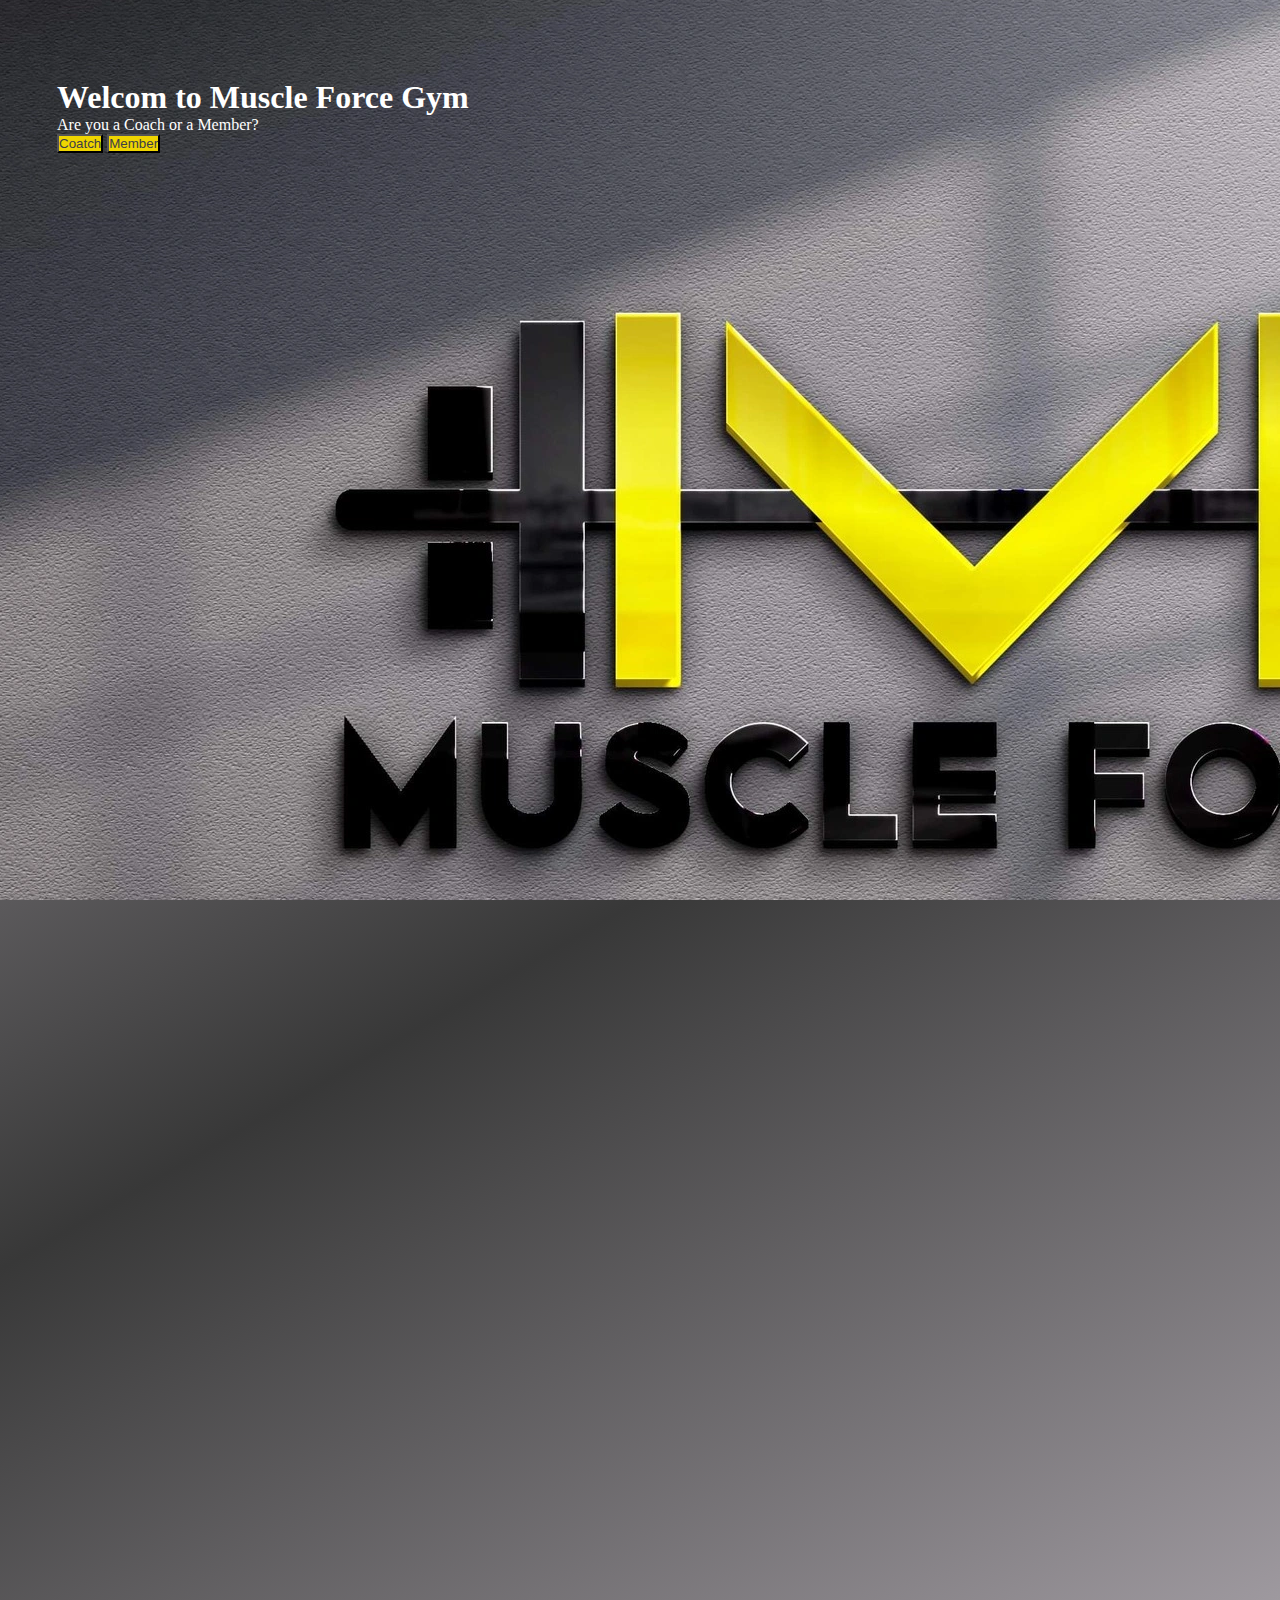
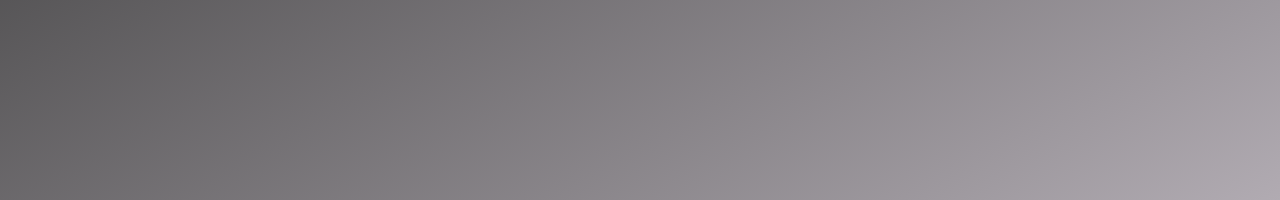
<file: index.html>
<!DOCTYPE html>
<html lang="en">
<head>
    <meta charset="UTF-8">
    <meta name="viewport" content="width=device-width, initial-scale=1.0">
    <title>Home</title>
    <link rel="icon" href="./assets/img/public/logo-nobg.webp" />
    <!-- CSS Bootstrap -->
    <meta charset="utf-8">
    <meta name="viewport" content="width=device-width, initial-scale=1">
    <title>Bootstrap demo</title>
    <link href="https://cdn.jsdelivr.net/npm/bootstrap@5.3.7/dist/css/bootstrap.min.css" rel="stylesheet" integrity="sha384-LN+7fdVzj6u52u30Kp6M/trliBMCMKTyK833zpbD+pXdCLuTusPj697FH4R/5mcr" crossorigin="anonymous">
    <!-- costume CSS -->
    <link rel="stylesheet" href="./assets/main.css"/>
  </head>

  <body>
    <div class="startup-bg">
      </div>
     <section class="startup">
      <div class="container-fluid">
        <div class="startup-content">
          <h1 class="startup-head">Welcom to Muscle Force Gym</h1>
      <p class="lead">Are you a Coach or a Member?</p>
      <button type="button" class="btn btn-light btn-lg mt-3">
          <a href="./Admin.html" class="card-link mainColor">Coatch</a>
        </button>
      <button type="button" class="btn btn-light btn-lg mt-3">
          <a href="./Member.html"   class="card-link mainColor">Member</a>
        </button>
        </div>
    </div>
    </section>

    
 <!-- JS Bootstrap -->
    <script src="https://cdn.jsdelivr.net/npm/bootstrap@5.3.7/dist/js/bootstrap.bundle.min.js" integrity="sha384-ndDqU0Gzau9qJ1lfW4pNLlhNTkCfHzAVBReH9diLvGRem5+R9g2FzA8ZGN954O5Q" crossorigin="anonymous"></script>
  </body>
</html>
</file>
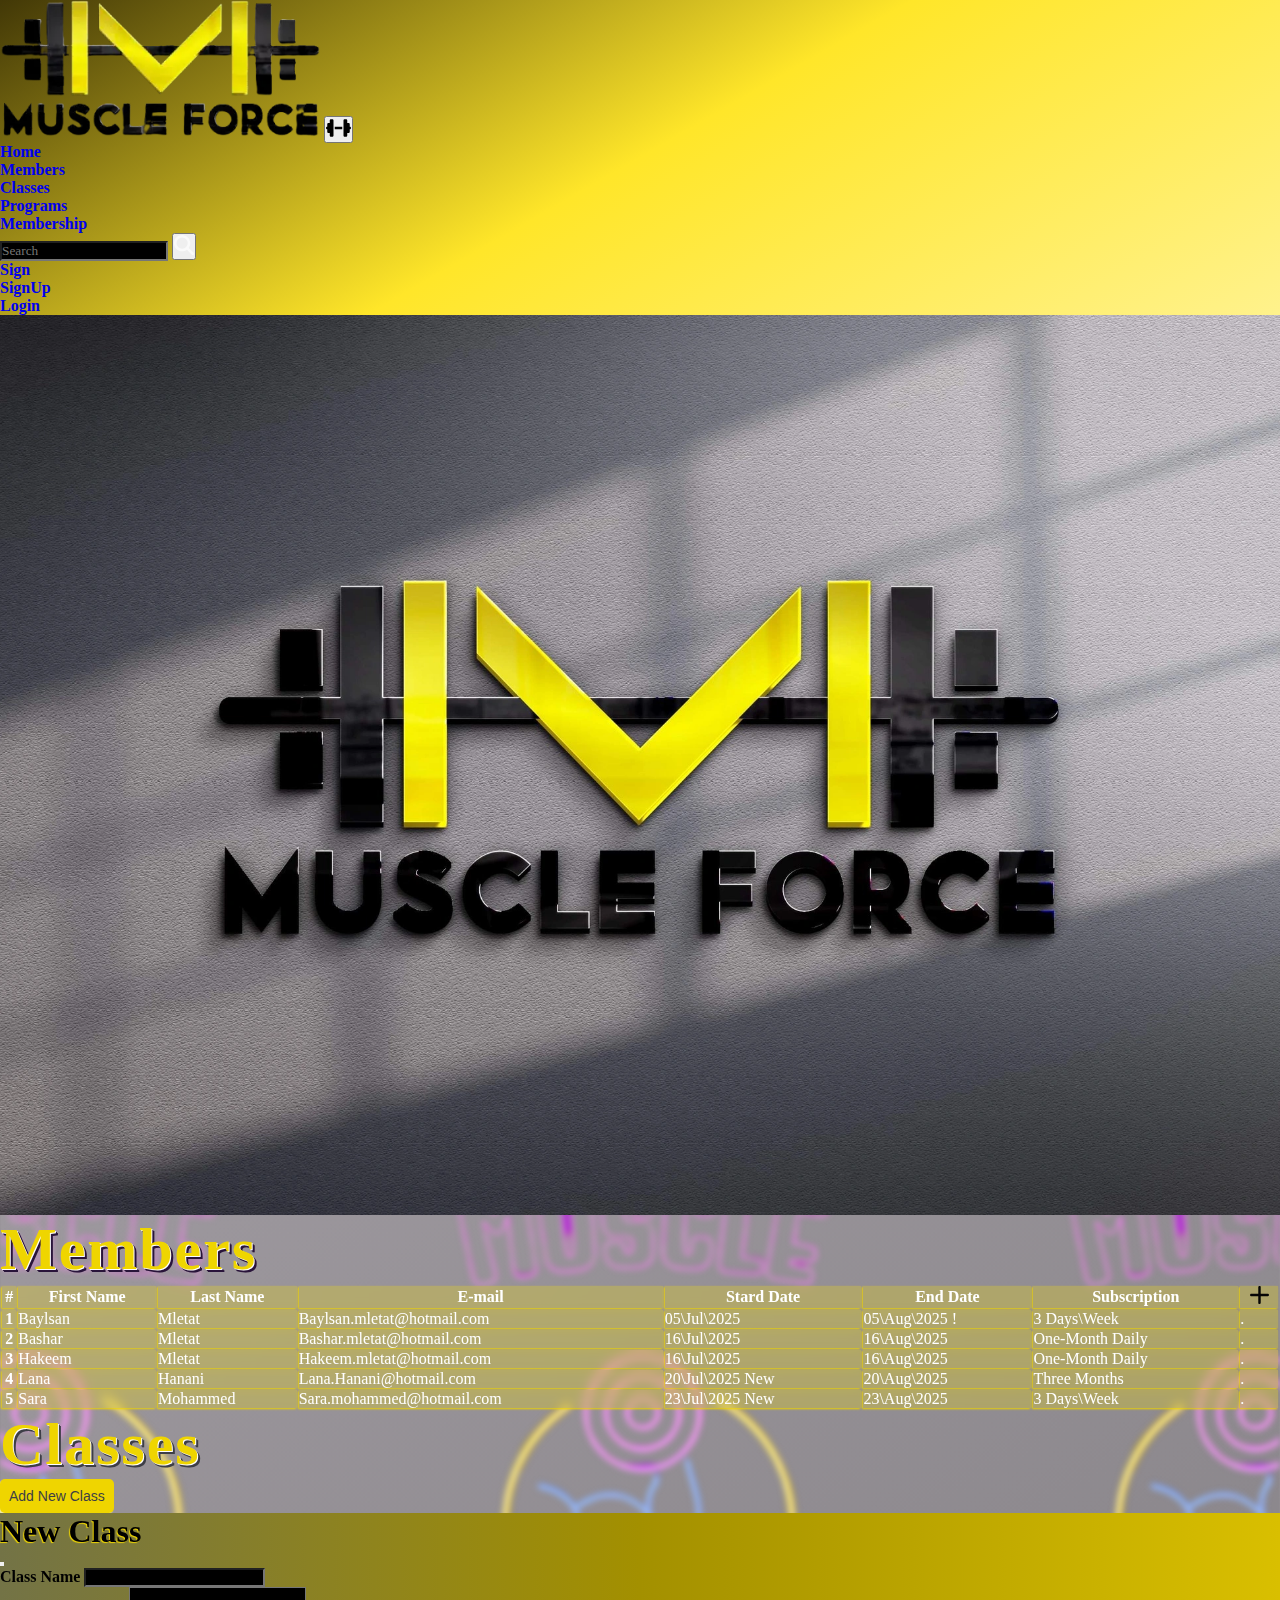
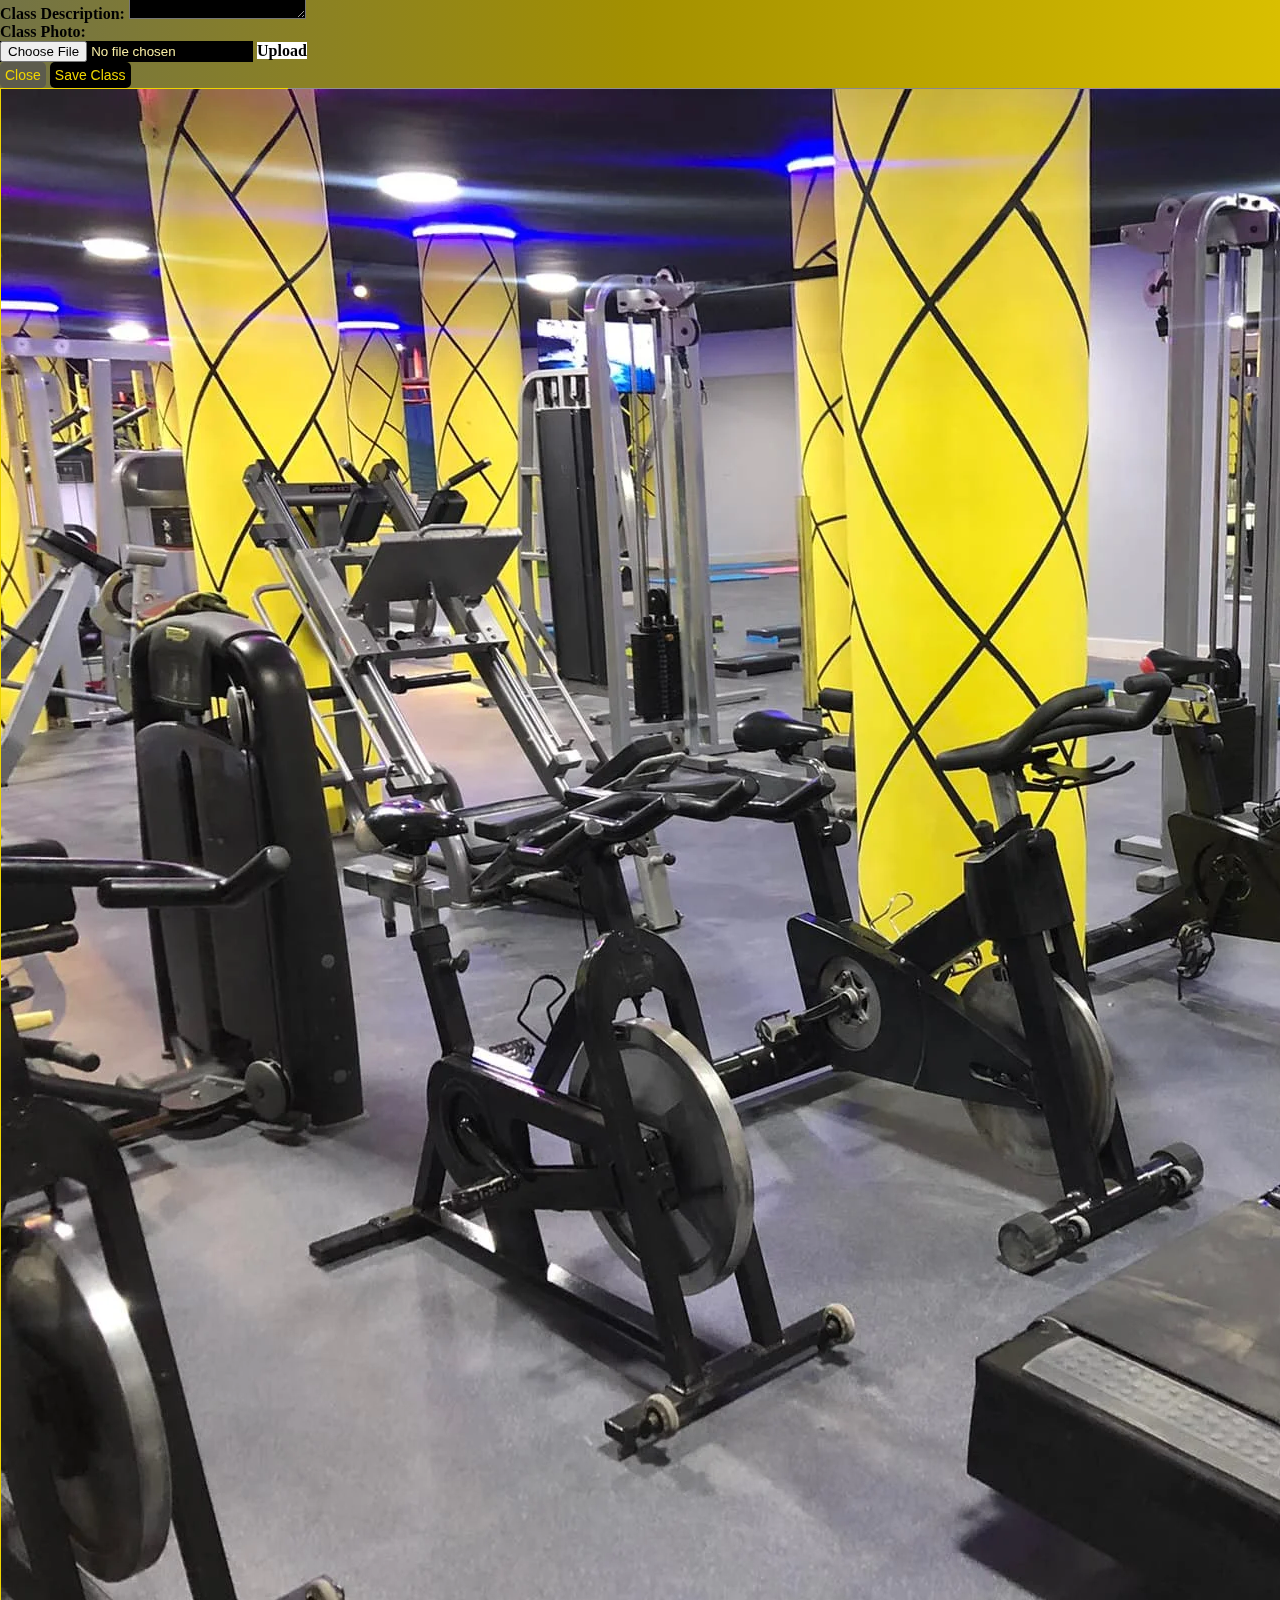
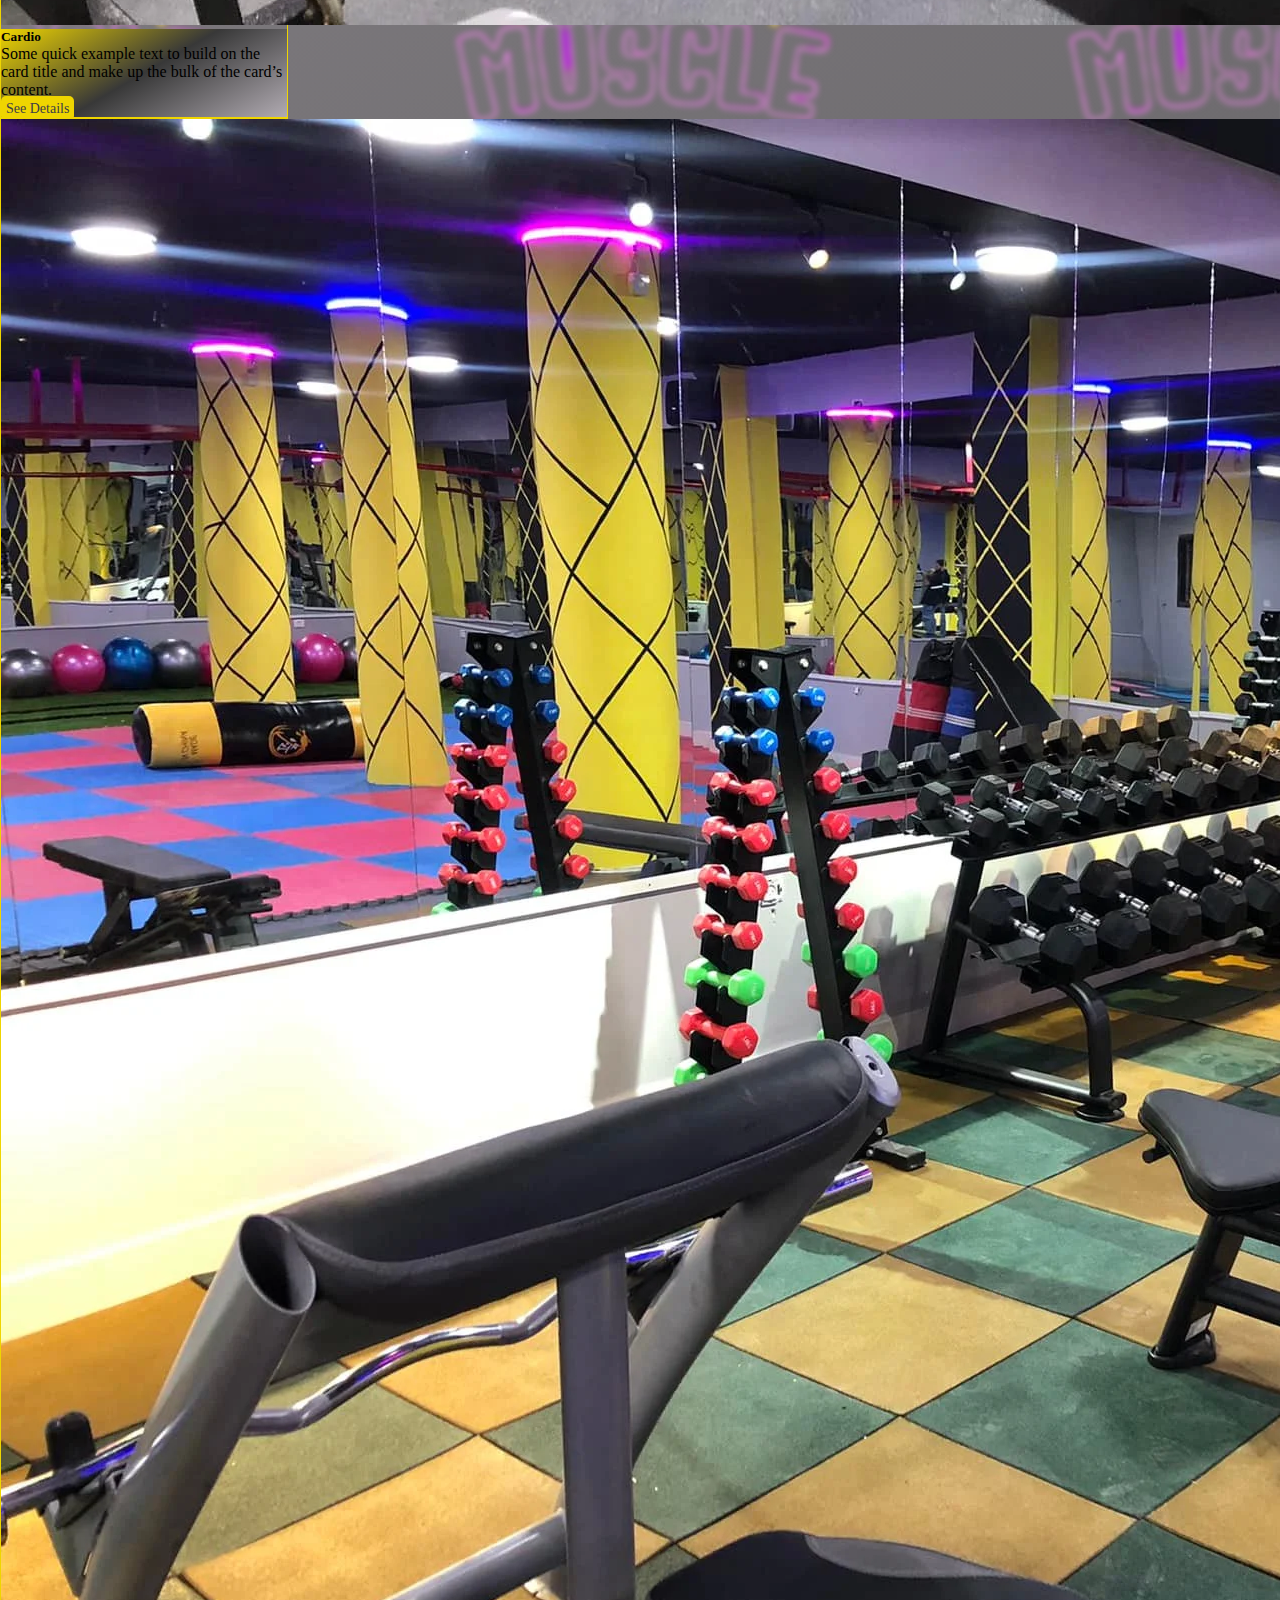
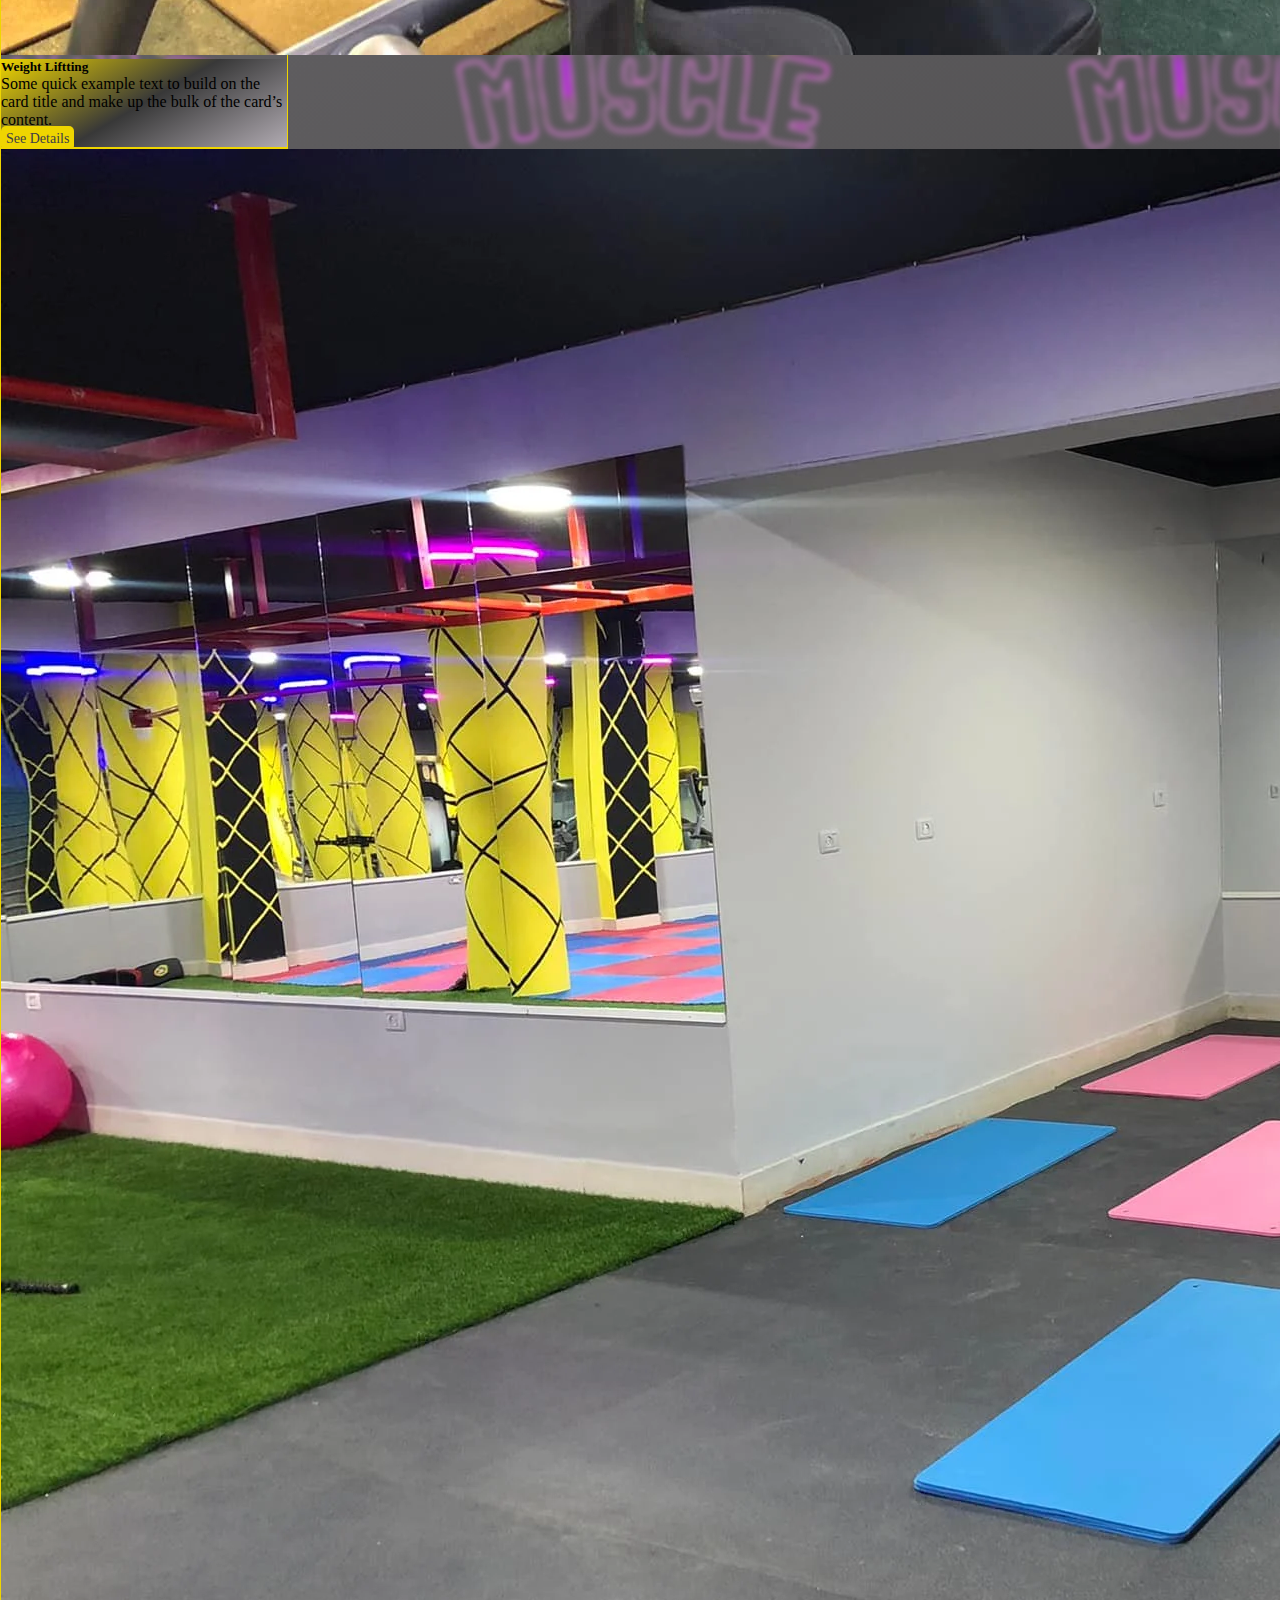
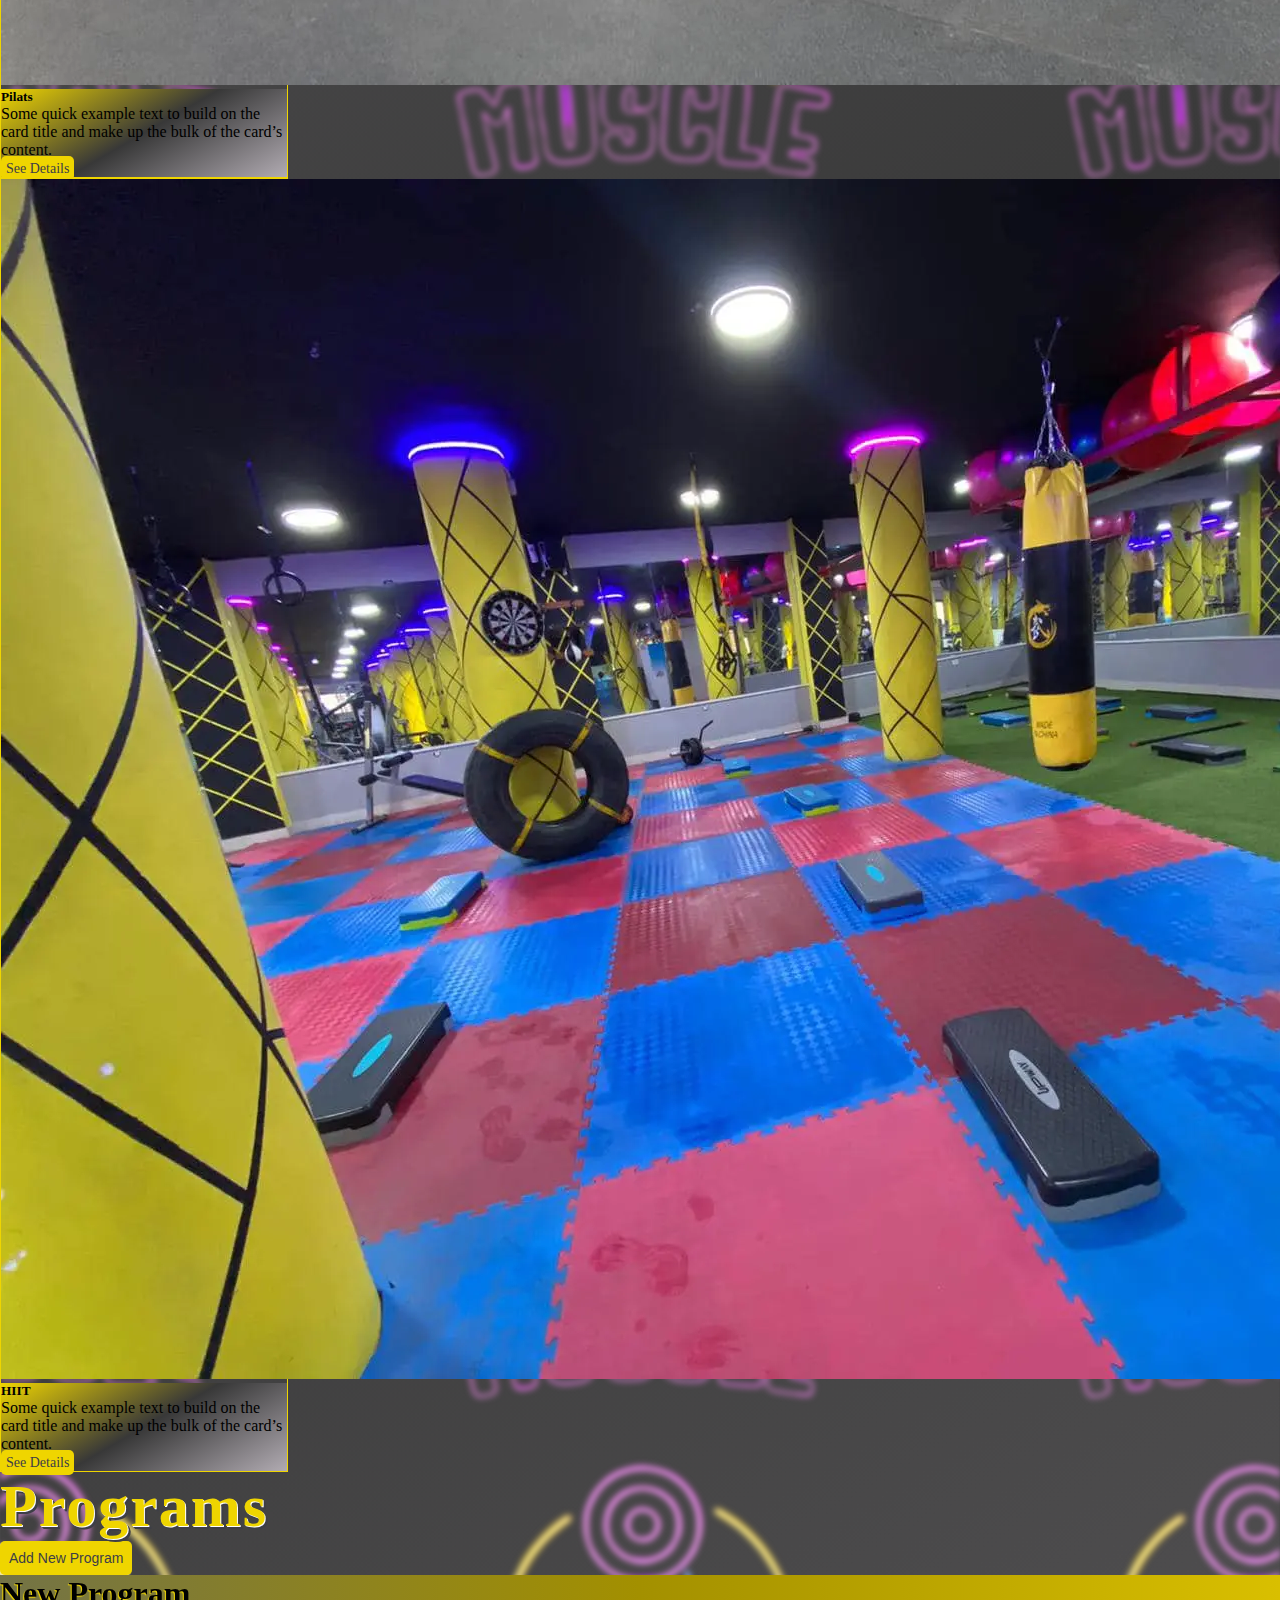
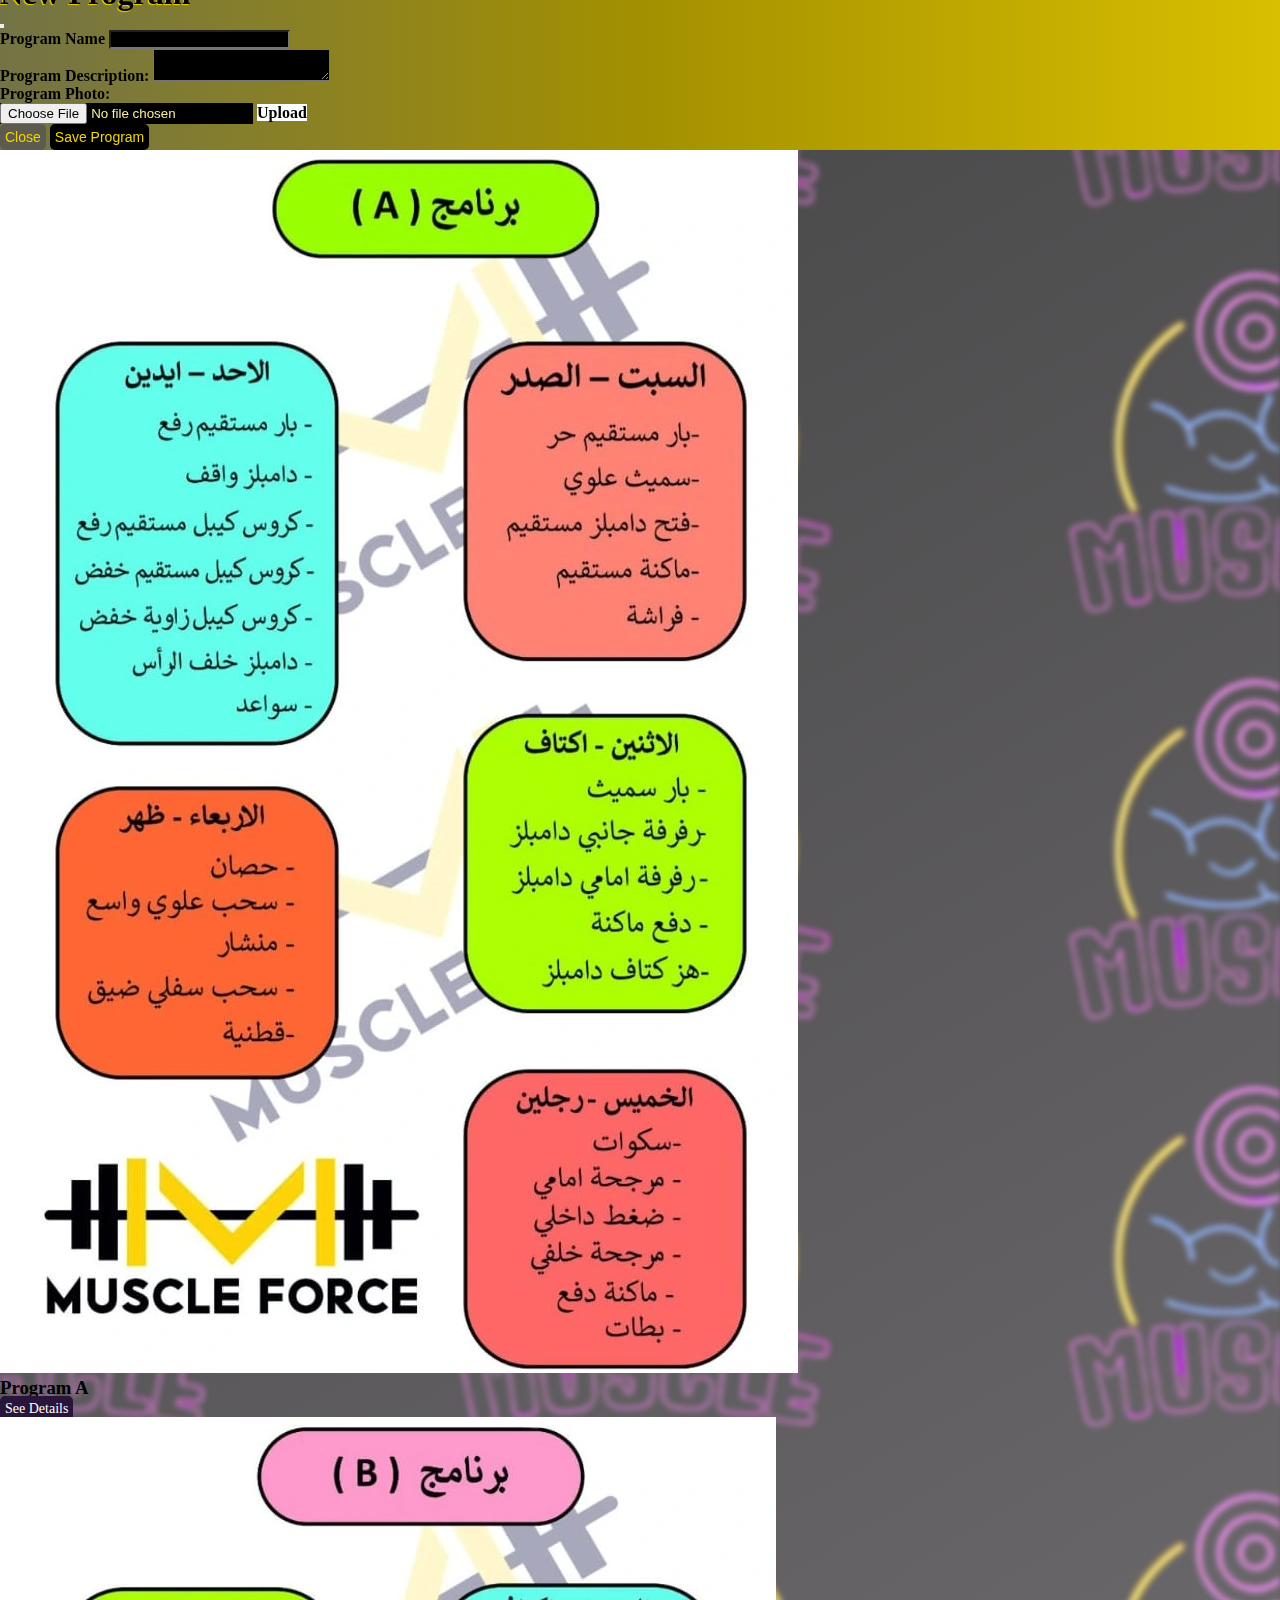
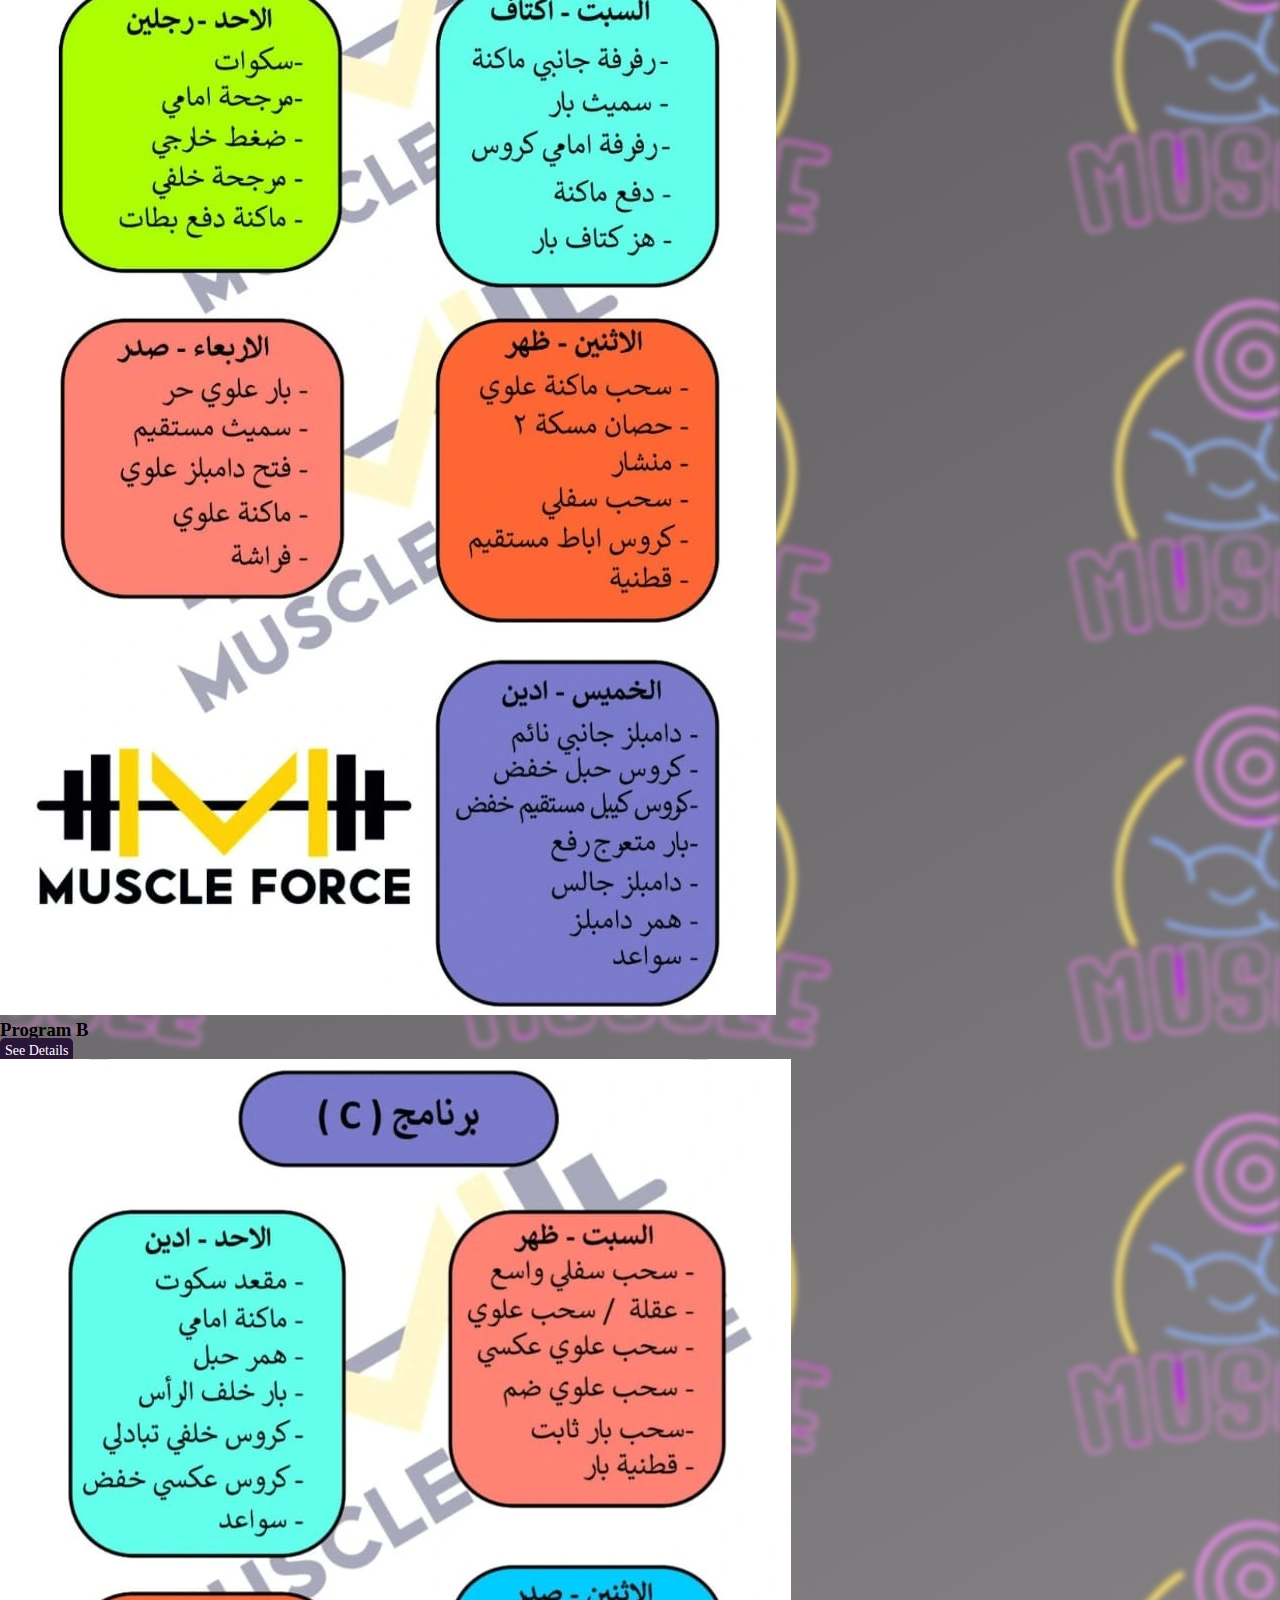
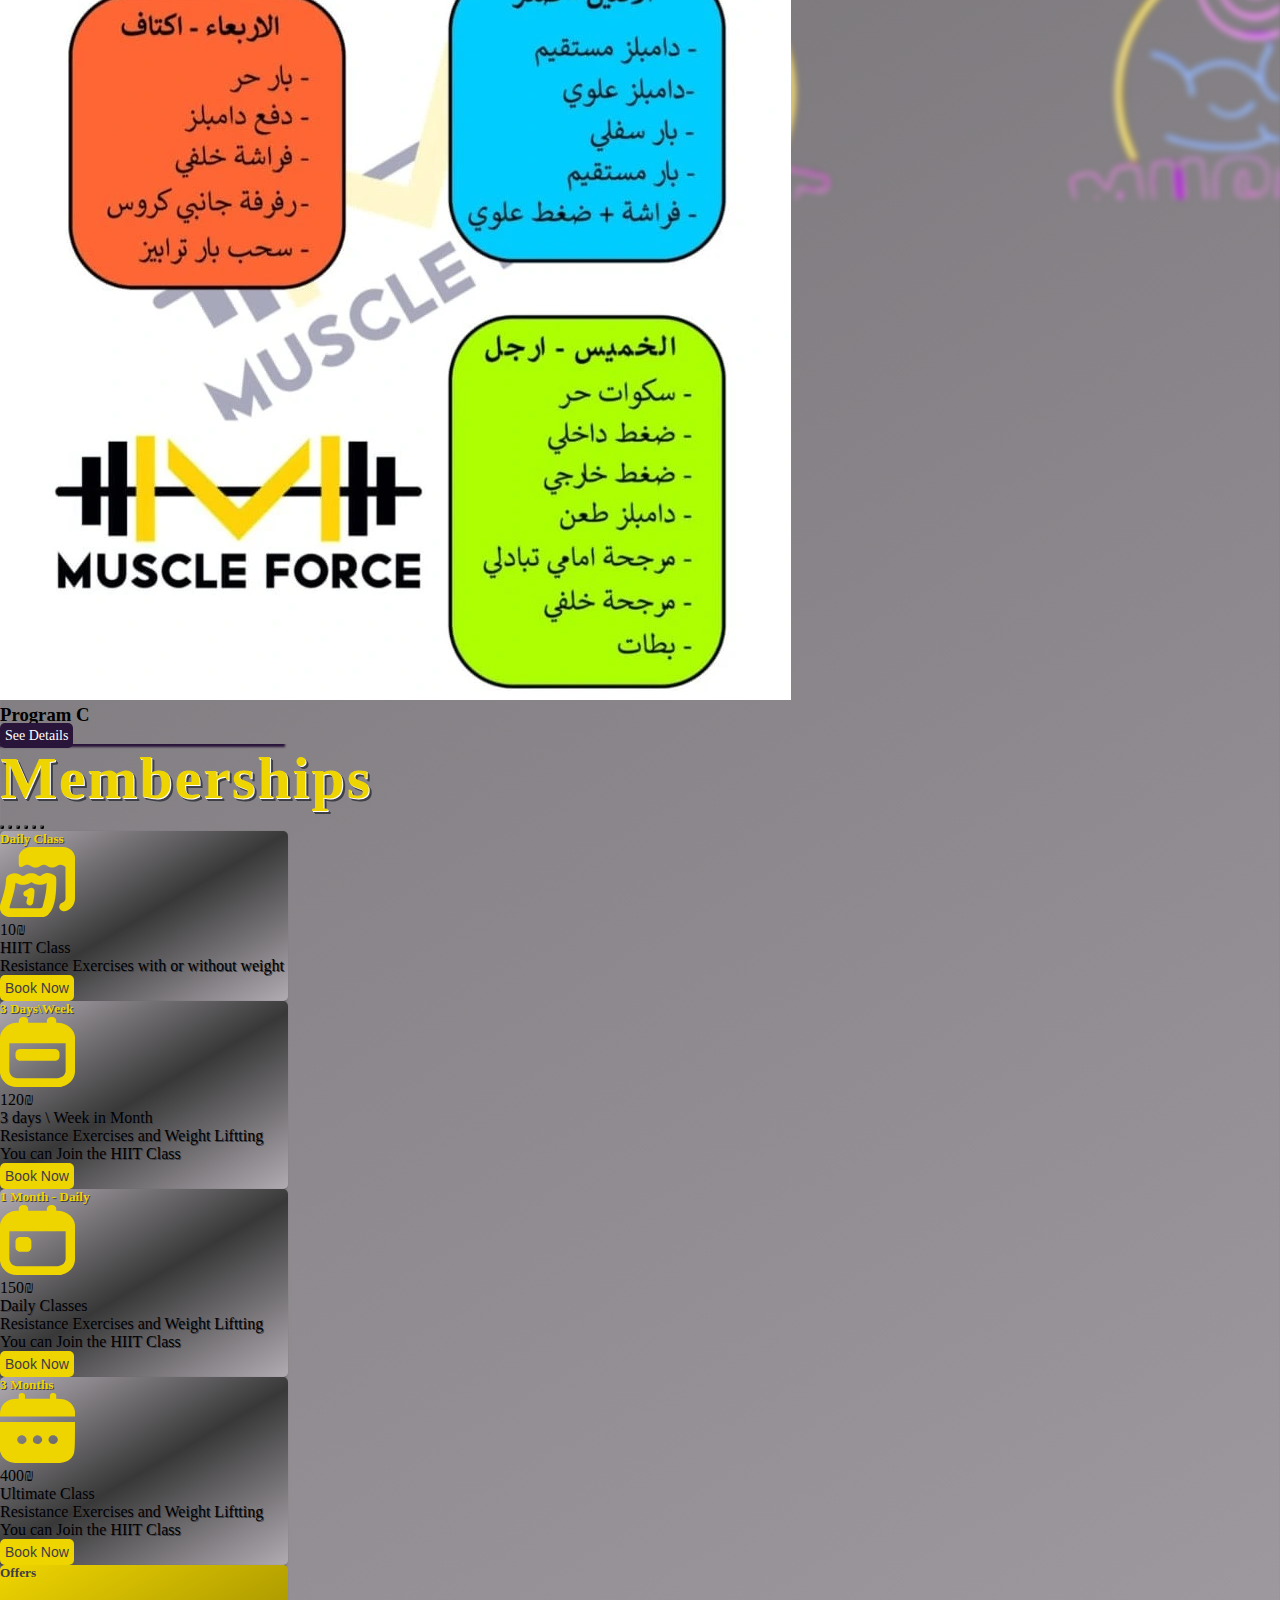
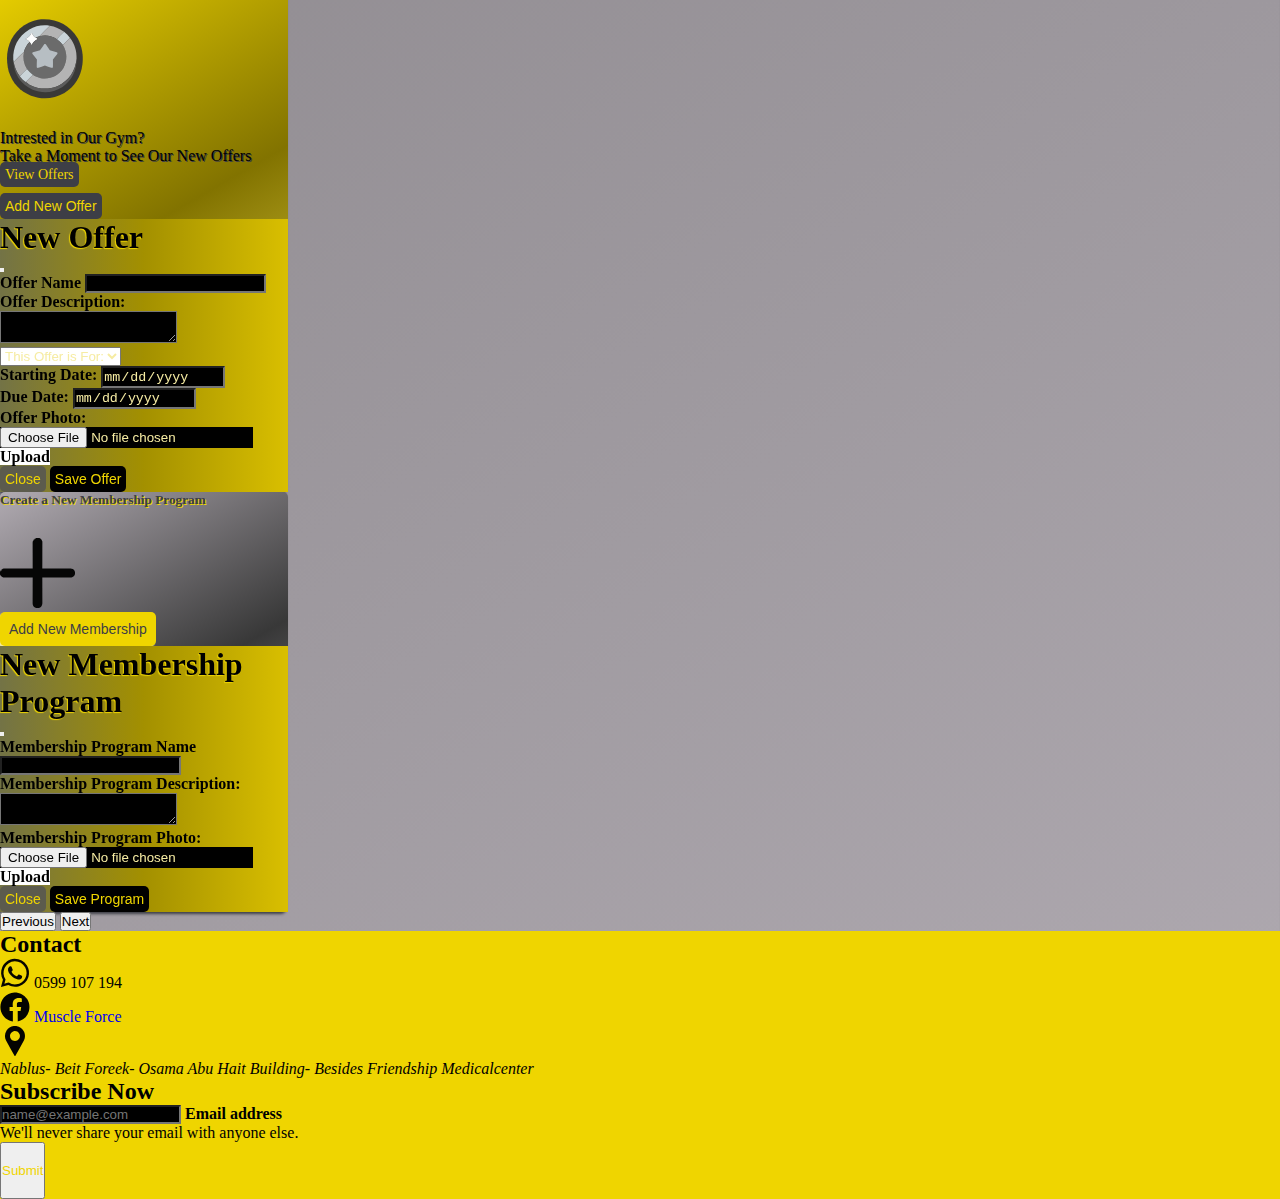
<file: Admin.html>
<!DOCTYPE html>
<html lang="en">
<head>
    <meta charset="UTF-8">
    <meta name="viewport" content="width=device-width, initial-scale=1.0">
    <title>Home</title>
    <link rel="icon" href="./assets/img/public/logo-nobg.webp" />
    <!-- CSS Bootstrap -->
    <meta charset="utf-8">
    <meta name="viewport" content="width=device-width, initial-scale=1">
    <title>Admin Page</title>
    <link href="https://cdn.jsdelivr.net/npm/bootstrap@5.3.7/dist/css/bootstrap.min.css" rel="stylesheet" integrity="sha384-LN+7fdVzj6u52u30Kp6M/trliBMCMKTyK833zpbD+pXdCLuTusPj697FH4R/5mcr" crossorigin="anonymous">
    <!-- costume CSS -->
    <link rel="stylesheet" href="./assets/main.css">
  </head>


  <body class="Admin-Body mainFont">
    <div class="Admin-body-bg overflow-x-hidden "></div>
       <nav class="navbar navbar-expand-lg position-sticky sticky-top top-0 px-3">
  <div class="container-fluid">
      <a class="navbar-brand" href="#">
        <img src="./assets/img/public/logo-nobg.webp" width="25%" alt="...">
      </a>
    
    <button class="navbar-toggler" type="button" data-bs-toggle="collapse" data-bs-target="#navbarSupportedContent" aria-controls="navbarSupportedContent" aria-expanded="false" aria-label="Toggle navigation">
       <svg xmlns="http://www.w3.org/2000/svg" height="20" width="25" viewBox="0 0 640 512"><!--!Font Awesome Free 6.7.2 by @fontawesome - https://fontawesome.com License - https://fontawesome.com/license/free Copyright 2025 Fonticons, Inc.--><path fill="#000000" d="M96 64c0-17.7 14.3-32 32-32l32 0c17.7 0 32 14.3 32 32l0 160 0 64 0 160c0 17.7-14.3 32-32 32l-32 0c-17.7 0-32-14.3-32-32l0-64-32 0c-17.7 0-32-14.3-32-32l0-64c-17.7 0-32-14.3-32-32s14.3-32 32-32l0-64c0-17.7 14.3-32 32-32l32 0 0-64zm448 0l0 64 32 0c17.7 0 32 14.3 32 32l0 64c17.7 0 32 14.3 32 32s-14.3 32-32 32l0 64c0 17.7-14.3 32-32 32l-32 0 0 64c0 17.7-14.3 32-32 32l-32 0c-17.7 0-32-14.3-32-32l0-160 0-64 0-160c0-17.7 14.3-32 32-32l32 0c17.7 0 32 14.3 32 32zM416 224l0 64-192 0 0-64 192 0z"/></svg>
    </button>
    <div class="collapse navbar-collapse " id="navbarSupportedContent">
      <ul class="navbar-nav me-auto mb-2 mb-lg-0">
        <li class="nav-item">
          <a class="nav-link active" aria-current="page" href="./Admin.html">Home</a>
        </li>
        <li class="nav-item ">
          <a class="nav-link" href="#Members">Members</a>
        </li>
        <li class="nav-item ">
          <a class="nav-link" href="#Classes">Classes</a>
        </li>
        <li class="nav-item ">
          <a class="nav-link" href="#programs">Programs</a>
        </li>
        <li class="nav-item ">
          <a class="nav-link" href="#Membership">Membership</a>
        </li>
      </ul>

      <form class="d-flex" role="search" data-bs-theme="dark">
        <input class="search-btn form-control me-2 bg-black"  data-bs-theme="dark" type="search" placeholder="Search" aria-label="Search"/>
        <button class="btn btn-sm btn-outline-secondary bg-black " type="button"><svg xmlns="http://www.w3.org/2000/svg" height="20" width="20" viewBox="0 0 512 512"><!--!Font Awesome Free 6.7.2 by @fontawesome - https://fontawesome.com License - https://fontawesome.com/license/free Copyright 2025 Fonticons, Inc.--><path fill="#fafafa" d="M416 208c0 45.9-14.9 88.3-40 122.7L502.6 457.4c12.5 12.5 12.5 32.8 0 45.3s-32.8 12.5-45.3 0L330.7 376c-34.4 25.2-76.8 40-122.7 40C93.1 416 0 322.9 0 208S93.1 0 208 0S416 93.1 416 208zM208 352a144 144 0 1 0 0-288 144 144 0 1 0 0 288z"/></svg></button>
      </form>

      <ul class="navbar-nav mb-2 ms-5">
      <li class="nav-item dropdown" data-bs-theme="dark">
          <a class="nav-link dropdown-toggle" href="#" rel="noopener noreferrer" target="_blank" role="button" data-bs-toggle="dropdown" aria-expanded="false">
            Sign
          </a>
          <ul class="dropdown-menu bg-black " data-bs-theme="dark">
            <li><a class="dropdown-item" href="./SignUp.html" target="_blank" rel="noopener noreferrer" target="_blank">SignUp</a></li>
            <li><a class="dropdown-item" href="./Login.html" target="_blank" rel="noopener noreferrer" >Login</a></li>
          </ul>
        </li>
      </ul>

    </div>

  </div>
  
</nav>
    <header class="Header">
          <div class="header text-center vh-100">
            </div>
    </header>

    <main>
      <section class="Members py-5 px-5 mainFont" id="Members">
        <h2 class="text-center mb-5 mainColor">Members</h2>
        <div class="container-fluid">
          <div class="table-responsive">
          <table class="table table-striped">
       <thead>
    <tr>
      <th scope="col">#</th>
      <th scope="col">First Name</th>
      <th scope="col">Last Name</th>
      <th scope="col">E-mail</th>
      <th scope="col">Stard Date</th>
      <th scope="col">End Date</th>
      <th scope="col">Subscription</th>
      <th scope="col" class="add-icon-mother">
        <!-- <button type="button" class="btn btn-outline-secondary">+</button> -->
         <img src="./assets/img/Admin-Page/plus-removebg-preview.svg" class="add-icon" alt="+">
      </th>
    </tr>
  </thead>
  <tbody>
    <tr>
      <th scope="row">1</th>
      <td>Baylsan</td>
      <td>Mletat</td>
      <td>Baylsan.mletat@hotmail.com</td>
      <td>05\Jul\2025</td>
      <td>05\Aug\2025
        <span class="badge rounded-pill text-bg-warning">!</span>
      </td>
      <td>3 Days\Week</td>
      <td class="add-btn">.</td>
    </tr>
    <tr>
      <th scope="row">2</th>
      <td>Bashar</td>
      <td>Mletat</td>
      <td>Bashar.mletat@hotmail.com</td>
      <td>16\Jul\2025</td>
      <td>16\Aug\2025</td>
      <td>One-Month Daily</td>
      <td class="add-btn">.</td>

    </tr>
    <tr>
      <th scope="row">3</th>
      <td>Hakeem</td>
      <td>Mletat</td>
      <td>Hakeem.mletat@hotmail.com</td>
      <td>16\Jul\2025</td>
      <td>16\Aug\2025</td>
      <td>One-Month Daily</td>
      <td class="add-btn">.</td>
    </tr>
    <tr>
      <th scope="row">4</th>
      <td>Lana</td>
      <td>Hanani</td>
      <td>Lana.Hanani@hotmail.com</td>
      <td>20\Jul\2025
        <span class="badge rounded-pill text-bg-dark">New</span>
      </td>
      <td>20\Aug\2025</td>
      <td>Three Months</td>
      <td class="add-btn">.</td>
    </tr>
    <tr>
      <th scope="row">5</th>
      <td>Sara</td>
      <td>Mohammed</td>
      <td>Sara.mohammed@hotmail.com</td>
      <td>23\Jul\2025
        <span class="badge rounded-pill text-bg-dark">New</span>
      </td>
      <td>23\Aug\2025</td>
      <td>3 Days\Week</td>
      <td class="add-btn">.</td>
    </tr>
  </tbody>
</table>
</div>
        </div>
      </section>

      <section class="Classes py-5" id="Classes">
        <h2 class="classes-heading mainColor mainFont text-center mb-5">Classes</h2>
        <div class="add-new-class d-flex justify-content-center">
          <button type="button" class="btn add-new-btn subColor1 mb-5 fw-bold" data-bs-toggle="modal" data-bs-target="#exampleModal" data-bs-whatever="@mdo">Add New Class</button>
<div class="modal fade" id="exampleModal" tabindex="-1" aria-labelledby="exampleModalLabel" aria-hidden="true">
  <div class="modal-dialog">
    <div class="modal-content">
      <div class="modal-header">
        <h1 class="modal-title fs-5" id="exampleModalLabel">New Class</h1>
        <button type="button" class="btn-close" data-bs-dismiss="modal" aria-label="Close"></button>
      </div>
      <div class="modal-body">
        <form>
          <div class="mb-3">
            <label for="recipient-name" class="col-form-label">Class Name</label>
            <input type="text" class="form-control" id="recipient-name">
          </div>
          <div class="mb-3">
            <label for="message-text" class="col-form-label">Class Description:</label>
            <textarea class="form-control" id="message-text"></textarea>
          </div>
          <label for="message-text" class="col-form-label">Class Photo:</label>
          <div class="input-group mb-3 ">
         <input type="file" class="form-control" id="inputGroupFile02">
        <label class="input-group-text" for="inputGroupFile02">Upload</label>
</div>
        </form>
      </div>
      <div class="modal-footer d-flex">
        <button type="button" class="btn close-btn" data-bs-dismiss="modal">Close</button>
        <button type="button" class="btn save-btn">Save Class</button>
      </div>
    </div>
  </div>
</div>
        </div>
        <div class="container-fluid">
          <div class="row g-3">
            <div class="col-sm-6 col-md-3 d-flex justify-content-center flex-wrap">
              <div class="card " style="width: 18rem;">
              <img src="./assets/img/public/cardio.webp" class="card-img-top" alt="...">
               <div class="card-body text-light subFont">
               <h5 class="card-title">Cardio</h5>
               <p class="card-text">Some quick example text to build on the card title and make up the bulk of the card’s content.</p>
                <a href="./Classes.html" target="_blank"  class="btn costume-btn w-100 card-link subColor1">See Details</a>
               </div>
          </div>
            </div>
            <div class="col-sm-6 col-md-3 d-flex justify-content-center flex-wrap">
              <div class="card" style="width: 18rem;">
              <img src="./assets/img/public/forgallery3.webp" class="card-img-top" alt="...">
               <div class="card-body text-light subFont">
               <h5 class="card-title">Weight Liftting</h5>
               <p class="card-text">Some quick example text to build on the card title and make up the bulk of the card’s content.</p>
                <a href="./Classes.html" target="_blank"  class="btn costume-btn w-100 card-link subColor1">See Details</a>
               </div>
              
          </div>
            </div>
            <div class="col-sm-6 col-md-3 d-flex justify-content-center flex-wrap">
              <div class="card" style="width: 18rem;">
              <img src="./assets/img/public/pilats2.webp" class="card-img-top " alt="...">
               <div class="card-body text-light subFont">
               <h5 class="card-title">Pilats</h5>
               <p class="card-text">Some quick example text to build on the card title and make up the bulk of the card’s content.</p>
                <a href="./Classes.html" target="_blank"  class="btn costume-btn w-100 card-link subColor1">See Details</a>
               </div>
      
          </div>
            </div>
            <div class="col-sm-6 col-md-3 d-flex justify-content-center flex-wrap">
              <div class="card" style="width: 18rem;">
              <img src="./assets/img/public/forgallery8.webp" class="card-img-top" alt="...">
               <div class="card-body text-light subFont">
               <h5 class="card-title">HIIT</h5>
               <p class="card-text">Some quick example text to build on the card title and make up the bulk of the card’s content.</p>
                <a href="./Classes.html" target="_blank"  class="btn costume-btn w-100 card-link subColor1">See Details</a>
               </div>
          </div>
            </div>
          </div>
        </div>
        
      </section>

     <section class="programs py-5 text-center" id="programs">
      <h2 class="programs-heading mainColor mainFont text-center mb-5">Programs</h2>
      <div class="container-fluid">
       <div class="row g-5">
        <div class="add-new-program d-flex justify-content-center">
          <button type="button" class="btn add-new-btn subColor1 fw-bold" data-bs-toggle="modal" data-bs-target="#programs-modal" data-bs-whatever="@mdo">Add New Program</button>
<div class="modal fade" id="programs-modal" tabindex="-1" aria-labelledby="exampleModalLabel" aria-hidden="true">
  <div class="modal-dialog">
    <div class="modal-content">
      <div class="modal-header">
        <h1 class="modal-title fs-5" id="exampleModalLabel">New Program</h1>
        <button type="button" class="btn-close" data-bs-dismiss="modal" aria-label="Close"></button>
      </div>
      <div class="modal-body">
        <form>
          <div class="mb-3">
            <label for="recipient-name" class="col-form-label">Program Name</label>
            <input type="text" class="form-control" id="recipient-name">
          </div>
          <div class="mb-3">
            <label for="message-text" class="col-form-label">Program Description:</label>
            <textarea class="form-control" id="message-text"></textarea>
          </div>
          <label for="message-text" class="col-form-label">Program Photo:</label>
          <div class="input-group mb-3 ">
         <input type="file" class="form-control" id="inputGroupFile02">
        <label class="input-group-text" for="inputGroupFile02">Upload</label>
</div>
        </form>
      </div>
      <div class="modal-footer d-flex">
        <button type="button" class="btn close-btn" data-bs-dismiss="modal">Close</button>
        <button type="button" class="btn save-btn">Save Program</button>
      </div>
    </div>
  </div>
</div>
        </div>
        <div class="col-sm-6 col-md-4 d-flex justify-content-center flex-wrap">
          <div class="card text-center programA" style="width: 18rem;">
            <div class="programs-img d-flex justify-content-center mt-2">
              <img src="./assets/img/programs/programA.webp"  class="card-img-top  w-75" alt="...">
            </div>
           <div class="card-body ">
           <h3 class="mainFont">Program A</h3>
                <a href="./Programs.html" target="_blank"  class="card-link btn costume-btn w-100 ">See Details</a>
          </div>
        </div>
        </div>
        <div class="col-sm-6 col-md-4 d-flex justify-content-center flex-wrap">
          <div class="card bg" style="width: 18rem;">
           <div class="programs-img d-flex justify-content-center mt-2 ">
              <img src="./assets/img/programs/programB.webp"  class="card-img-top w-75" alt="...">
            </div>
           <div class="card-body">
           <h3 class="mainFont">Program B</h3>
                <a href="./Programs.html" target="_blank"  class="card-link btn costume-btn w-100 ">See Details</a>
          </div>
        </div>
        </div>
        <div class="col-sm-6 col-md-4 d-flex justify-content-center flex-wrap">
          <div class="card" style="width: 18rem;">
           <div class="programs-img d-flex justify-content-center mt-2">
              <img src="./assets/img/programs/programC.webp"  class="card-img-top w-75" alt="...">
            </div>
           <div class="card-body">
           <h3 class="mainFont">Program C</h2>
                <a href="./Programs.html" target="_blank"  class="card-link btn costume-btn w-100 ">See Details</a>
          </div>
        </div>
        </div>
       </div>
      </div>
      
     </section>

     <section class="Membership py-5" id="Membership">
      <h2 class="text-center mainFont mainColor mb-5">Memberships</h2>
      <div class="container-fluid">
        <div id="carouselExampleIndicators" class="carousel slide">
       <div class="carousel-indicators">
    <button type="button" data-bs-target="#carouselExampleIndicators" data-bs-slide-to="0" class="active" aria-current="true" aria-label="Slide 1"></button>
    <button type="button" data-bs-target="#carouselExampleIndicators" data-bs-slide-to="1"  aria-label="Slide 2"></button>
    <button type="button" data-bs-target="#carouselExampleIndicators" data-bs-slide-to="2"  aria-label="Slide 3"></button>
    <button type="button" data-bs-target="#carouselExampleIndicators" data-bs-slide-to="3"  aria-label="Slide 4"></button>
    <button type="button" data-bs-target="#carouselExampleIndicators" data-bs-slide-to="4"  aria-label="Slide 5"></button>
    <button type="button" data-bs-target="#carouselExampleIndicators" data-bs-slide-to="5"  aria-label="Slide 6"></button>
  </div>
  <div class="carousel-inner">
    <div class="carousel-item active pb-5 ">
      <div class="membership-item-inner d-flex justify-content-center">
        <div class="card  mb-3" style="width: 18rem;">
  <div class="card-body">
    <h5 class="card-title text-center subFont mainColor fs-4 fw-bold">Daily Class</h5>
    <div class="membership-icon mt-3 text-center">
        <img src="./assets/img/Icons/Membership/daily-calendar (1).svg" width="75" height="70" alt="">
      </div>
      <div class="membership-description d-flex flex-column align-items-center gap-3 ">
        <span class="text-light text-center fs-5 mt-3 mainFont">10₪</span>
        <ul class="text-light  mt-3">
          <li>HIIT Class</li>
          <li>Resistance Exercises with or without weight</li>
        </ul>
    <button type="button" class="btn costume-btn w-100">
                <a href="./SignUp.html" target="_blank"  class="card-link subColor1">Book Now</a>
        </button>
  </div>
</div>
    </div>
      </div>
  </div>
   <div class="carousel-item  pb-5 ">
      <div class="membership-item-inner d-flex justify-content-center">
        <div class="card  mb-3" style="width: 18rem;">
  <div class="card-body">
    <h5 class="card-title text-center subFont mainColor fs-4 fw-bold">3 Days\Week</h5>
    <div class="membership-icon mt-3 text-center">
        <img src="./assets/img/Icons/Membership/calendar-week.svg" width="75" height="70" alt="">
      </div>
      <div class="membership-description d-flex flex-column align-items-center gap-3">
        <span class="text-light text-center fs-5 mt-3 mainFont">120₪</span>
        <ul class="text-light  mt-3">
          <li>3 days \ Week in Month</li>
          <li>Resistance Exercises and Weight Liftting</li>
          <li>You can Join the HIIT Class</li>
        </ul>
    <button type="button" class="btn costume-btn w-100">
                <a href="./SignUp.html" target="_blank"  class="card-link subColor1">Book Now</a>
        </button>
  </div>
</div>
    </div>
      </div>
  </div>
   <div class="carousel-item  pb-5 ">
      <div class="membership-item-inner d-flex justify-content-center">
        <div class="card  mb-3" style="width: 18rem;">
  <div class="card-body">
    <h5 class="card-title text-center subFont mainColor fs-4 fw-bold">1 Month - Daily</h5>
    <div class="membership-icon mt-3 text-center">
        <img src="./assets/img/Icons/Membership/calendar-day.svg" width="75" height="70" alt="">
      </div>
      <div class="membership-description d-flex flex-column align-items-center gap-3">
        <span class="text-light text-center fs-5 mt-3 mainFont">150₪</span>
        <ul class="text-light  mt-3">
          <li>Daily Classes</li>
          <li>Resistance Exercises and Weight Liftting</li>
          <li>You can Join the HIIT Class</li>
        </ul>
    <button type="button" class="btn costume-btn w-100">
                <a href="./SignUp.html" target="_blank"  class="card-link subColor1">Book Now</a>
        </button>
  </div>
</div>
    </div>
      </div>
  </div>
   <div class="carousel-item  pb-5 ">
      <div class="membership-item-inner d-flex justify-content-center">
        <div class="card  mb-3" style="width: 18rem;">
  <div class="card-body">
    <h5 class="card-title text-center subFont mainColor fs-4 fw-bold">3 Months</h5>
    <div class="membership-icon mt-3 text-center">
        <img src="./assets/img/Icons/Membership/calendar.svg" width="75" height="70" alt="">
      </div>
      <div class="membership-description d-flex flex-column align-items-center gap-3">
        <span class="text-light text-center fs-5 mt-3 mainFont">400₪</span>
        <ul class="text-light  mt-3">
          <li>Ultimate Class</li>
          <li>Resistance Exercises and Weight Liftting</li>
          <li>You can Join the HIIT Class</li>
        </ul>
    <button type="button" class="btn costume-btn w-100">
                <a href="./SignUp.html" target="_blank"  class="card-link subColor1">Book Now</a>
        </button>
  </div>
</div>
    </div>
      </div>
  </div>
   <div class="carousel-item  pb-5">
      <div class="membership-item-inner d-flex justify-content-center">
        <div class="card mb-3" style="width: 18rem;">
  <div class="card-body offers-card-body">
    <h5 class="card-title offes-title text-center subFont subColor fs-4 fw-bold">Offers</h5>
    <div class="membership-icon offers-icon text-center">
        <img src="./assets/img/Icons/Membership/silver.svg" width="90" height="90" alt="">
      </div>
      <div class="membership-description offers-description d-flex flex-column align-items-center ">
        <p class="text-light font-monospace">Intrested in Our Gym? </p>
        <p class="text-light text-center font-monospace">Take a Moment to See Our New Offers</p>
        <div class="offers-btns w-100 d-flex flex-column gap-1">
          <a href="./Offers.html" target="_blank"  class="card-link btn offers-btn w-100 mainColor">View Offers</a>
          <div class="add-new-offer d-flex justify-content-center w-100">
          <button type="button" class="btn offers-btn mainColor py-1 w-100" data-bs-toggle="modal" data-bs-target="#OfferModal" data-bs-whatever="@mdo">Add New Offer</button>
<div class="modal fade" id="OfferModal" tabindex="-1" aria-labelledby="exampleModalLabel" aria-hidden="true">
  <div class="modal-dialog">
    <div class="modal-content">
      <div class="modal-header">
        <h1 class="modal-title fs-5" id="exampleModalLabel">New Offer</h1>
        <button type="button" class="btn-close" data-bs-dismiss="modal" aria-label="Close"></button>
      </div>
      <div class="modal-body">
        <form>
          <div class="mb-3">
            <label for="recipient-name" class="col-form-label">Offer Name</label>
            <input type="text" class="form-control" id="recipient-name">
          </div>
          <div class="mb-3">
            <label for="message-text" class="col-form-label">Offer Description:</label>
            <textarea class="form-control" id="message-text"></textarea>
          </div>
          <select class="form-select bg-black" aria-label="Default select example">
  <option selected>This Offer is For:</option>
  <option value="1">Men</option>
  <option value="2">Women</option>
</select>
         <div class="starting-date mb-3">
        <label for="staringDate">Starting Date:</label>
        <input id="staringDate" class="form-control" type="date">
        </div>
        <div class="due-date mb-3">
        <label for="dueDate">Due Date:</label>
        <input id="dueDate" class="form-control" type="date">
        </div>
          <label for="message-text" class="col-form-label">Offer Photo:</label>
          <div class="input-group mb-3 ">
         <input type="file" class="form-control" id="inputGroupFile02">
        <label class="input-group-text" for="inputGroupFile02">Upload</label>
</div>
        </form>
      </div>
      <div class="modal-footer d-flex">
        <button type="button" class="btn close-btn" data-bs-dismiss="modal">Close</button>
        <button type="button" class="btn save-btn">Save Offer</button>
      </div>
    </div>
  </div>
</div>
        </div>
        </div>
          </div>
  </div>
</div>
    </div>
      </div>
  
      <div class="carousel-item  pb-5 ">
      <div class="membership-item-inner d-flex justify-content-center">
        <div class="card  mb-3" style="width: 18rem;">
  <div class="card-body ">
    <h5 class="card-title offes-title text-center mainFont fs-4 fw-bold">Create a New Membership Program</h5>
    <div class="membership-icon mt-3 text-center">
        <img src="./assets/img/Admin-Page/plus-removebg-preview.svg" width="75" height="70" alt="">
      </div>
      <div class="membership-description d-flex flex-column align-items-center gap-3 mt-5 pb-3">
        <div class="add-new-class d-flex justify-content-center">
          <button type="button" class="btn add-new-btn subColor1 fw-bold" data-bs-toggle="modal" data-bs-target="#membership-modal" data-bs-whatever="@mdo">Add New Membership</button>
<div class="modal fade" id="membership-modal" tabindex="-1" aria-labelledby="exampleModalLabel" aria-hidden="true">
  <div class="modal-dialog">
    <div class="modal-content">
      <div class="modal-header">
        <h1 class="modal-title fs-5" id="exampleModalLabel">New Membership Program</h1>
        <button type="button" class="btn-close" data-bs-dismiss="modal" aria-label="Close"></button>
      </div>
      <div class="modal-body">
        <form>
          <div class="mb-3">
            <label for="recipient-name" class="col-form-label">Membership Program Name</label>
            <input type="text" class="form-control" id="recipient-name">
          </div>
          <div class="mb-3">
            <label for="message-text" class="col-form-label">Membership Program Description:</label>
            <textarea class="form-control" id="message-text"></textarea>
          </div>
          <label for="message-text" class="col-form-label">Membership Program Photo:</label>
          <div class="input-group mb-3 ">
         <input type="file" class="form-control" id="inputGroupFile02">
        <label class="input-group-text" for="inputGroupFile02">Upload</label>
</div>
        </form>
      </div>
      <div class="modal-footer d-flex">
        <button type="button" class="btn close-btn" data-bs-dismiss="modal">Close</button>
        <button type="button" class="btn save-btn">Save Program</button>
      </div>
    </div>
  </div>
</div>
        </div>
  </div>
</div>
    </div>
      </div>
  </div>
    </div>
    
  <button class="carousel-control-prev arrow-btn" type="button" data-bs-target="#carouselExampleIndicators" data-bs-slide="prev">
    <span class="carousel-control-prev-icon" aria-hidden="true"></span>
    <span class="visually-hidden">Previous</span>
  </button>
  <button class="carousel-control-next arrow-btn" type="button" data-bs-target="#carouselExampleIndicators" data-bs-slide="next">
    <span class="carousel-control-next-icon" aria-hidden="true"></span>
    <span class="visually-hidden">Next</span>
  </button>
</div>
      </div>
     </section>




    </main>

    <footer class="footer mainFont">
      <div class="container">
        <div class="row d-flex flex-wrap">
          <div class="col-md-4 d-flex">
            <div class="left-side d-flex flex-column flex-wrap flex-grow-1">
          <h2 class="py-2 ">Contact</h2>
          <div class="whatsapp d-flex">
            <img src="./assets/img/Icons/Footer/whatsapp.svg" width="30" height="30" alt="WhatsApp">
          <span class="mt-1 ms-1"> 0599 107 194 </span>
          </div>
          <div class="facebook d-flex mt-2">
            <img src="./assets/img/Icons/Footer/facebook.svg" width="30" height="30" alt="Facebook">
          <a href="https://www.facebook.com/profile.php?id=100086404292432" class="mt-1 ms-1 text-black" target="_blank">Muscle Force</a>
          </div>
          <div class="address d-flex mt-2">
            <img src="./assets/img/Icons/Footer/pin.svg" width="30" height="30"  alt="Locaation">
            <address class="pt-1">Nablus- Beit Foreek- Osama Abu Hait Building- Besides Friendship Medicalcenter</address>
          </div>
          
        </div>
          </div>
          
          <div class="col-md-4 offset-md-4 d-flex">
        <div class="right-side d-flex flex-column flex-wrap flex-grow-1">
            <h2 class="py-2">Subscribe Now</h2>
            <form class="d-flex">
           <div class="mb-3">
            <div class="form-floating ">
           <input type="email" class="form-control bg-black" id="floatingInput" placeholder="name@example.com">
            <label for="floatingInput" class="text-light">Email address</label>
            </div>
         <div id="emailHelp" class="form-text">We'll never share your email with anyone else.</div>
        </div>
         <button type="submit" class="btn bg-black">Submit</button>
         </form>
        </div>
      </div>
        </div>
        
      </div>
    </footer>
    
 <!-- JS Bootstrap -->
    <script src="https://cdn.jsdelivr.net/npm/bootstrap@5.3.7/dist/js/bootstrap.bundle.min.js" integrity="sha384-ndDqU0Gzau9qJ1lfW4pNLlhNTkCfHzAVBReH9diLvGRem5+R9g2FzA8ZGN954O5Q" crossorigin="anonymous"></script>
  </body>
</html>
</file>
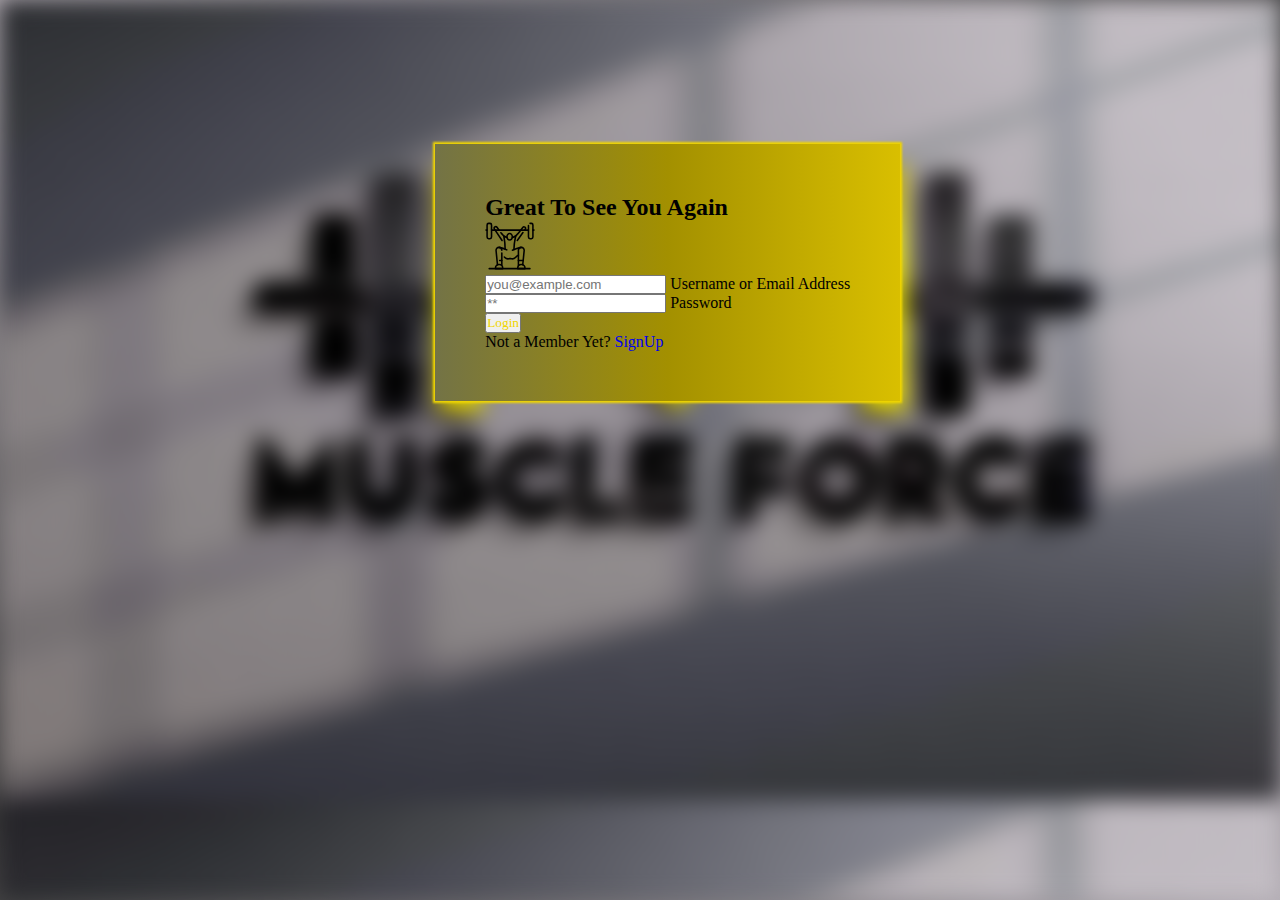
<file: Login.html>
<!DOCTYPE html>
<html lang="en">
<head>
    <meta charset="UTF-8">
    <meta name="viewport" content="width=device-width, initial-scale=1.0">
    <title>Home</title>
    <link rel="icon" href="./assets/img/public/logo-nobg.webp" />
    <!-- CSS Bootstrap -->
    <meta charset="utf-8">
    <meta name="viewport" content="width=device-width, initial-scale=1">
    <title>Bootstrap demo</title>
    <link href="https://cdn.jsdelivr.net/npm/bootstrap@5.3.7/dist/css/bootstrap.min.css" rel="stylesheet" integrity="sha384-LN+7fdVzj6u52u30Kp6M/trliBMCMKTyK833zpbD+pXdCLuTusPj697FH4R/5mcr" crossorigin="anonymous">
    <!-- costum CSS -->
    <link rel="stylesheet" href="./assets/main.css">
  </head>

  <body>
<div class="register-background">
    </div>
  <section class="register-page">
   <div class="container-fluid py-5">
    <div class="row justify-content-center">
      <div class="col-md-6">
        <div class="card register-card">
          <div class="register-card-body">
            <div class="register-card-tilte d-flex gap-3 justify-content-center">
                <h2 class="text-center mb-3 mainFont">Great To See You Again</h2>
            <img src="./assets/img/Icons/Login.svg" class="mb-4" width="50px" alt="..">
            </div>
            
            <form>
              <div class="mb-3 form-floating">
                <input type="email" class="form-control bg-black text-light" id="email" placeholder="you@example.com">
                <label for="email" class="form-label mainFont text-light">Username or Email Address</label>
              </div>

              <div class="mb-3 form-floating">
                <input type="password" class="form-control bg-black" id="password" placeholder="**">
                <label for="password" class="form-label mainFont text-light">Password</label>
              </div>

              <button type="submit" class="btn bg-black w-100 mainFont">Login</button>
            </form>

            <p class="text-center mt-3 mainFont">
              Not a Member Yet? <a href="./SignUp.html" class="mainFont text-light">SignUp</a>
            </p>

          </div>
        </div>
      </div>
    </div>
  </div>
        
   </section>      
  </body>
    <!-- JS Bootstrap -->
     <script src="https://cdn.jsdelivr.net/npm/bootstrap@5.3.7/dist/js/bootstrap.bundle.min.js" integrity="sha384-ndDqU0Gzau9qJ1lfW4pNLlhNTkCfHzAVBReH9diLvGRem5+R9g2FzA8ZGN954O5Q" crossorigin="anonymous"></script>
</html>
</file>
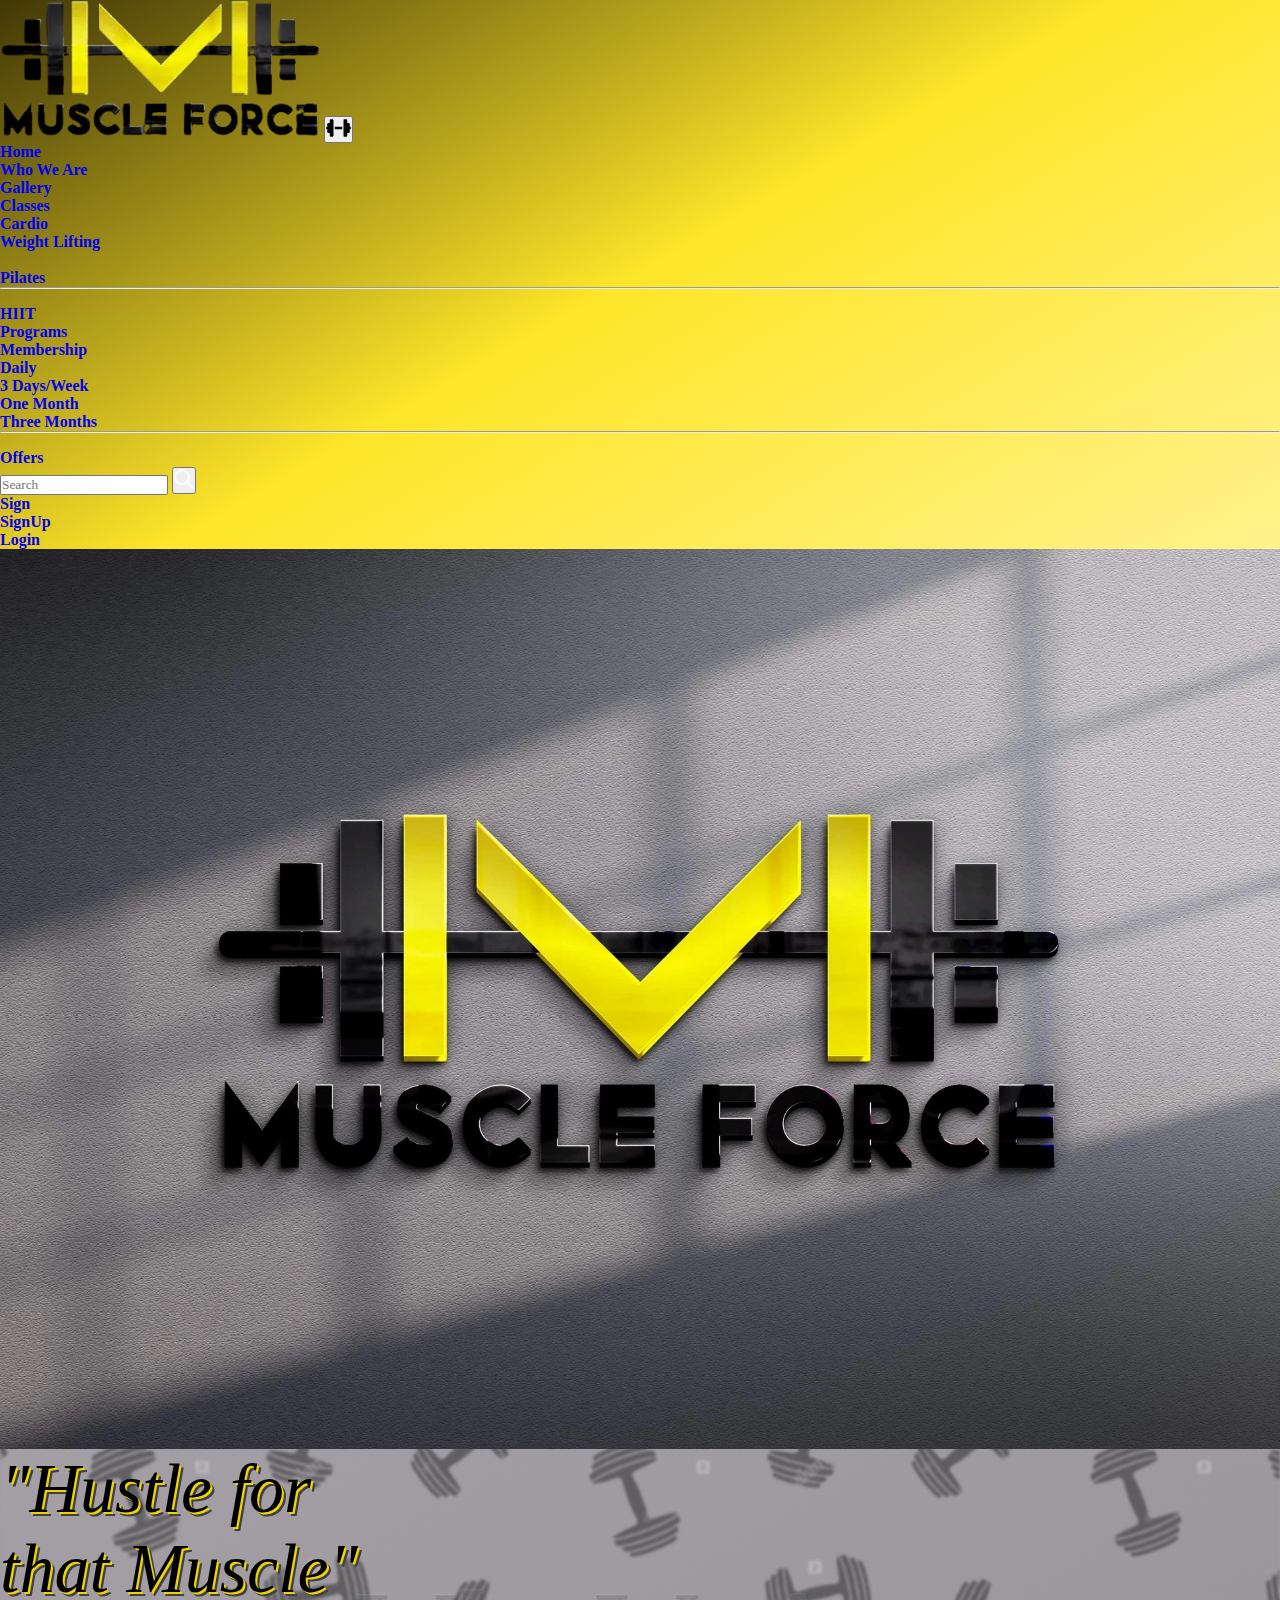
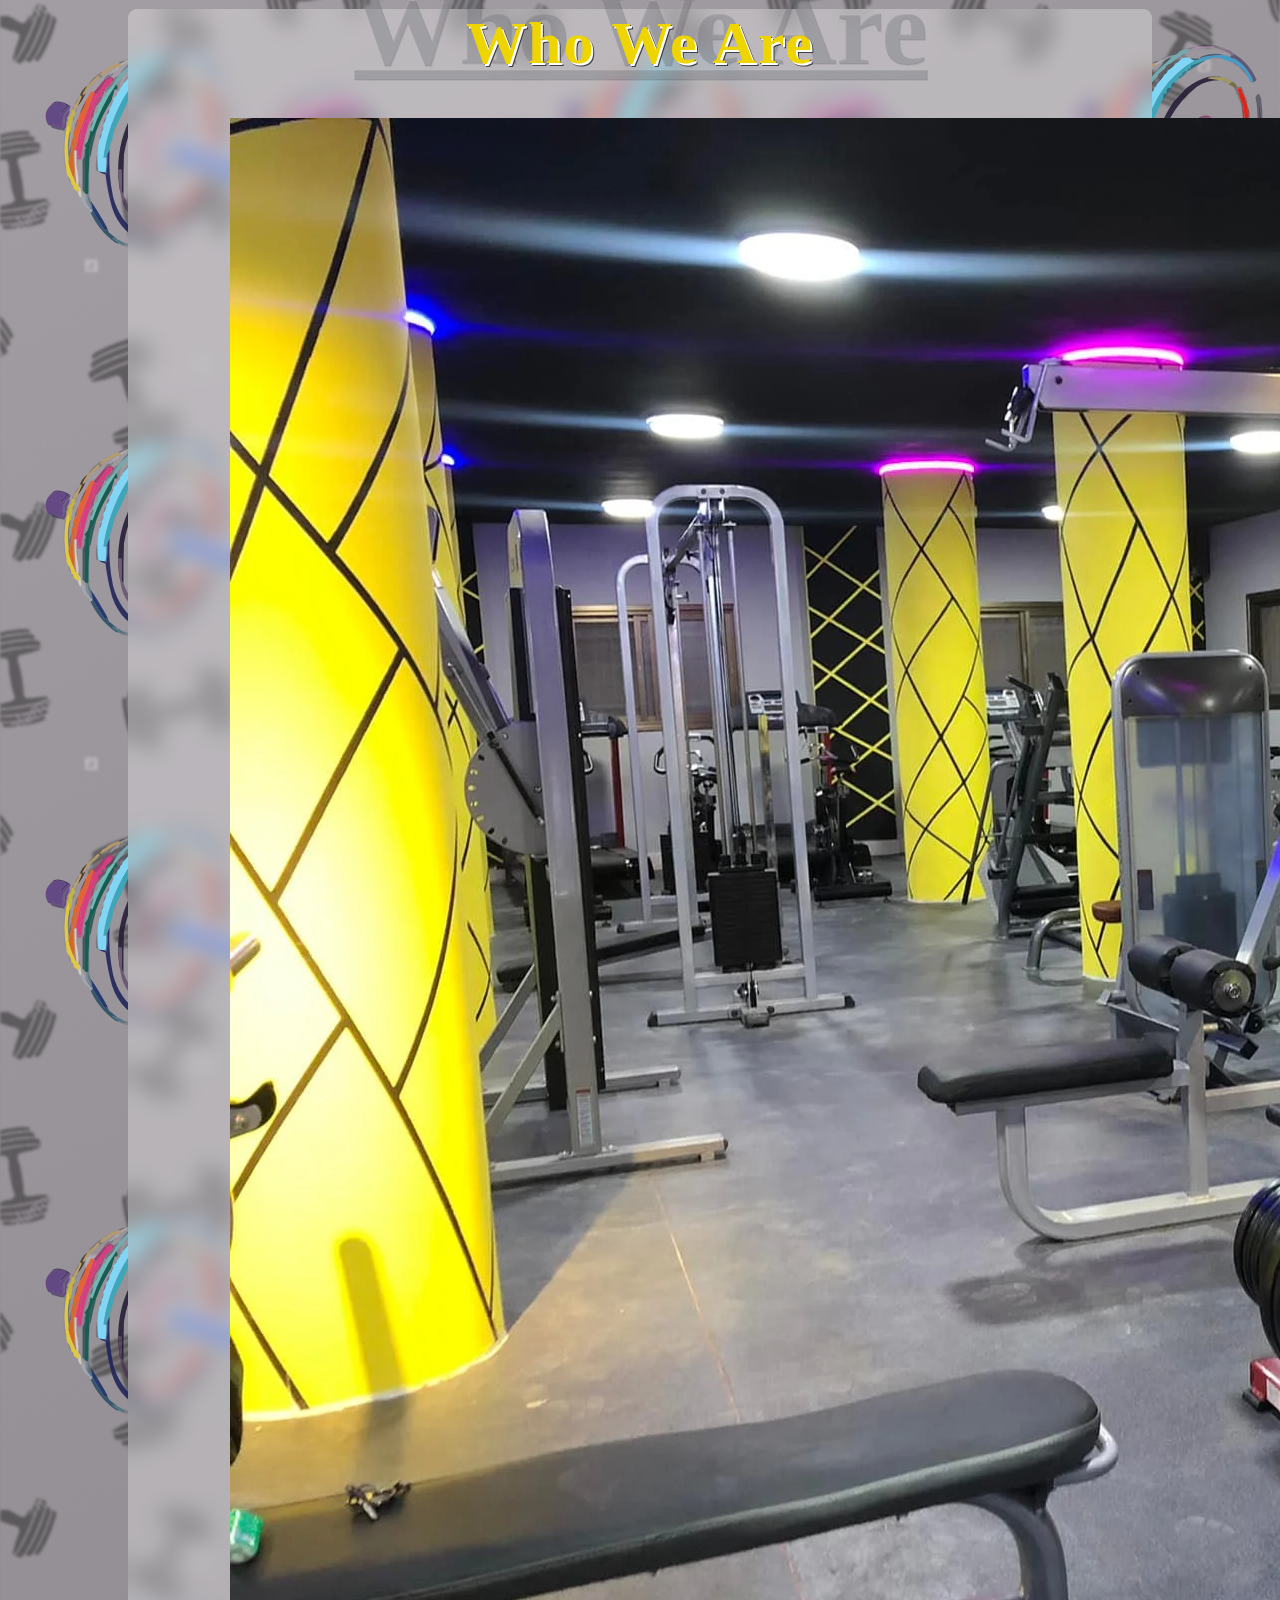
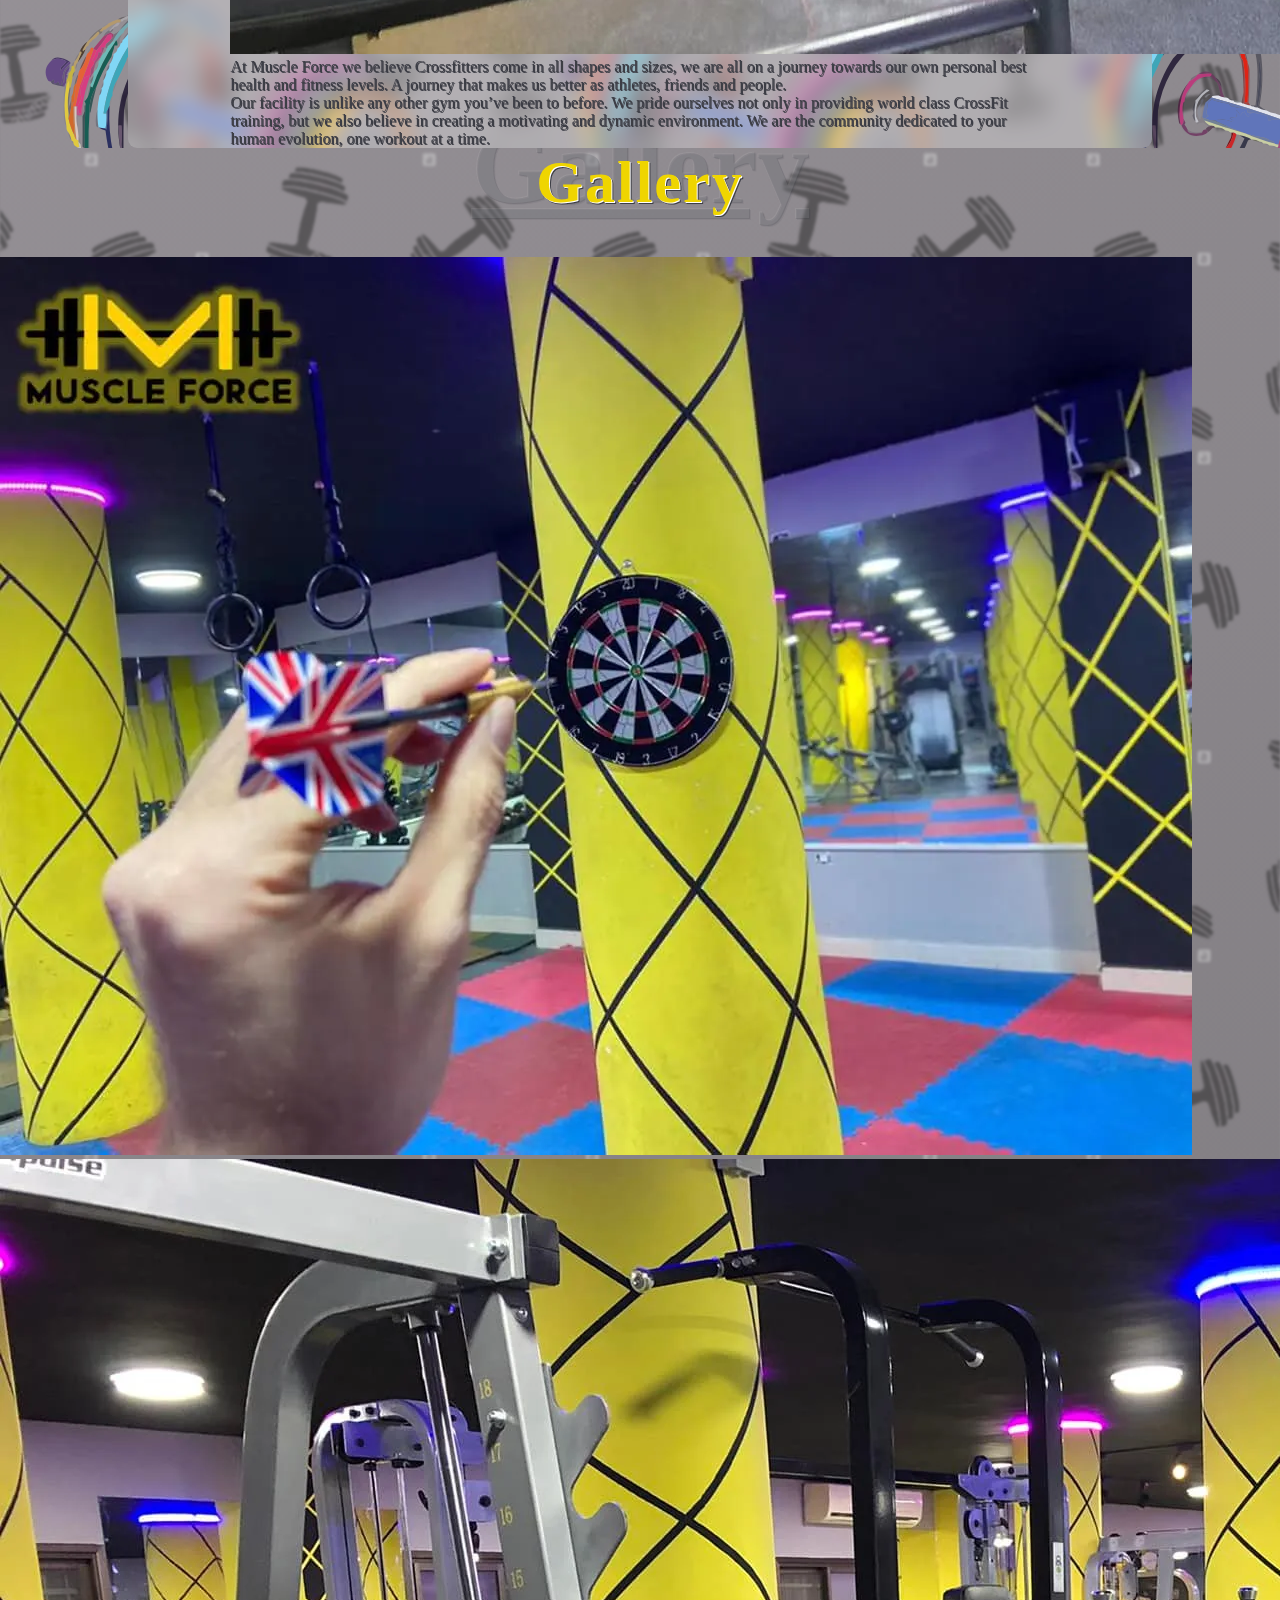
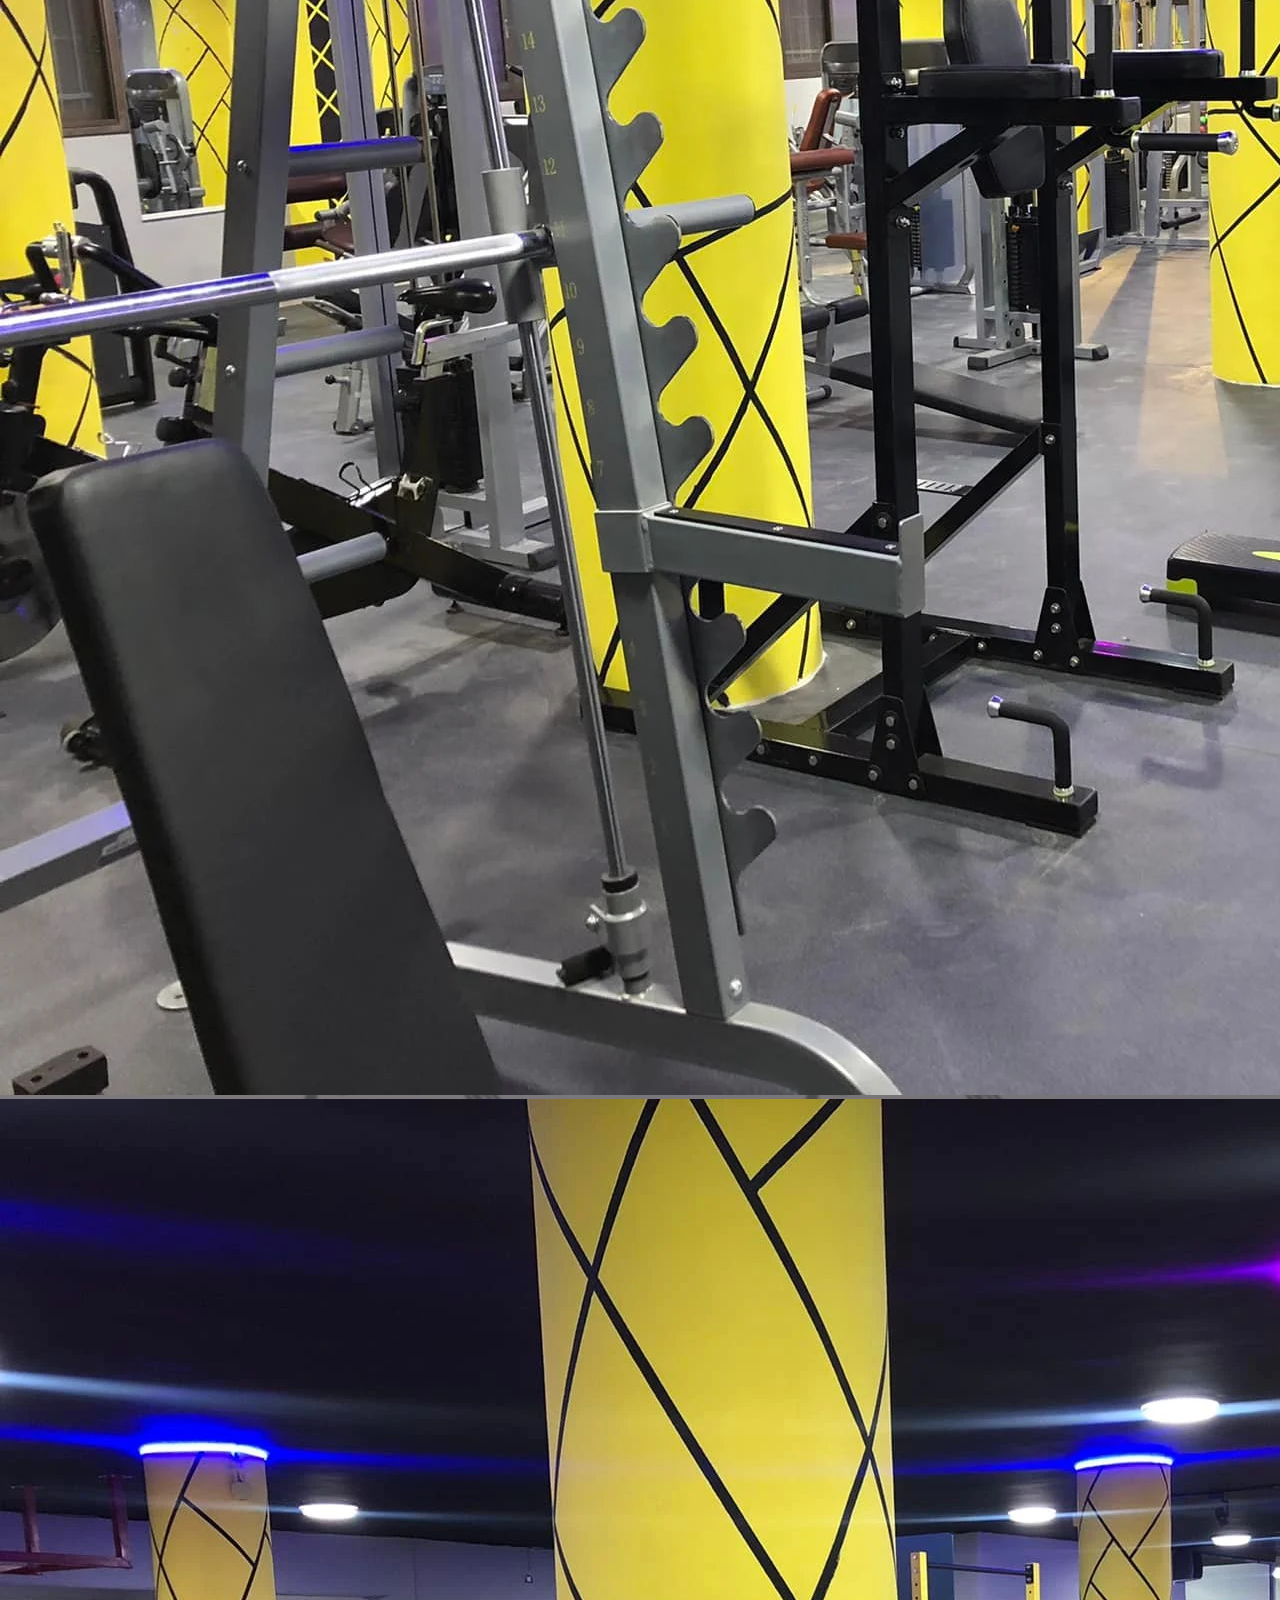
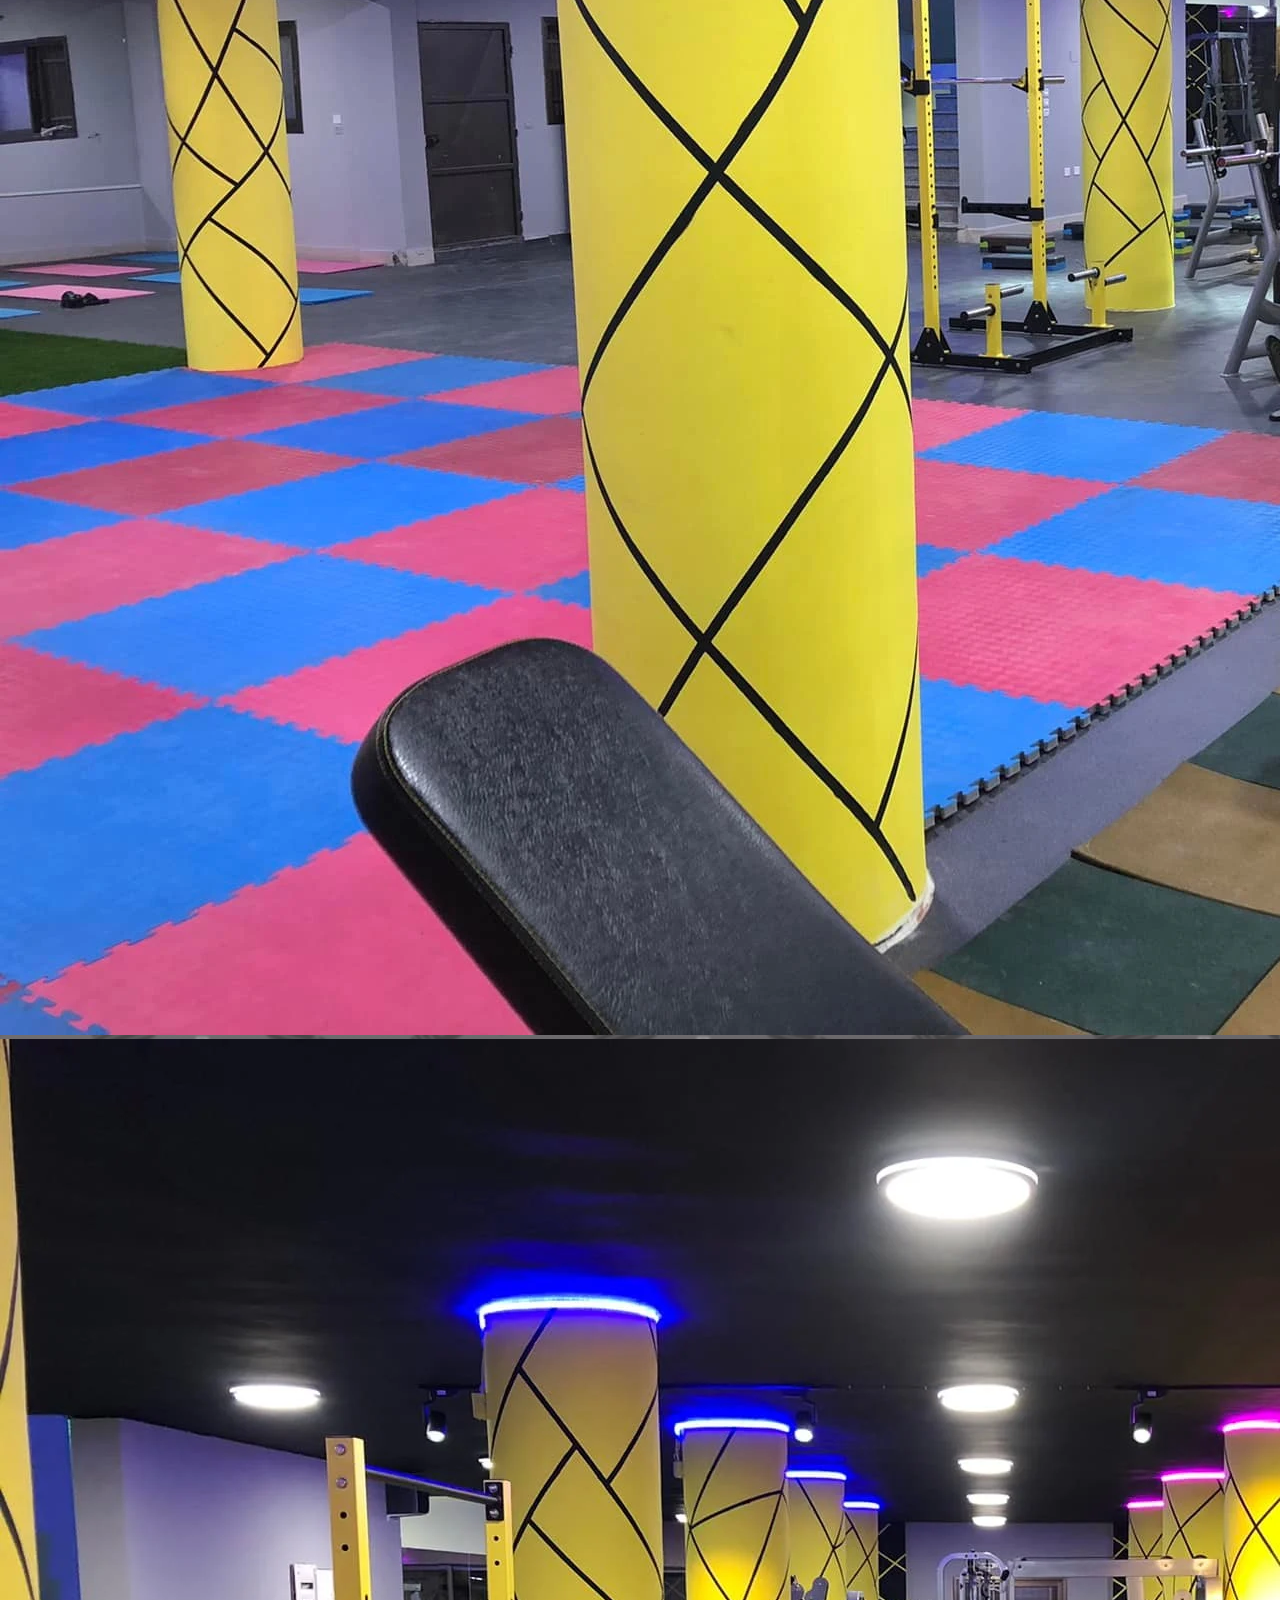
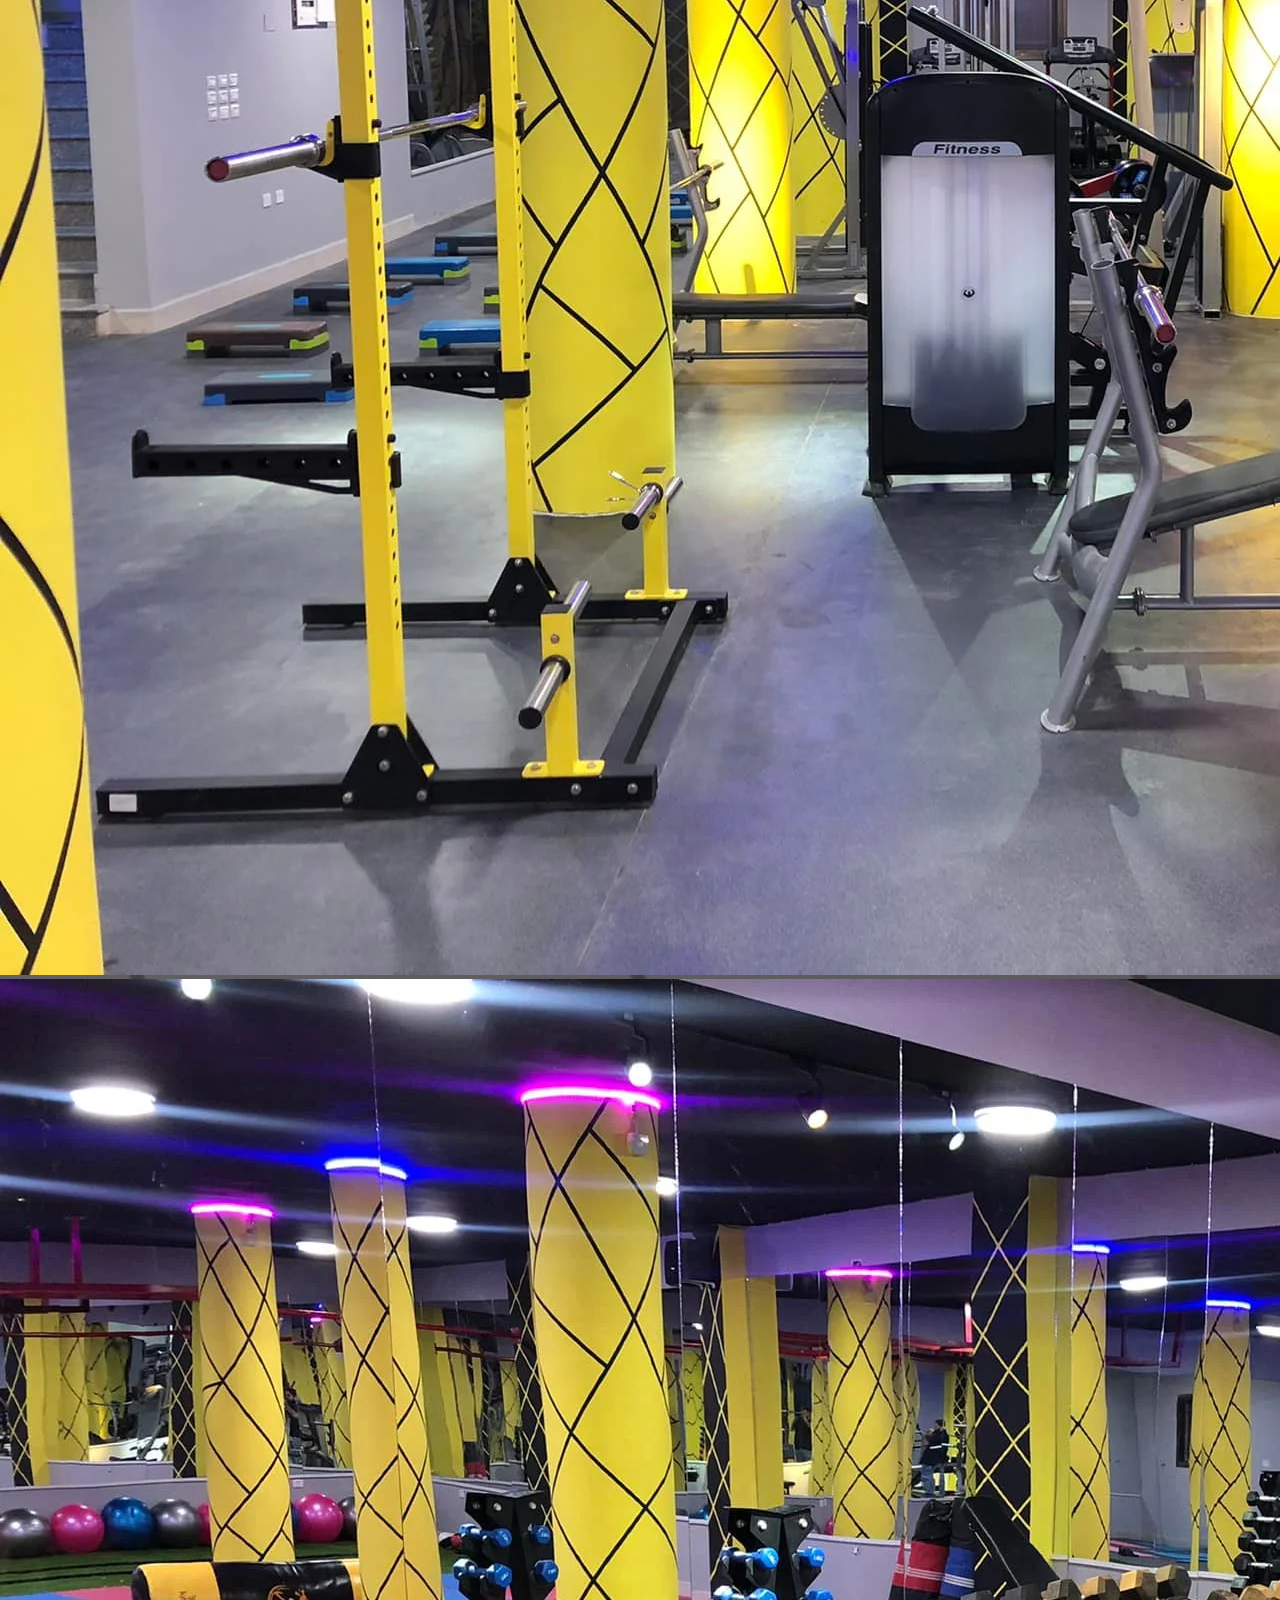
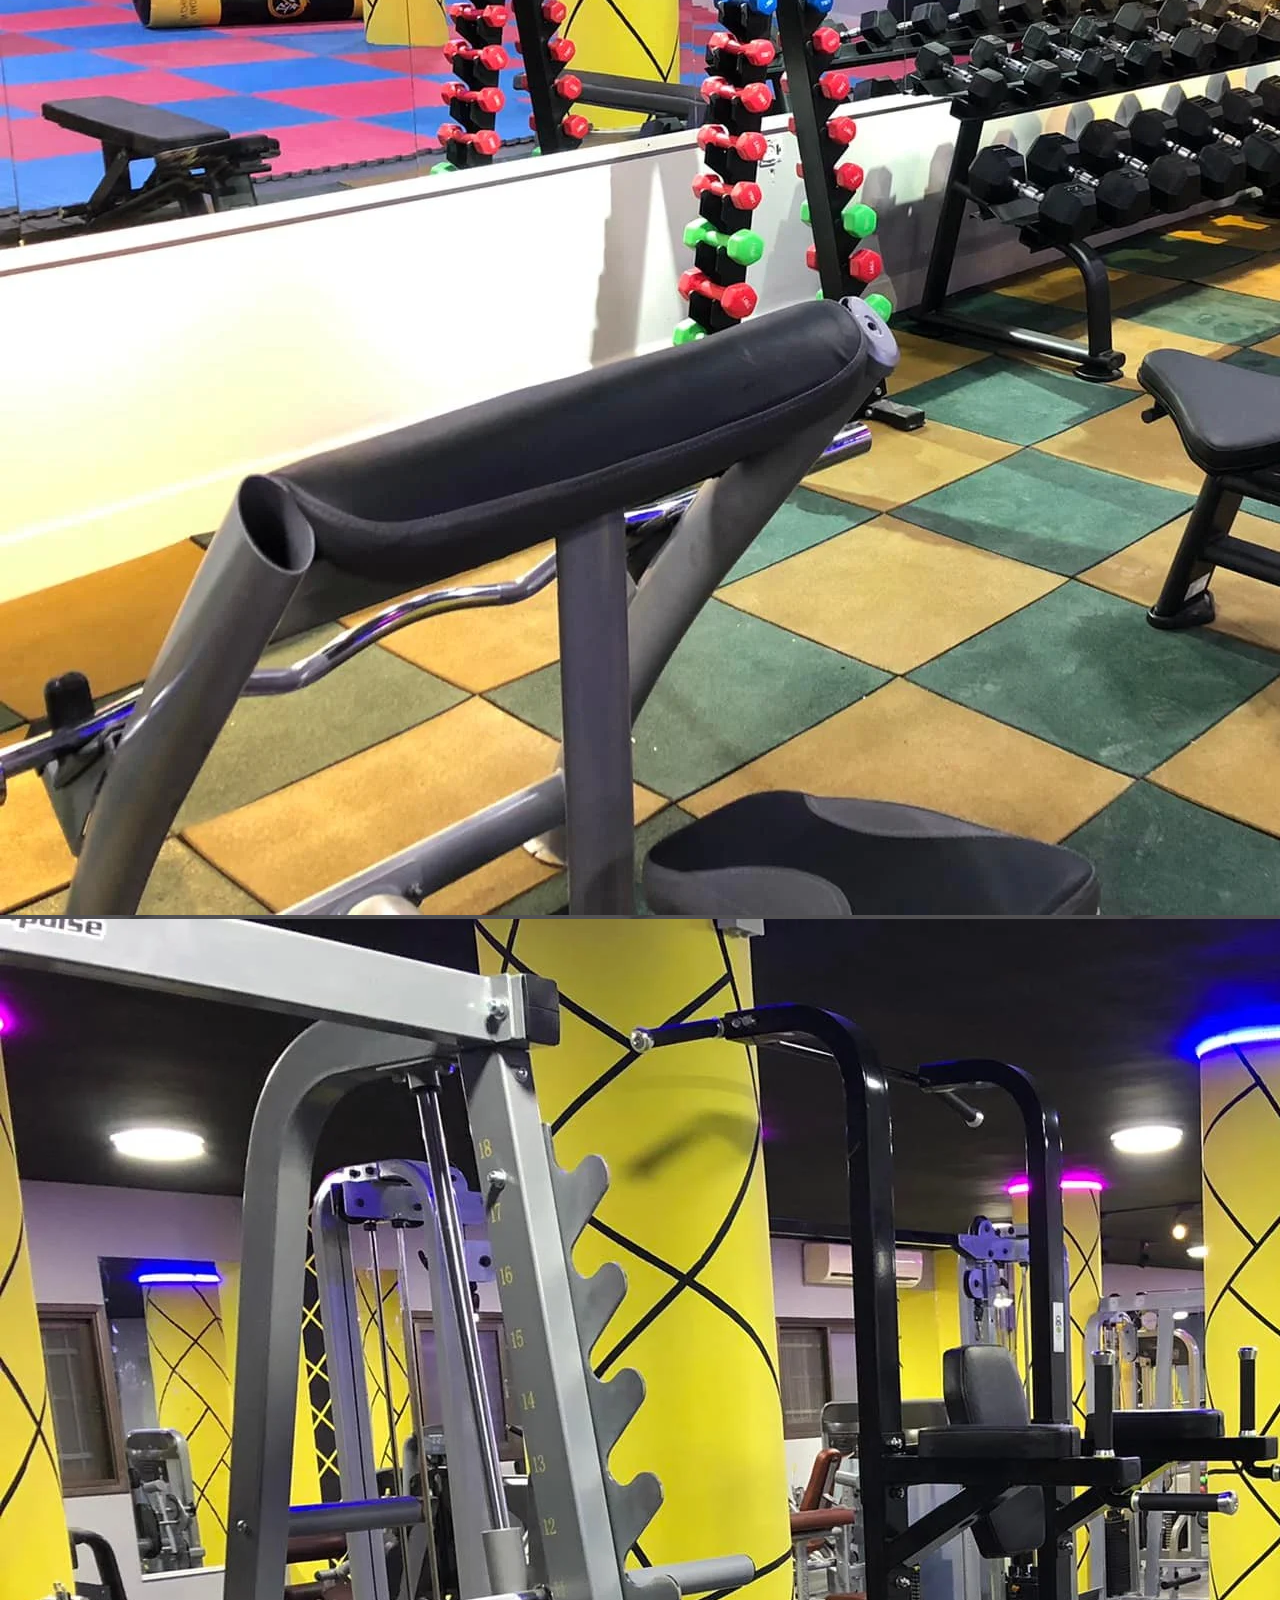
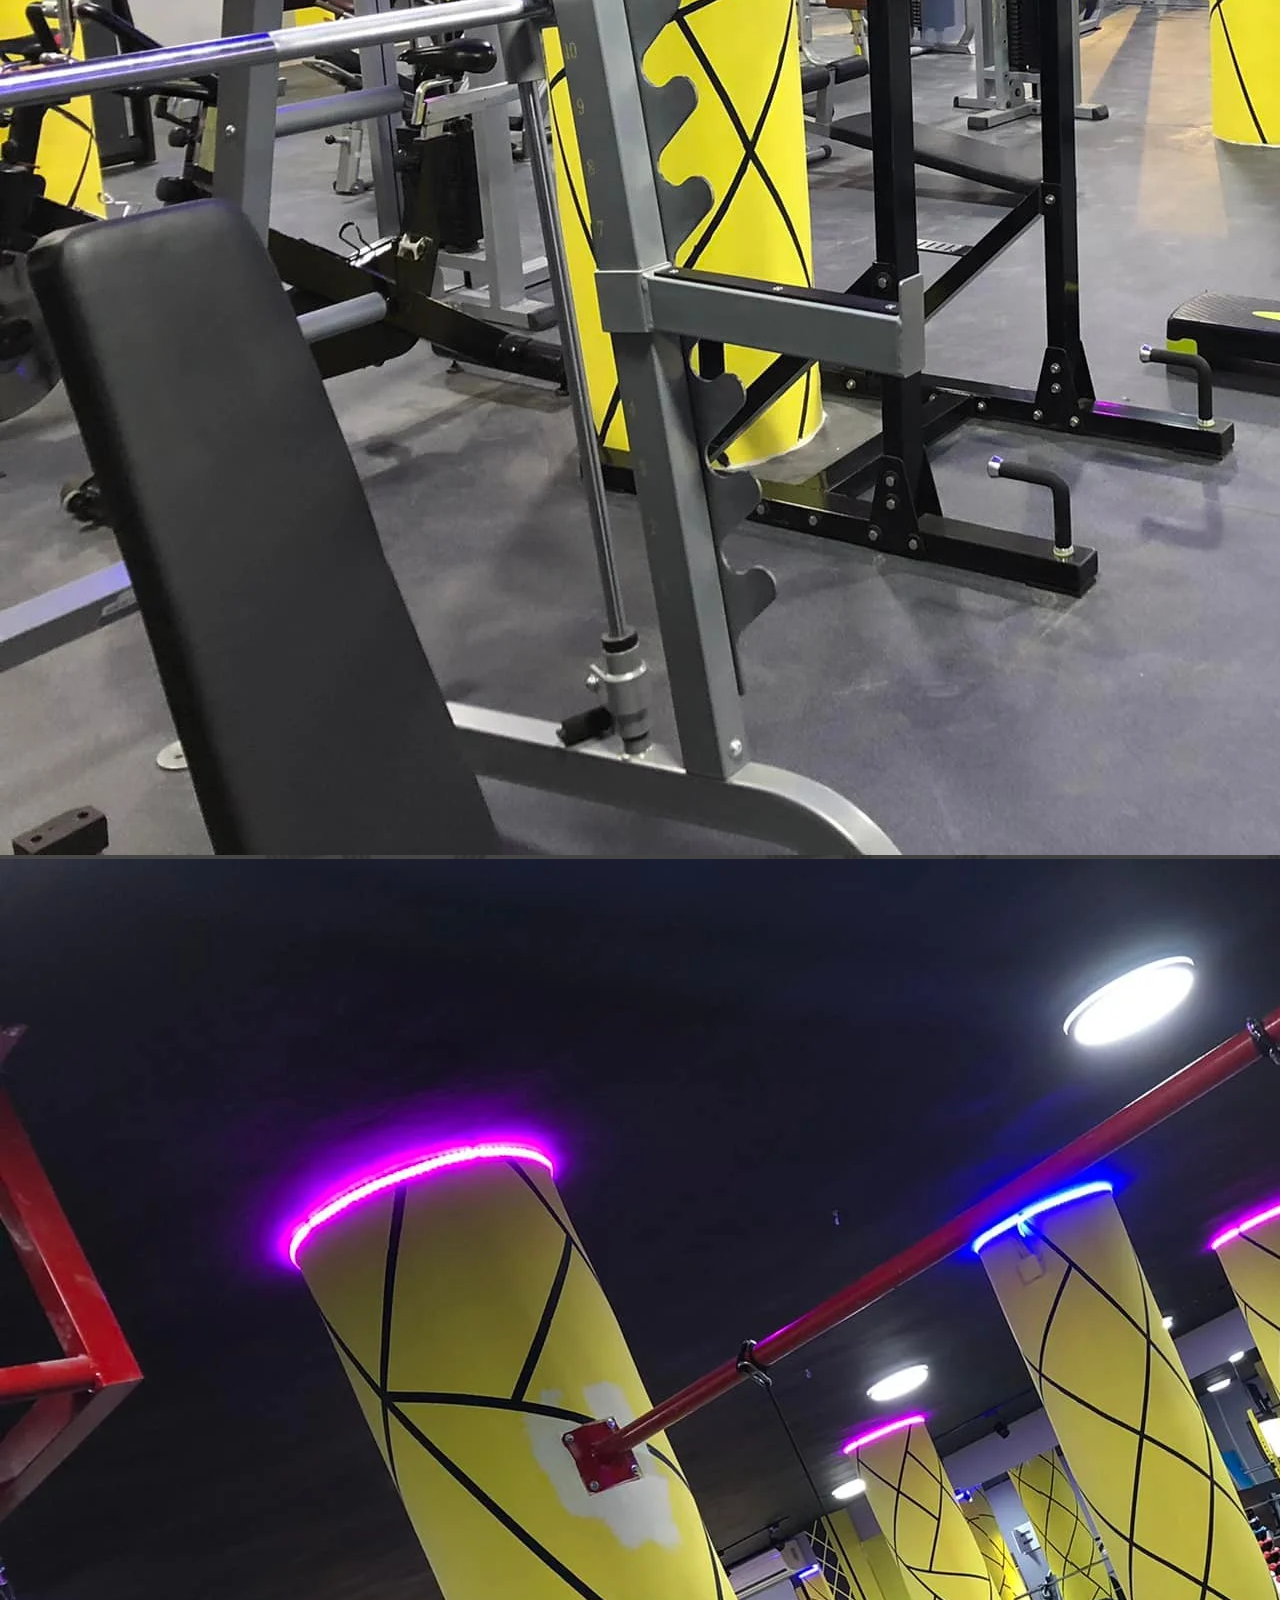
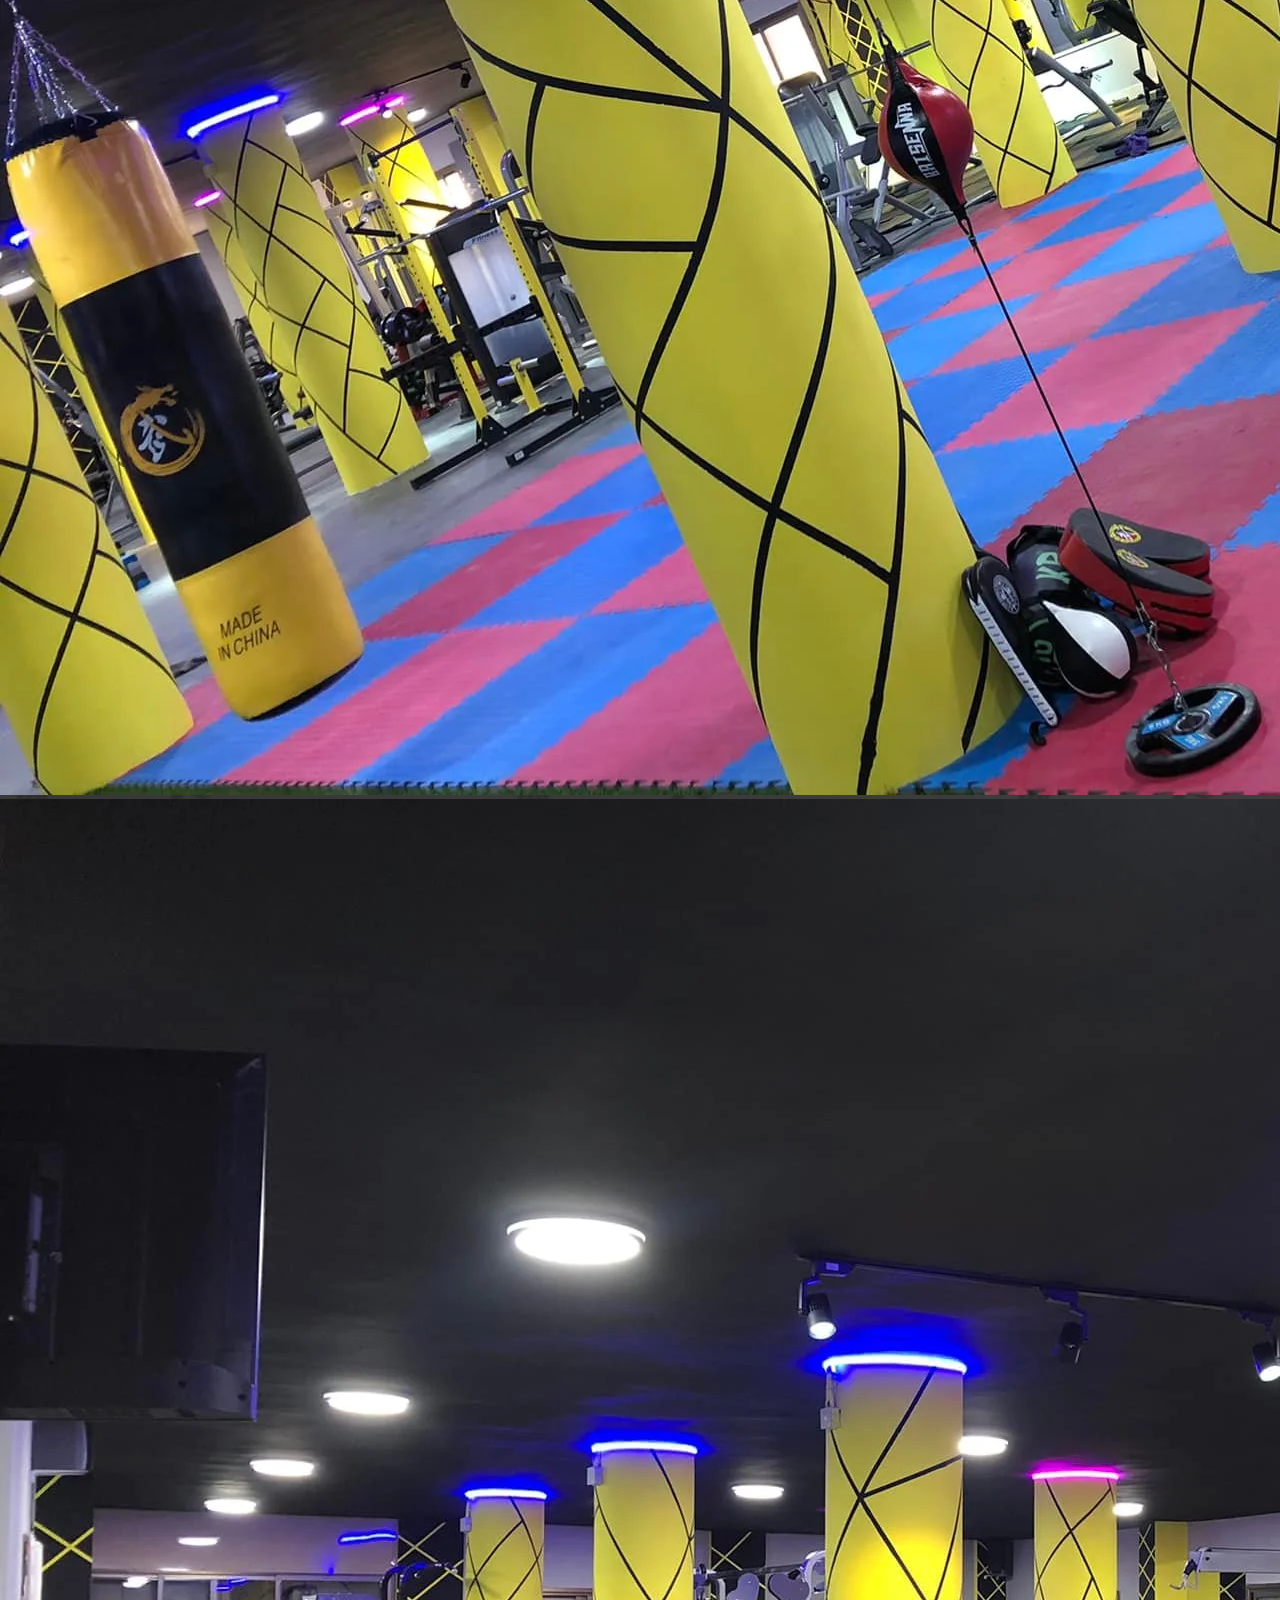
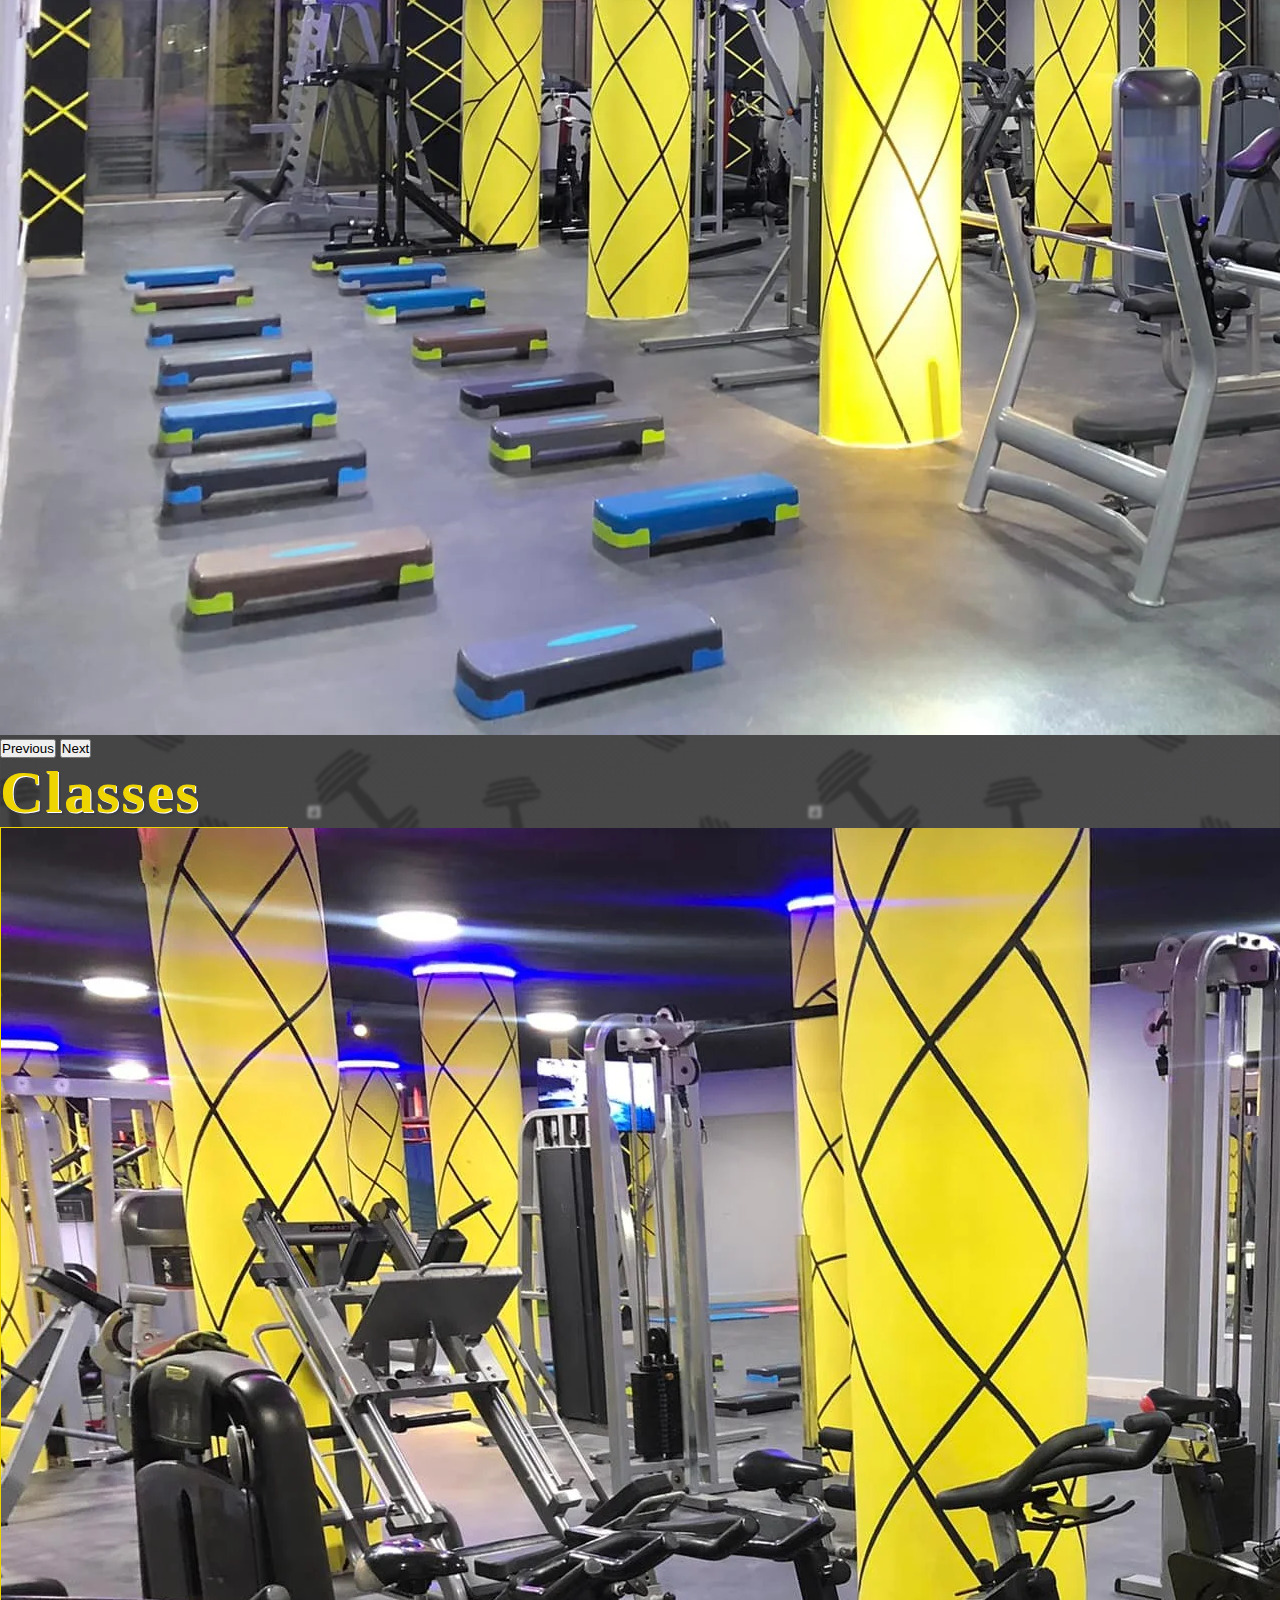
<file: Member.html>
<!DOCTYPE html>
<html lang="en">
<head>
    <meta charset="UTF-8">
    <meta name="viewport" content="width=device-width, initial-scale=1.0">
    <title>Home</title>
    <link rel="icon" href="./assets/img/public/logo-nobg.webp" />
    <!-- CSS Bootstrap -->
    <meta charset="utf-8">
    <meta name="viewport" content="width=device-width, initial-scale=1">
    <title>Bootstrap demo</title>
    <link href="https://cdn.jsdelivr.net/npm/bootstrap@5.3.7/dist/css/bootstrap.min.css" rel="stylesheet" integrity="sha384-LN+7fdVzj6u52u30Kp6M/trliBMCMKTyK833zpbD+pXdCLuTusPj697FH4R/5mcr" crossorigin="anonymous">
    <!-- costume CSS -->
    <link rel="stylesheet" href="./assets/main.css">

  </head>




  <body class="Member-body">
    <div class="Member-body-bg"></div>
        <nav class="navbar memberNav navbar-expand-lg position-sticky sticky-top top-0 px-3">
  <div class="container-fluid">
      <a class="navbar-brand" href="#">
        <img src="./assets/img/public/logo-nobg.webp" width="25%" alt="...">
      </a>
    
    <button class="navbar-toggler" type="button" data-bs-toggle="collapse" data-bs-target="#navbarSupportedContent" aria-controls="navbarSupportedContent" aria-expanded="false" aria-label="Toggle navigation">
       <svg xmlns="http://www.w3.org/2000/svg" height="20" width="25" viewBox="0 0 640 512"><!--!Font Awesome Free 6.7.2 by @fontawesome - https://fontawesome.com License - https://fontawesome.com/license/free Copyright 2025 Fonticons, Inc.--><path fill="#000000" d="M96 64c0-17.7 14.3-32 32-32l32 0c17.7 0 32 14.3 32 32l0 160 0 64 0 160c0 17.7-14.3 32-32 32l-32 0c-17.7 0-32-14.3-32-32l0-64-32 0c-17.7 0-32-14.3-32-32l0-64c-17.7 0-32-14.3-32-32s14.3-32 32-32l0-64c0-17.7 14.3-32 32-32l32 0 0-64zm448 0l0 64 32 0c17.7 0 32 14.3 32 32l0 64c17.7 0 32 14.3 32 32s-14.3 32-32 32l0 64c0 17.7-14.3 32-32 32l-32 0 0 64c0 17.7-14.3 32-32 32l-32 0c-17.7 0-32-14.3-32-32l0-160 0-64 0-160c0-17.7 14.3-32 32-32l32 0c17.7 0 32 14.3 32 32zM416 224l0 64-192 0 0-64 192 0z"/></svg>
    </button>
    <div class="collapse navbar-collapse " id="navbarSupportedContent">
      <ul class="navbar-nav me-auto mb-2 mb-lg-0">
        <li class="nav-item">
          <a class="nav-link active" aria-current="page" href="./Member.html">Home</a>
        </li>
        <li class="nav-item ">
          <a class="nav-link" href="#WhoWeAre">Who We Are</a>
        </li>
        <li class="nav-item">
          <a class="nav-link" href="#Gallery"  rel="noopener noreferrer">Gallery</a>
        </li>
        <li class="nav-item dropdown" data-bs-theme="dark">
          <a class="nav-link dropdown-toggle" href="#Classes" rel="noopener noreferrer" target="_blank" role="button" data-bs-toggle="dropdown" aria-expanded="false">
            Classes
          </a>
          <ul class="dropdown-menu bg-black">
            <li><a class="dropdown-item " href="Classes.html" rel="noopener noreferrer" target="_blank" >Cardio</a></li>
            <li><a class="dropdown-item" href="Classes.html" rel="noopener noreferrer" target="_blank">Weight Lifting</a></li>
            <li><a class="dropdown-item" href="Classes.html" rel="noopener noreferrer" target="_blank"></a></li>
            <li><a class="dropdown-item" href="Classes.html" rel="noopener noreferrer" target="_blank">Pilates</a></li>
            <li><hr class="dropdown-divider"></li>
            <li><a class="dropdown-item" href="Classes.html" rel="noopener noreferrer" target="_blank">HIIT</a></li>
          </ul>
        </li>

        <li class="nav-item">
          <a class="nav-link" href="#programs"  rel="noopener noreferrer">Programs</a>
        </li>
        
        <li class="nav-item dropdown">
          <a class="nav-link dropdown-toggle" href="#Membership" rel="noopener noreferrer" target="_blank" role="button" data-bs-toggle="dropdown" aria-expanded="false">
            Membership
          </a>
          <ul class="dropdown-menu bg-black" data-bs-theme="dark">
            <li><a class="dropdown-item" href="#Membership" rel="noopener noreferrer" target="_blank">Daily</a></li>
            <li><a class="dropdown-item" href="#Membership" rel="noopener noreferrer" target="_blank">3 Days/Week</a></li>
            <li><a class="dropdown-item" href="#Membership" rel="noopener noreferrer" target="_blank">One Month</a></li>
            <li><a class="dropdown-item" href="#Membership" rel="noopener noreferrer" target="_blank">Three Months</a></li>
            <li><hr class="dropdown-divider"></li>
            <li><a class="dropdown-item" href="./Offers.html" rel="noopener noreferrer" target="_blank">Offers</a></li>
          </ul>
        </li>
        
      </ul>

      <form class="d-flex" role="search" data-bs-theme="dark">
        <input class="search-btn form-control me-2 bg-black"  data-bs-theme="dark" type="search" placeholder="Search" aria-label="Search"/>
        <button class="btn btn-sm btn-outline-secondary bg-black " type="button"><svg xmlns="http://www.w3.org/2000/svg" height="20" width="20" viewBox="0 0 512 512"><!--!Font Awesome Free 6.7.2 by @fontawesome - https://fontawesome.com License - https://fontawesome.com/license/free Copyright 2025 Fonticons, Inc.--><path fill="#fafafa" d="M416 208c0 45.9-14.9 88.3-40 122.7L502.6 457.4c12.5 12.5 12.5 32.8 0 45.3s-32.8 12.5-45.3 0L330.7 376c-34.4 25.2-76.8 40-122.7 40C93.1 416 0 322.9 0 208S93.1 0 208 0S416 93.1 416 208zM208 352a144 144 0 1 0 0-288 144 144 0 1 0 0 288z"/></svg></button>
      </form>

      <ul class="navbar-nav mb-2 ms-5">
      <li class="nav-item dropdown" data-bs-theme="dark">
          <a class="nav-link dropdown-toggle" href="#" rel="noopener noreferrer" target="_blank" role="button" data-bs-toggle="dropdown" aria-expanded="false">
            Sign
          </a>
          <ul class="dropdown-menu bg-black " data-bs-theme="dark">
            <li><a class="dropdown-item" href="./SignUp.html" target="_blank" rel="noopener noreferrer" target="_blank">SignUp</a></li>
            <li><a class="dropdown-item" href="./Login.html" target="_blank" rel="noopener noreferrer" >Login</a></li>
          </ul>
        </li>
      </ul>

    </div>

  </div>
  
</nav>
    <header class="Header">
          <div class="header text-center vh-100">
            </div>
    </header>
    <main>
      
      <section class="quote-section py-5">
        <div class="container-fluid">
          <div class="quote d-flex gap-3 justify-content-center">
          <p class="quote-text-1 text-light mainFont">"Hustle for</p>
          <p class="quote-text-2 text-light mainFont">that Muscle"</p>
          </div>
        </div>
      </section>

      <section class="WhoWeAre-section py-5" id="WhoWeAre">
        <div class="container-fluid">
          <div class="row">
            <div class="WhoWeAre-section-content">
              <div class="who-we-are-wrapper">
            <h2 class="who-we-are-heading mainFont">Who We Are</h2>
            <h2 class="behind-title who-we-are-title mainFont">Who We Are</h2>
            </div>
            <div class="who-we-are-content mt-5 d-flex">
              <div class="row d-flex g-5 justify-content-center">
                <div class="col-md-4">
                   <div class="who-we-are-img">
                <img src="./assets/img/public/whoweare.webp" class="img-fluid rounded-4" alt="...">
              </div>
                </div>
              <div class="col-md-7 text-light d-flex flex-column lead subFont">
                <p>At Muscle Force we believe Crossfitters come in all shapes and sizes, we are all on a journey towards our own personal best health and fitness levels. A journey that makes us better as athletes, friends and people.
                  </p>
                <p>
                 Our facility is unlike any other gym you’ve been to before. We pride ourselves not only in providing world class CrossFit training, but we also believe in creating a motivating and dynamic environment. We are the community dedicated to your human evolution, one workout at a time.
                </p>
              </div>
              </div>
            </div>
            </div>
          </div>
        </div>
        
      </section>

      <section class="gallery py-5" id="Gallery">
        <div class="gallery-content">
        <div class="gallery-wrapper">
          <h2 class="gallery-heading mainFont mb-5">Gallery</h2>
          <h2 class="behind-title gallery-title mainFont text-center">Gallery</h2>
        </div>
        <div class="container-fluid">
         <div id="carouselExample" class="carousel slide carousel-fade" data-bs-ride="carousel">
          <div class="carousel-inner ">
           <div class="carousel-item active d-flex justify-content-center" data-bs-interval="3000"> 
            <img src="./assets/img/public/forgallery0.webp" class="rounded-4 w-50"  alt="...">
    </div>
         <div class="carousel-item d-flex justify-content-center" data-bs-interval="3000">
            <img src="./assets/img/public/forgallery.webp" class="rounded-4 w-50" alt="...">
    </div>
          <div class="carousel-item d-flex justify-content-center" data-bs-interval="3000">
           <img src="./assets/img/public/forgallery1.webp" class="rounded-4 w-50" alt="...">
    </div>
          <div class="carousel-item d-flex justify-content-center" data-bs-interval="3000">
           <img src="./assets/img/public/forgallery2.webp" class="rounded-4 w-50" alt="...">
    </div>
          <div class="carousel-item d-flex justify-content-center" data-bs-interval="3000">
           <img src="./assets/img/public/forgallery3.webp" class="rounded-4 w-50" alt="...">
    </div>
          <div class="carousel-item d-flex justify-content-center" data-bs-interval="3000">
           <img src="./assets/img/public/forgallery4.webp" class="rounded-4 w-50" alt="...">
    </div>
             <div class="carousel-item d-flex justify-content-center" data-bs-interval="3000">
           <img src="./assets/img/public/forgallery5.webp" class="rounded-4 w-50" alt="...">
    </div>
          <div class="carousel-item d-flex justify-content-center" data-bs-interval="3000">
           <img src="./assets/img/public/forgallery6.webp" class="rounded-4 w-50" alt="...">
    </div>
  <button class="carousel-control-prev" type="button" data-bs-target="#carouselExample" data-bs-slide="prev">
    <span class="carousel-control-prev-icon" aria-hidden="true"></span>
    <span class="visually-hidden">Previous</span>
  </button>
  <button class="carousel-control-next" type="button" data-bs-target="#carouselExample" data-bs-slide="next">
    <span class="carousel-control-next-icon" aria-hidden="true"></span>
    <span class="visually-hidden">Next</span>
  </button>
</div>
        </div>
      </div>
      </section>

      <section class="Classes py-5" id="Classes">
        <h2 class="classes-heading mainColor mainFont text-center mb-5">Classes</h2>
        <div class="container-fluid">
          <div class="row g-3">
            <div class="col-sm-6 col-md-3 d-flex justify-content-center flex-wrap">
              <div class="card " style="width: 18rem;">
              <img src="./assets/img/public/cardio.webp" class="card-img-top" alt="...">
               <div class="card-body text-light subFont">
               <h5 class="card-title">Cardio</h5>
               <p class="card-text">Some quick example text to build on the card title and make up the bulk of the card’s content.</p>
                <a href="./Classes.html" target="_blank"  class="btn costume-btn w-100 card-link subColor1">See Details</a>
               </div>
          </div>
            </div>
            <div class="col-sm-6 col-md-3 d-flex justify-content-center flex-wrap">
              <div class="card" style="width: 18rem;">
              <img src="./assets/img/public/forgallery3.webp" class="card-img-top" alt="...">
               <div class="card-body text-light subFont">
               <h5 class="card-title">Weight Liftting</h5>
               <p class="card-text">Some quick example text to build on the card title and make up the bulk of the card’s content.</p>
                <a href="./Classes.html" target="_blank"  class="btn costume-btn w-100 card-link subColor1">See Details</a>
               </div>
              
          </div>
            </div>
            <div class="col-sm-6 col-md-3 d-flex justify-content-center flex-wrap">
              <div class="card" style="width: 18rem;">
              <img src="./assets/img/public/pilats2.webp" class="card-img-top " alt="...">
               <div class="card-body text-light subFont">
               <h5 class="card-title">Pilats</h5>
               <p class="card-text">Some quick example text to build on the card title and make up the bulk of the card’s content.</p>
                <a href="./Classes.html" target="_blank"  class="btn costume-btn w-100 card-link subColor1">See Details</a>
               </div>
      
          </div>
            </div>
            <div class="col-sm-6 col-md-3 d-flex justify-content-center flex-wrap">
              <div class="card" style="width: 18rem;">
              <img src="./assets/img/public/forgallery8.webp" class="card-img-top" alt="...">
               <div class="card-body text-light subFont">
               <h5 class="card-title">HIIT</h5>
               <p class="card-text">Some quick example text to build on the card title and make up the bulk of the card’s content.</p>
                <a href="./Classes.html" target="_blank"  class="btn costume-btn w-100 card-link subColor1">See Details</a>
               </div>
          </div>
            </div>
          </div>
        </div>
        
      </section>

     <section class="programs py-5 text-center" id="programs">
      <h2 class="programs-heading mainColor mainFont text-center mb-5">Programs</h2>
      <div class="container-fluid">
       <div class="row g-5">
        <div class="col-sm-6 col-md-4 d-flex justify-content-center flex-wrap">
          <div class="card text-center programA" style="width: 18rem;">
            <div class="programs-img d-flex justify-content-center mt-2">
              <img src="./assets/img/programs/programA.webp"  class="card-img-top  w-75" alt="...">
            </div>
           <div class="card-body ">
           <h3 class="mainFont">Program A</h3>
                <a href="./Programs.html" target="_blank"  class="card-link btn costume-btn w-100 ">See Details</a>
          </div>
        </div>
        </div>
        <div class="col-sm-6 col-md-4 d-flex justify-content-center flex-wrap">
          <div class="card bg" style="width: 18rem;">
           <div class="programs-img d-flex justify-content-center mt-2">
              <img src="./assets/img/programs/programB.webp"  class="card-img-top w-75" alt="...">
            </div>
           <div class="card-body">
           <h3 class="mainFont">Program B</h3>
                <a href="./Programs.html" target="_blank"  class="card-link btn costume-btn w-100 ">See Details</a>
          </div>
        </div>
        </div>
        <div class="col-sm-6 col-md-4 d-flex justify-content-center flex-wrap">
          <div class="card" style="width: 18rem;">
           <div class="programs-img d-flex justify-content-center mt-2">
              <img src="./assets/img/programs/programC.webp"  class="card-img-top w-75" alt="...">
            </div>
           <div class="card-body">
           <h3 class="mainFont">Program C</h2>
                <a href="./Programs.html" target="_blank"  class="card-link btn costume-btn w-100 ">See Details</a>
          </div>
        </div>
        </div>
       </div>
      </div>
      
     </section>

     <section class="Membership py-5" id="Membership">
      <h2 class="text-center mainFont mainColor mb-5">Memberships</h2>
      <div class="container-fluid">
        <div id="carouselExampleIndicators" class="carousel slide">
       <div class="carousel-indicators">
    <button type="button" data-bs-target="#carouselExampleIndicators" data-bs-slide-to="0" class="active" aria-current="true" aria-label="Slide 1"></button>
    <button type="button" data-bs-target="#carouselExampleIndicators" data-bs-slide-to="1"  aria-label="Slide 2"></button>
    <button type="button" data-bs-target="#carouselExampleIndicators" data-bs-slide-to="2"  aria-label="Slide 3"></button>
    <button type="button" data-bs-target="#carouselExampleIndicators" data-bs-slide-to="3"  aria-label="Slide 4"></button>
    <button type="button" data-bs-target="#carouselExampleIndicators" data-bs-slide-to="4"  aria-label="Slide 5"></button>
  </div>
  <div class="carousel-inner">
    <div class="carousel-item active pb-5 ">
      <div class="membership-item-inner d-flex justify-content-center">
        <div class="card  mb-3" style="width: 18rem;">
  <div class="card-body">
    <h5 class="card-title text-center subFont mainColor fs-4 fw-bold">Daily Class</h5>
    <div class="membership-icon mt-3 text-center">
        <img src="./assets/img/Icons/Membership/daily-calendar (1).svg" width="75" height="70" alt="">
      </div>
      <div class="membership-description d-flex flex-column align-items-center gap-3 ">
        <span class="text-light text-center fs-5 mt-3 mainFont">10₪</span>
        <ul class="text-light  mt-3">
          <li>HIIT Class</li>
          <li>Resistance Exercises with or without weight</li>
        </ul>
    <button type="button" class="btn costume-btn w-100">
                <a href="./SignUp.html" target="_blank"  class="card-link subColor1">Book Now</a>
        </button>
  </div>
</div>
    </div>
      </div>
  </div>
   <div class="carousel-item  pb-5 ">
      <div class="membership-item-inner d-flex justify-content-center">
        <div class="card  mb-3" style="width: 18rem;">
  <div class="card-body">
    <h5 class="card-title text-center subFont mainColor fs-4 fw-bold">3 Days\Week</h5>
    <div class="membership-icon mt-3 text-center">
        <img src="./assets/img/Icons/Membership/calendar-week.svg" width="75" height="70" alt="">
      </div>
      <div class="membership-description d-flex flex-column align-items-center gap-3">
        <span class="text-light text-center fs-5 mt-3 mainFont">120₪</span>
        <ul class="text-light  mt-3">
          <li>3 days \ Week in Month</li>
          <li>Resistance Exercises and Weight Liftting</li>
          <li>You can Join the HIIT Class</li>
        </ul>
    <button type="button" class="btn costume-btn w-100">
                <a href="./SignUp.html" target="_blank"  class="card-link subColor1">Book Now</a>
        </button>
  </div>
</div>
    </div>
      </div>
  </div>
   <div class="carousel-item  pb-5 ">
      <div class="membership-item-inner d-flex justify-content-center">
        <div class="card  mb-3" style="width: 18rem;">
  <div class="card-body">
    <h5 class="card-title text-center subFont mainColor fs-4 fw-bold">1 Month - Daily</h5>
    <div class="membership-icon mt-3 text-center">
        <img src="./assets/img/Icons/Membership/calendar-day.svg" width="75" height="70" alt="">
      </div>
      <div class="membership-description d-flex flex-column align-items-center gap-3">
        <span class="text-light text-center fs-5 mt-3 mainFont">150₪</span>
        <ul class="text-light  mt-3">
          <li>Daily Classes</li>
          <li>Resistance Exercises and Weight Liftting</li>
          <li>You can Join the HIIT Class</li>
        </ul>
    <button type="button" class="btn costume-btn w-100">
                <a href="./SignUp.html" target="_blank"  class="card-link subColor1">Book Now</a>
        </button>
  </div>
</div>
    </div>
      </div>
  </div>
   <div class="carousel-item  pb-5 ">
      <div class="membership-item-inner d-flex justify-content-center">
        <div class="card  mb-3" style="width: 18rem;">
  <div class="card-body">
    <h5 class="card-title text-center subFont mainColor fs-4 fw-bold">3 Months</h5>
    <div class="membership-icon mt-3 text-center">
        <img src="./assets/img/Icons/Membership/calendar.svg" width="75" height="70" alt="">
      </div>
      <div class="membership-description d-flex flex-column align-items-center gap-3">
        <span class="text-light text-center fs-5 mt-3 mainFont">400₪</span>
        <ul class="text-light  mt-3">
          <li>Ultimate Class</li>
          <li>Resistance Exercises and Weight Liftting</li>
          <li>You can Join the HIIT Class</li>
        </ul>
    <button type="button" class="btn costume-btn w-100">
                <a href="./SignUp.html" target="_blank"  class="card-link subColor1">Book Now</a>
        </button>
  </div>
</div>
    </div>
      </div>
  </div>
   <div class="carousel-item  pb-5">
      <div class="membership-item-inner d-flex justify-content-center">
        <div class="card mb-3" style="width: 18rem;">
  <div class="card-body offers-card-body">
    <h5 class="card-title offes-title text-center subFont subColor fs-4 fw-bold">Offers</h5>
    <div class="membership-icon offers-icon text-center">
        <img src="./assets/img/Icons/Membership/silver.svg" width="90" height="90" alt="">
      </div>
      <div class="membership-description offers-description d-flex flex-column align-items-center gap-3">
        <p class="text-light mt-4 font-monospace">Intrested in Our Gym? </p>
        <p class="text-light text-center font-monospace">Take a Moment to See Our New Offers</p>
          <a href="./Offers.html" target="_blank"  class="card-link btn offers-btn w-100 mainColor">View Offers</a>
  </div>
</div>
    </div>
      </div>
  </div>
  <button class="carousel-control-prev arrow-btn" type="button" data-bs-target="#carouselExampleIndicators" data-bs-slide="prev">
    <span class="carousel-control-prev-icon" aria-hidden="true"></span>
    <span class="visually-hidden">Previous</span>
  </button>
  <button class="carousel-control-next arrow-btn" type="button" data-bs-target="#carouselExampleIndicators" data-bs-slide="next">
    <span class="carousel-control-next-icon" aria-hidden="true"></span>
    <span class="visually-hidden">Next</span>
  </button>
</div>
      </div>
     </section>
    </main>

    <footer class="footer mainFont">
      <div class="container">
        <div class="row d-flex flex-wrap">
          <div class="col-md-4 d-flex">
            <div class="left-side d-flex flex-column flex-wrap flex-grow-1">
          <h2 class="py-2 ">Contact</h2>
          <div class="whatsapp d-flex">
            <img src="./assets/img/Icons/Footer/whatsapp.svg" width="30" height="30" alt="WhatsApp">
          <span class="mt-1 ms-1"> 0599 107 194 </span>
          </div>
          <div class="facebook d-flex mt-2">
            <img src="./assets/img/Icons/Footer/facebook.svg" width="30" height="30" alt="Facebook">
          <a href="https://www.facebook.com/profile.php?id=100086404292432" class="mt-1 ms-1 text-black" target="_blank">Muscle Force</a>
          </div>
          <div class="address d-flex mt-2">
            <img src="./assets/img/Icons/Footer/pin.svg" width="30" height="30"  alt="Locaation">
            <address class="pt-1">Nablus- Beit Foreek- Osama Abu Hait Building- Besides Friendship Medicalcenter</address>
          </div>
          
        </div>
          </div>
          
          <div class="col-md-4 offset-md-4 d-flex">
        <div class="right-side d-flex flex-column flex-wrap flex-grow-1">
            <h2 class="py-2">Subscribe Now</h2>
            <form class="d-flex">
           <div class="mb-3">
            <div class="form-floating ">
           <input type="email" class="form-control bg-black" id="floatingInput" placeholder="name@example.com">
            <label for="floatingInput" class="text-light">Email address</label>
            </div>
         <div id="emailHelp" class="form-text">We'll never share your email with anyone else.</div>
        </div>
         <button type="submit" class="btn bg-black">Submit</button>
         </form>
        </div>
      </div>
        </div>
        
      </div>
    </footer>

    
    <!-- JS Bootstrap -->
    <script src="https://cdn.jsdelivr.net/npm/bootstrap@5.3.7/dist/js/bootstrap.bundle.min.js" integrity="sha384-ndDqU0Gzau9qJ1lfW4pNLlhNTkCfHzAVBReH9diLvGRem5+R9g2FzA8ZGN954O5Q" crossorigin="anonymous"></script>
    <!-- JS Costume -->
     <script src="./assets/js/main.js"></script>
  </body>

  
</html>
</file>
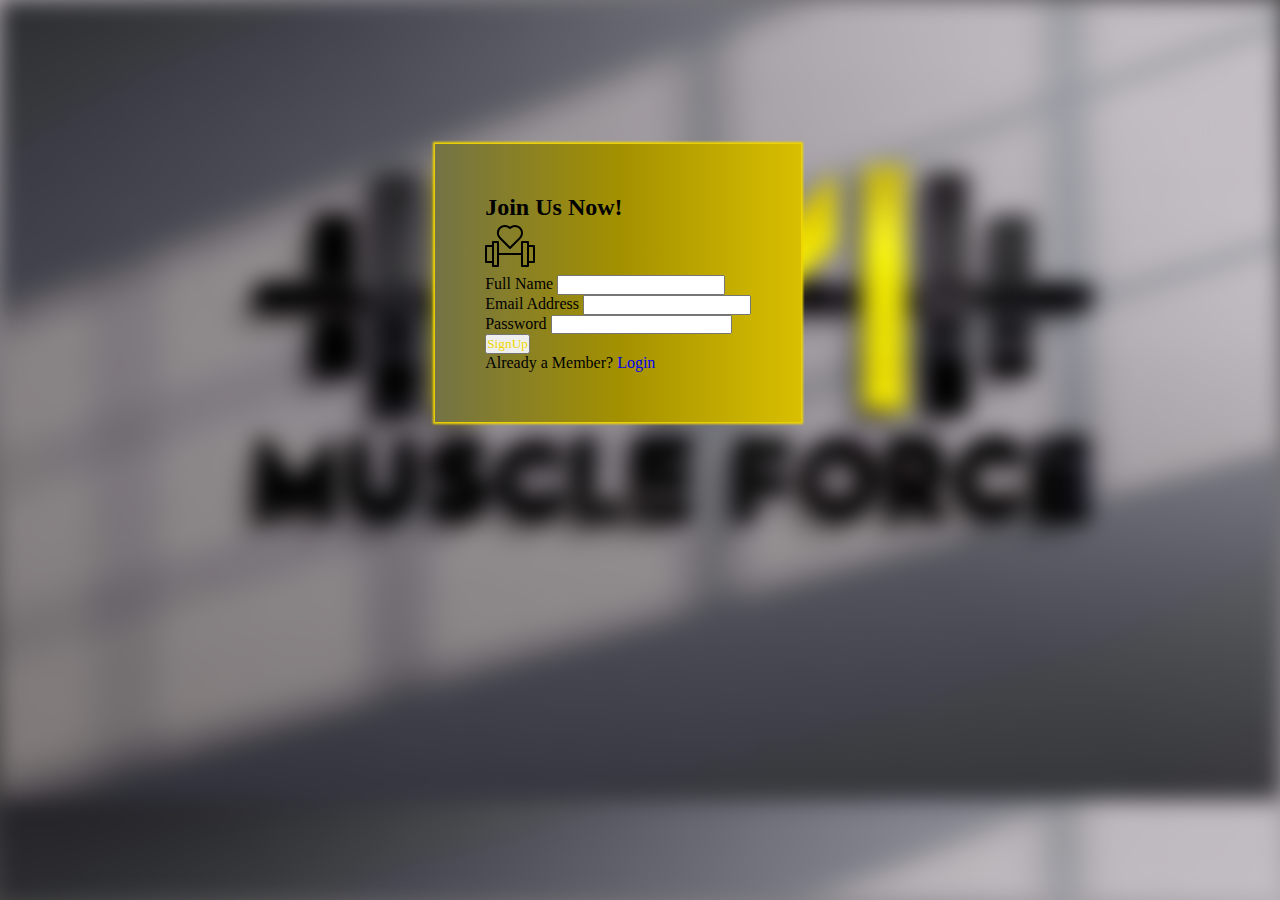
<file: SignUp.html>
<!DOCTYPE html>
<html lang="en">
<head>
    <meta charset="UTF-8">
    <meta name="viewport" content="width=device-width, initial-scale=1.0">
    <title>Home</title>
    <link rel="icon" href="./assets/img/public/logo-nobg.webp" />
    <!-- CSS Bootstrap -->
    <meta charset="utf-8">
    <meta name="viewport" content="width=device-width, initial-scale=1">
    <title>Bootstrap demo</title>
    <link href="https://cdn.jsdelivr.net/npm/bootstrap@5.3.7/dist/css/bootstrap.min.css" rel="stylesheet" integrity="sha384-LN+7fdVzj6u52u30Kp6M/trliBMCMKTyK833zpbD+pXdCLuTusPj697FH4R/5mcr" crossorigin="anonymous">
    <!-- costum CSS -->
    <link rel="stylesheet" href="./assets/main.css">
  </head>


    <body>
    <div class="register-background">
    </div>
  <section class="register-page" id="register-page">
   <div class="container-fluid py-5">
    <div class="row justify-content-center">
      <div class="col-sm-3 col-md-6">
        <div class="card register-card sign-card">
          <div class="register-card-body px-5">
            <div class="register-card-title d-flex gap-3 justify-content-center">
                <h2 class="text-center mb-2 mainFont text-black">Join Us Now!</h2>
            <img src="./assets/img/Icons/SignUp.svg"  class="mb-4" width="50px" alt="..">
            </div>
            </div>
            <form>
              <div class="sign-form mb-3">
               <label for="name" class="form-label mainFont ">Full Name</label>
                <input type="text" class="form-control mainFont bg-black " id="name" placeholder="Enter your name">
              </div>

              <div class="sign-form  mb-3">
               <label for="email" class="form-label mainFont">Email Address</label>
                <input type="email" class="form-control mainFont bg-black" id="email" placeholder="you@example.com">
              </div>

              <div class="sign-form mb-3">
                <label for="password" class="form-label mainFont">Password</label>
                <input type="password" class="form-control bg-black" id="password" placeholder="***">
              </div>

              <button type="submit" class="btn btn-dark w-100 mainFont bg-black">SignUp</button>
            </form>

            <p class="text-center mt-3 mainFont">
              Already a Member? <a href="./Login.html" class="mainFont text-light" >Login</a>
            </p>

          </div>
        </div>
      </div>
    </div>
  </div>
    </section>  
         
  </body>
    <!-- JS Bootstrap -->
     <script src="https://cdn.jsdelivr.net/npm/bootstrap@5.3.7/dist/js/bootstrap.bundle.min.js" integrity="sha384-ndDqU0Gzau9qJ1lfW4pNLlhNTkCfHzAVBReH9diLvGRem5+R9g2FzA8ZGN954O5Q" crossorigin="anonymous"></script>
</html>
</file>
<file: assets/main.css>
*{
    margin: 0;
    padding: 0;
    box-sizing: border-box;
}
a{
    text-decoration: none;
    cursor: pointer;
}
.btn{
    color: var(--mainColor);
}
:root{
    --mainColor: #efd500;
    --mainFont: "Patrick Hand", cursive;
    --subColor: #29143a;
    --subColor1: #3d3e46;
    --subColor2: #5c5b4d;
    --subFont: "Courgette", cursive;
}
input:focus {
        outline:var(--mainColor) !important;
    }
body{
    background: linear-gradient(150deg,rgba(177, 171, 178, 1) 0%, rgba(56, 56, 56, 1) 50%, rgba(177, 171, 178, 1) 100%); 
    overflow-x: hidden;
}
.mainColor{
    color: var(--mainColor);
}
.subColor{
    color: var(--subColor);
}
.subColor1{
    color: var(--subColor1);
}
.subColor2{
    color: var(--subColor2);
}
.mainFont{
    font-family: var(--mainFont);
}
.subFont{
    font-family: var(--subFont);
}
.costume-btn{
    background-color: var(--mainColor);
    padding: 5px ;
    border-radius: 5px;
    border: none;
    font-size: 14px;
}
/* startup-start */ 
 .startup-bg{ 
     background-image: url(./img/public/logo.webp); 
     width:auto;
     height: 100vh;
     background-position: -50px -90px;
 } 
.startup{
    height: 100vh;
}
.startup .startup-content{
    width: fit-content;
    position: absolute;
    top:70px;
    left:50px;
    border-radius: 4px;
    color: #fff;
    position: absolute;
    padding: 9px 7px;
}
.startup a{
    color: var(--subColor1);
}
.startup button{
    background-color: var(--mainColor);
}
.startup button:hover{
    background-color: var(--subColor1);
    transform: scale(1.1);
}
.startup button:hover a{
    color: var(--mainColor);
   
}
/* starup end */
/* Login Page */
.register-background{
    background-image: url(./img/public/logo.webp);
    height: 100vh;
    background-size: cover;
    background-position: 0px -100px;
    filter: blur(11px);
}
.register-card{
    background: linear-gradient(90deg,rgba(115, 115, 70, 1) 0%, rgba(163, 144, 0, 1) 50%, rgba(217, 191, 0, 1) 100%);
    position: absolute;
    top: 16%;
    left: 34%;
    z-index: 2; 
    padding: 50px;
    box-shadow:  0px 0px 2px 2px var(--mainColor);
}
@media screen and (max-width:1200px){
    .register-card{
    position: absolute;
    top: 5%;
    left: 33%;
    padding: 20px;
    }
}
@media screen and (max-width:1050px){
    .register-card{
    position: absolute;
    top: 5%;
    left: 29%;
    padding: 20px;
    }
}
@media screen and (max-width:900px){
    .register-card{
    position: absolute;
    top: 0%;
    left: 21%;
    padding: 20px;
    }
}
@media screen and (max-width:646px){
    .register-card{
    position: absolute;
     top: 0%;
    left: 0%;
    padding: 20px;
    width: 100%;
    }
}

.sign-form ::placeholder{
    color: #fff;
}
/* Login PAge End */
/* Navbar Section Start */
.navbar{
    /* background: linear-gradient(90deg,rgba(240, 240, 153, 1) 0%, rgba(247, 224, 47, 1) 50%, rgba(239, 213, 0, 1) 100%); */
    /* background: linear-gradient(150deg,rgba(242, 153, 0, 1) 0%, rgba(255, 194, 89, 1) 50%, rgba(239, 213, 0, 1) 100%); */
    /* background: linear-gradient(150deg,rgba(135, 1, 108, 1) 0%, rgba(255, 194, 89, 1) 65%, rgba(239, 213, 0, 1) 100%);     */
   background: linear-gradient(150deg,rgba(66, 56, 7, 1) 0%, rgba(255, 230, 41, 1) 50%, rgba(255, 242, 140, 1) 100%);


    box-shadow: 0 5px 10px var(--mainColor);
}
/* .navbar .nav-link:hover{
     transform: rotate3d(1, 2, 3, 10deg);
} */
.nav-item{
    font-family: var(--mainFont);
    font-weight: 700;
}
.search-btn{
    font-family: var(--mainFont);
}
.dropdown-menu{
    min-width: 0;
}
/* Navbar Section End */

/* Admin Page Start */

.Admin-Body{
    position: relative;
}

.Admin-body-bg{
    background-image: url(./img/Admin-Page/muscle-removebg-preview.webp);
     position: absolute;
     top:620px;
     bottom: 0;
    width: 100%;
    height: 77%; 
    overflow: hidden;
    background-position: center;
    z-index: -1;
     filter: blur(3px);
}
.Members h2{
     font-size: 60px;
    letter-spacing: 2px;
    text-shadow: 1px 1px #fff;
    filter: drop-shadow(2px 2px var(--subColor));
}
.Members tr:hover{
    transform: scale(1.001);
    
}
.Members .add-icon-mother{
    width: 3%;
}
.Members .add-icon{
    width: 50%;
}
.Members .table{
    cursor: pointer;
}
.Members .table th {
    background-color: rgba(237, 219, 17, 0.3);  
    backdrop-filter: blur(5px);
    color: #fff;
    border-color: var(--mainColor);
    box-shadow: -1px 1px 2px var(--mainColor) ;
}
.Members .table td {
    background-color: rgba(237, 219, 17, 0.3);  
    backdrop-filter: blur(5px);
    color: #fff;
    border-color: var(--mainColor);
    box-shadow: -1px 1px 2px var(--mainColor) ;
}
.Members footer{
    position: relative;
}

.Admin-Body .add-new-btn{
    background-color: var(--mainColor);
    color: var(--subColor1);
    padding:9px ;
    border-radius: 5px;
    border: none;
    font-size: 14px;
    box-shadow: -2px 2px 2px #f6eca3 ;
}
.Admin-Body  .add-new-btn{
    background-color: var(--mainColor);
    color: var(--subColor1);
    padding:9px ;
    border-radius: 5px;
    border: none;
    font-size: 14px;
    box-shadow: -2px 2px 2px #f6eca3 ;
}
.Admin-Body .modal{
    backdrop-filter: blur(7px);
}

.Admin-Body  .modal-content{
    background: linear-gradient(90deg,rgba(115, 115, 70, 1) 0%, rgba(163, 144, 0, 1) 50%, rgba(217, 191, 0, 1) 100%);

}
.Admin-Body  .save-btn{
    background-color: #000000;
    color: var(--mainColor);
    padding: 5px ;
    border-radius: 5px;
    border: none;
    font-size: 14px;
}
.Admin-Body  .save-btn:hover{
    transform: scale(1.1);
}
.Admin-Body  .close-btn{
    background-color: #5c5b4d;
    padding: 5px ;
    border-radius: 5px;
    border: none;
    font-size: 14px;
}
.Admin-Body  input{
    background-color: #000000;
    color: #f6eca3; 
}
.Admin-Body  label{
    font-weight: 700;
}
.Admin-Body  .modal-title{
    text-shadow: -1px 1px 1px var(--mainColor); 
    font-weight: 700;
}
.Admin-Body  .input-group-text{
    color: #000000;
    background-color: #fff; 
}
.Admin-Body  .choose-file{
    color: #000000;
    background-color: #f6eca3; 
}
.Admin-Body  .form-control{
    background-color: #000000;
    color: #f6eca3; 
}
.Admin-Body  select{
    color: #f6eca3;
}
.Admin-Body  .close-btn:hover{
    transform: scale(1.1);
    color: var(--mainColor);
}

.Admin .add-new-membership{
    max-width: 288px;
    max-height: 404px;
}
.Admin-Body footer{
    position: relative;
    z-index: 1;
}

/* Admin Page End */

/* Member Page Start */
/* Header Section Start */
.Member-body{
    position: relative;
}
.Member-body-bg{
    background-image: url(./img/Programs-Page/ProgramsPageBG.webp);
     position: absolute;
     top:620px;
     bottom: 900px;
    width: 100%;
    height: 85%; 
    overflow: hidden;
    z-index: -1;
     filter: blur(1.5px);
     opacity: 0.5;
}
.Header{
    position: relative;
    width: 100%;
    height: 100vh; 
    overflow: hidden;
}
.header{
    background-image:url(./img/public/logo.webp);
    background-size: cover; 
    background-position: center; 
    background-attachment: fixed; 
    position: absolute;
    top: 50%;
   left: 50%;
   min-width: 100%;
   min-height: 100%;
   width: auto;
   height: 100%;
  transform: translate(-50%, -50%); 
}
.header h1{
    font-family: var(--mainFont);
    font-weight: 700;
    font-size: 100px;
    text-shadow: 2px 2px #efd500;
}

/* Header Section End */

/* Quote Section Start */
.quote-section{
    position: relative;
    z-index: 1;
    animation-name: quote;
    animation-duration: 4s;
}

.quote-text-1{
    font-style: italic;
    font-size: 70px;
    text-shadow: 2px 2px var(--mainColor);
    animation-name: transformLeft;
    animation-duration: 4s;
    filter: drop-shadow(2px 2px var(--subColor1));
}
@keyframes transformLeft{
    from{
        transform:translateX(-100%);
    }
    to{
        transform:translateX(0%);
    }
}
.quote-text-2{
    font-style: italic;
    font-size: 70px;
    text-shadow: 2px 2px var(--mainColor);
    animation-name: transformRight;
    animation-duration: 4s;
    filter: drop-shadow(2px 2px var(--subColor1));
    
}
@keyframes transformRight{
    from{
        transform:translateX(100%);
    }
    to{
        transform:translateX(0%);
    }
}
/* Quote Section End */

/* Who We Are Section Start */
.WhoWeAre-section{
    position: relative;
    z-index: 2;
}
.WhoWeAre-section .row{
    margin-left: 10%;
    margin-right: 10%;
    border-radius: 9px;
}
.WhoWeAre-section::before{
   content: ""; 
   position: absolute;
   top: 0;
   left: 0;
   width: 100%;
   height: 100%;
   background-image: url(./img/public/WhoWeAreBG.svg);
   z-index: -2;
}
.WhoWeAre-section-content{
    border-radius: 9px;
    background-color: rgb(255 255 255 / 30%);
    backdrop-filter: blur(10px); 
}
 .who-we-are-wrapper {
  position: relative;
  margin-right: auto;
  margin-left: auto;
} 
.who-we-are-heading {
    display: block;
    margin-bottom: 40px;
    font-size: 60px;
    text-align: center;
    letter-spacing: 2px;
    color: var(--mainColor);
    text-shadow: 2px 2px #fff;
    filter: drop-shadow(1px 1px var(--subColor1));
}
 .behind-title{
    position: absolute;
    left: 0%;
    top: -25%;
    right: 0%;
    bottom: 0%;
    z-index: -1;
    color: rgb(78 78 78 / 12%);
    text-shadow: 1px 1px #3d3e4618;
    font-size: 105px;
    line-height: 70%;
    text-align: center;
    text-decoration: underline;
    filter: drop-shadow(1px 1px var(--subColor1));
} 
.who-we-are-content p{
    color: var(--subColor1);
    filter: drop-shadow(1px 1px var(--subColor1));
    
}

/* Who We Are Section End */

/* Gallery Section Start */
.gallery-wrapper {
  position: relative;
  margin-right: auto;
  margin-left: auto;
}
.gallery-heading {
    display: block;
    margin-bottom: 40px;
    font-size: 60px;
    text-align: center;
    letter-spacing: 2px;
    color: var(--mainColor);
    text-shadow: 1px 1px #fff;
    filter: drop-shadow(1px 1px var(--subColor1));
}
.behind-title{
    position: absolute;
    left: 0%;
    top: -25%;
    right: 0%;
    bottom: 0%;
    z-index: -1;
    color: rgba(207, 207, 205, 0.121);
    font-size: 105px;
    line-height: 70%;
    text-align: center;
    text-decoration:underline;
}
/* Gallery Section End */

/* Classes Section Start */
.Classes h2{
    font-size: 60px;
    letter-spacing: 2px;
    text-shadow: 1px 1px #fff;
    filter: drop-shadow(2px 2px var(--subColor1));
}
.Classes .card{
    border: 1px solid var(--mainColor);
    box-shadow: -2px 2px 3px var(--mainColor1);
}
.Classes .card-body{
   background: linear-gradient(150deg,rgba(239, 213, 0, 1) 0%, rgba(56, 56, 56, 1) 50%, rgba(177, 171, 178, 1) 100%);
}

.Classes a:hover{
    color: var(--mainColor);
    background-color: var(--subColor1);
}

@media screen and (min-width: 760px) {
    .Classes .card{
        width: calc((100% - 32px) / 3)
    }
}
@media screen and (max-width: 576px) {
    .Classes .card{
        width: 100%;
    }
}
/* Classes Section End */
/* Programs Section Start */
.programs h2{
     font-size: 60px;
    letter-spacing: 2px;
    text-shadow: 1px 1px #fff;
    filter: drop-shadow(2px 2px var(--subColor1));
}
.programs .card{
    box-shadow: -3px 3px 2px var(--subColor);
}
.Program{
    padding-bottom: 5px;
}
.programs a{
    background-color: var(--subColor);
    color: #fff;
}
.programs a:hover{
    color: var(--subColor);
    background-color: var(--mainColor);
}

/* Programs Section End  */
/* Membership Section Start */
.Membership h2{
    font-size: 60px;
    letter-spacing: 2px;
    text-shadow: 1px 1px #fff;
    filter: drop-shadow(2px 2px var(--subColor1));
}
.Membership .card-body{
    background: linear-gradient(150deg,rgba(177, 171, 178, 1) 0%, rgba(56, 56, 56, 1) 50%, rgba(177, 171, 178, 1) 100%);
    border-radius: 5px;
    box-shadow: -2px 2px 3px var(--subColor1);
}
.Membership .offers-card-body{
    background: linear-gradient(150deg,rgba(239, 213, 0, 1) 0%, rgba(130, 115, 0, 1) 50%, rgba(255, 235, 84, 1) 100%);
    border-radius: 5px;
    box-shadow: -2px 2px 3px var(--subColor1);
}
.Membership .card-title{
    text-shadow: 1px 1px var(--subColor1);
}
.carousel-indicators [data-bs-target]{
    background-color: var(--mainColor);
    border-radius: 11px;

}
.Membership .offes-title{
    text-shadow: 1px 1px var(--mainColor);
    color: var(--subColor1);
    padding-bottom: 30px;
}
.Membership li{
    text-shadow: 1px 1px var(--subColor1);
}
.offers-description{
    padding-top: 24px;
}
.offers-description p{
    text-shadow: 1px 1px var(--subColor1);
}
.offers-btn{
    background-color: var(--subColor1);
    padding: 5px ;
    border-radius: 5px;
    border: none;
    font-size: 14px;
    margin-top: 10px;
}
.Membership a:hover{
    color: var(--mainColor);
}
.Membership button:hover a{
    color: var(--mainColor);
}
.Membership button:hover {
    background-color: var(--subColor1);
}
.Membership .arrow-btn:hover{
    background-color: transparent;
}
.Membership .offers-btn:hover{
    color: var(--subColor1);
    background-color: #fff;
}
/* Membership Section End */

/* Footer Start */
.footer{
    background-color: var(--mainColor);
}
.footer address{
    font-style: oblique;
}
.right-side a:hover{
    color: #fff;
}

.left-side button:hover{
    color: #fff;
}
.right-side button{
    height:57px;
}
.right-side button:hover{
    color: #fff;
}

/* Footer Start */

/* Member Page End */


/* Classes Page Start */
.Classes-Header{
    position: relative;
    width: 100%;
    height: 80vh; 
    overflow: hidden;
}
.Classes-Header .header-bg{
    background-image: url(./img/ClassesPage/ClassesPageBG.webp);
    background-position: center;
    filter: blur(2px);
    position: absolute;
    top: 50%;
   left: 50%;
   min-width: 100%;
   min-height: 100%;
   width: auto;
   height: 100%;
  transform: translate(-50%, -50%); 
  z-index: -1;
}
.Classes-Header h1{
    font-size: 90px;
    max-width: 700px;
    letter-spacing: 2px;
    text-shadow: 2px 2px var(--subColor);
    filter: drop-shadow(2px 2px var(--subColor1));
}
.Classes-Header p{
    font-size: 15px;
    letter-spacing: 2px;
    text-shadow: 1px 1px var(--subColor);
    filter: drop-shadow(2px 2px var(--subColor1));
}
.header-content {
  position: relative;
  z-index: 1; 
  display: flex;
  flex-direction: column;
  justify-content: center;
  align-items: center;
  height: 100%;
  color: white; 
  text-align: center;
  background-color: rgba(0, 0, 0, 0.4); 
}
/* Cardio Section Start */
.Cardio h2{
    font-size: 60px;
    letter-spacing: 2px;
    text-shadow: 2px 2px var(--subColor);
    filter: drop-shadow(2px 2px var(--subColor1));
}

.list-group-item.active{
    background-color: var(--subColor);
    border-color: var(--subColor);
}
.Cardio h3{
    text-shadow: 2px 2px var(--subColor1);
}
.Cardio h5{
    font-weight: 350;
}
.Cardio-Benefits{
    background-color: rgb(255 255 255 / 30%);
    backdrop-filter: blur(10px); 
   
}
.Cardio .carousel-indicators button:hover{
    background-color: var(--subColor);
}
.Cardio a:hover{
    background-color: var(--subColor);
    color: #fff;
}
.Cardio-imgs .carousel-caption{
    text-shadow: 1px 1px var(--subColor1);
    filter: drop-shadow(2px 2px var(--subColor1));
}
/* @media screen and (max-width:975px) {
    .Cardio .col-md-3{
        width: 45%;
        gap:5px;
    }
} */
/* Cardio Section End */
/* Weight-Lifting Section Start */
.Weight-Lifting h2{
    font-size: 60px;
    letter-spacing: 2px;
    text-shadow: 2px 2px var(--subColor);
    filter: drop-shadow(2px 2px var(--subColor1));
}
.Weight-Lifting .list-item1{
    max-width: 212.75px;
}
.list-group-item.active{
    background-color: var(--subColor);
    border-color: var(--subColor);
}
.Weight-Lifting h3{
    text-shadow: 2px 2px var(--subColor1);
}
.Weight-Lifting h5{
    font-weight: 350;
}
.Weight-Lifting-Benefits{
    background-color: rgb(255 255 255 / 30%);
    backdrop-filter: blur(10px); 
   
}
.Weight-Lifting .carousel-indicators button:hover{
    background-color: var(--subColor);
}
.Weight-Lifting .Mental-Health-btn{
    margin-top: 64px;
}
.Weight-Lifting a:hover{
    background-color: var(--subColor);
    color: #fff;
}
.Weight-Lifting-imgs .carousel-caption{
    text-shadow: 1px 1px var(--subColor1);
    filter: drop-shadow(2px 2px var(--subColor1));
}
/* @media screen and (max-width:975px) {
    .Weight-Lifting .col-md-3{
        width: 45%;
        gap:5px;
    }
} */
/* Weight-Lifting Section End */

/* Pilats Section Start */
.Pilates h2{
    font-size: 60px;
    letter-spacing: 2px;
    text-shadow: 2px 2px var(--subColor);
    filter: drop-shadow(2px 2px var(--subColor1));
}
.Pilates h3{
    text-shadow: 2px 2px var(--subColor1);
}
.Pilates h5{
    font-weight: 350;
}
.Pilates-Benefits{
    background-color: rgb(255 255 255 / 30%);
    backdrop-filter: blur(10px); 
}
.Mental-Health-Pilates{
    max-width: 297.95px;
}
.Physical-Pilates-btn{
    margin-top: 60px;
}
.Pilates .carousel-indicators button:hover{
    background-color: var(--subColor);
}

.Pilates a:hover{
    background-color: var(--subColor);
    color: #fff;
}
.Pilates-imgs .carousel-caption{
    text-shadow: 1px 1px var(--subColor1);
    filter: drop-shadow(2px 2px var(--subColor1));
}
/* @media screen and (max-width:975px) {
    .Pilates .col-md-3{
        width: 45%;
        gap:5px;
    }
} */
/* Pilats Section End */

/* HIIT Section Start */
.HIIT h2{
    font-size: 60px;
    letter-spacing: 2px;
    text-shadow: 2px 2px var(--subColor);
    filter: drop-shadow(2px 2px var(--subColor1));
}
.HIIT h3{
    text-shadow: 2px 2px var(--subColor1);
}
.HIIT h5{
    font-weight: 350;
}
.HIIT-Benefits{
    background-color: rgb(255 255 255 / 30%);
    backdrop-filter: blur(10px); 
    max-width: 360px;
   
}
.HIIT .carousel-indicators button:hover{
    background-color: var(--subColor);
}

.HIIT a:hover{
    background-color: var(--subColor);
    color: #fff;
}
.HIIT-imgs .carousel-caption{
    text-shadow: 1px 1px var(--subColor1);
    filter: drop-shadow(2px 2px var(--subColor1));
}
.Other-btn{
    margin-top: 89px;
}
.HIIT-Physical-Benefits{
    max-width: 275px;
}
/* @media screen and (max-width:975px) {
    .HIIT .col-md-3{
        width: 45%;
        gap:5px;
    }
} */
/* HIIT Section End */

/* HIIT-Scedual Section Start */
.HIIT-Sceduale{
    position: relative;
}
.sceduale-title-icon{
    width: 15%;
}
.HIIT-Sceduale h2{
    font-size: 60px;
    letter-spacing: 2px;
    text-shadow: 2px 2px var(--subColor);
    filter: drop-shadow(2px 2px var(--subColor1));
}
.HIIT-Sceduale::before{
   content: ""; 
   position: absolute;
   top: 0;
   left: 0;
   width: 100%;
   height: 100%;
   background-image: url(./img/ClassesPage/BG1.jpg);
   filter: blur(5px);
   z-index: -2;
}
.HIIT-Sceduale .card{
     background-color:#3d3e4667;
     border-color: var(--mainColor);
    color: #fff; 
    width: 50%;
    cursor:crosshair;
}
.HIIT-Sceduale .card:hover{
    /* background-color: transparent;
    color: #fff; */
    width: 50%;
    transform: scale(1.1);
}
.HIIT-Sceduale .card-footer{
    color: #fff;
    border-color: var(--mainColor);
}
.HIIT-Sceduale .card-header{
    border-color: var(--mainColor);
}
/* HIIT-Scedual Section End */

/* footer start */
.Classes-Page .footer{
    position: absolute;
}
/* footer end */
/* Classes Page End */

/* Programs Page Start */
.Program-body{
    position: relative;
}
.Program-body-bg{
    background-image: url(./img/Programs-Page/ProgramsPageBG.webp);
     position: absolute;
     top:620px;
     bottom: 900px;
    width: 100%;
    height: 75%; 
    overflow: hidden;
    z-index: -1;
     filter: blur(1.5px);
     opacity: 0.5;
}
.Programs-Page-Header{
    position: relative;
    width: 100%;
    height: 85vh; 
    overflow: hidden;
}
.Programs-Page-Header .header-bg{
    background-image: url(./img/Programs-Page/ProgramsPageHeader.webp);
     background-position: center;
    filter: blur(2px);
    position: absolute;
    top: 50%;
   left: 50%;
   min-width: 100%;
   min-height: 100%;
   width: auto;
   height: 100%;
  transform: translate(-50%, -50%); 
  z-index: -1;
}
.Programs-Page-Header h1{
    font-size: 90px;
    letter-spacing: 2px;
    text-shadow: 2px 2px var(--subColor);
    filter: drop-shadow(2px 2px var(--mainColor));
}
.Program-title-icon{
    width: 7%;
}
.Program-btn a{
    width: 150px; 
    cursor: pointer;
}
.Program-btn a:hover{
    background-color: #fff; 
    transform: scale(1.1);
}
/* Program A Section Start */
.Program-A h2{
     font-size: 60px;
    letter-spacing: 2px;
    text-shadow: 1px 1px #fff;
    filter: drop-shadow(2px 2px var(--subColor));
}
.Program-content .card{
    background-color: rgba(248, 238, 37, 0.1);
    backdrop-filter: blur(15px);
    color: #fff;
    border-color: var(--mainColor);
    cursor:crosshair;
}
.Program-content .card:hover{
    background-color: rgba(255, 255, 255, 0.04);
    backdrop-filter: blur(15px);
    transform: scale(1.1);
}
.Program-content .card-header{
        border-color: var(--mainColor);
}
.Program-content .card-footer{
        border-color: var(--mainColor);
}
/* .programs .col-md-4{
    max-width: 50%;
}
.programs .col-md-6{
    max-width: 50%;
} */
.Program-A .upper-part{
    gap: 48px;
}
 @media screen and (max-width:835px) {
    .upper-part{
        gap: 28px;
    }

}
/* Program A Section End */
/* Program B Section Start */
.Program-B h2{
     font-size: 60px;
    letter-spacing: 2px;
    text-shadow: 1px 1px #fff;
    filter: drop-shadow(2px 2px var(--subColor));
}

.Program-B .upper-part{
    gap: 48px;
}
 @media screen and (max-width:835px) {
    .upper-part{
        gap: 28px;
    }

}
/* Program B Section End */
/* Program C Section Start */
.Program-C h2{
     font-size: 60px;
    letter-spacing: 2px;
    text-shadow: 1px 1px #fff;
    filter: drop-shadow(2px 2px var(--subColor));
}

.Program-C .upper-part{
    gap: 48px;
}
 @media screen and (max-width:835px) {
    .upper-part{
        gap: 28px;
    }

}
/* Program C Section End */ 

/* footer start */
.Programs-Page .footer{
    position: fixed;
    bottom: 0;
}
/* Programs Page End */
/* Offers Page Start */
/* Offers Header Start */
.Offers-body{
    position: relative;
}
.Offers-body-bg{
    background-image: url(./img/Programs-Page/ProgramsPageBG.webp);
     position: absolute;
     top:620px;
     bottom: 900px;
    width: 100%;
    height: 75%; 
    overflow: hidden;
    z-index: -1;
     filter: blur(1.5px);
     opacity: 0.5;
}
.Offers-Header{
    position: relative;
    width: 100%;
    height: 85vh; 
    overflow: hidden;
}
.Offers-Header .Offers-bg{
    background-image: url(./img/Offers-Page/OffersBG.webp);
    background-position: center;
    filter: blur(2px);
    position: absolute;
    top: 50%;
   left: 50%;
   min-width: 100%;
   min-height: 100%;
   width: auto;
   height: 100%;
  transform: translate(-50%, -50%); 
  z-index: -1;
}
.Offers-Header h1{
    font-size: 90px;
    max-width: 700px;
    letter-spacing: 2px;
    text-shadow: 2px 2px var(--subColor);
    filter: drop-shadow(2px 2px var(--mainColor));
}
.Offers-Header p{
    font-size: 15px;
    letter-spacing: 2px;
    text-shadow: 1px 1px var(--subColor);
    filter: drop-shadow(2px 2px var(--subColor1));
}
.Offers-content {
  position: relative;
  z-index: 1; 
  height: 100%;
  color: white; 
  text-align: center;
  background-color: rgba(0, 0, 0, 0.4); 
}
/* Offers Header End */
/* Membership Section Start */
.Membership h2{
    font-size: 60px;
    letter-spacing: 2px;
    text-shadow: 1px 1px #fff;
    filter: drop-shadow(2px 2px var(--subColor1));
}
.Membership .card-body{
    background: linear-gradient(150deg,rgba(177, 171, 178, 1) 0%, rgba(56, 56, 56, 1) 50%, rgba(177, 171, 178, 1) 100%);
    border-radius: 5px;
    box-shadow: -2px 2px 3px var(--subColor1);
}
.Membership .offers-card-body{
    background: linear-gradient(150deg,rgba(239, 213, 0, 1) 0%, rgba(130, 115, 0, 1) 50%, rgba(255, 235, 84, 1) 100%);
    border-radius: 5px;
    box-shadow: -2px 2px 3px var(--subColor1);
}
.Membership .card-title{
    text-shadow: 1px 1px var(--subColor1);
}
.carousel-indicators [data-bs-target]{
    background-color: var(--mainColor);
    border-radius: 11px;

}
.Membership .offes-title{
    text-shadow: 1px 1px var(--mainColor);
    color: var(--subColor1);
    padding-bottom: 30px;
}
.Membership li{
    text-shadow: 1px 1px var(--subColor1);
}
.offers-description{
    padding-top: 24px;
}
.offers-description p{
    text-shadow: 1px 1px var(--subColor1);
}
.offers-btn{
    background-color: var(--subColor1);
    padding: 5px ;
    border-radius: 5px;
    border: none;
    font-size: 14px;
    margin-top: 10px;
}
.Membership a:hover{
    color: var(--mainColor);
}
.Membership button:hover a{
    color: var(--mainColor);
}
.Membership button:hover {
    background-color: var(--subColor1);
}
.Membership .arrow-btn:hover{
    background-color: transparent;
}
.Membership .offers-btn:hover{
    color: var(--subColor1);
    background-color: #fff;
}
/* Membership Section End */
/* Men Offers Section Start */
.head-title{
    font-size: 70px;
    letter-spacing: 2px;
    text-shadow: 1px 1px #fff;
    filter: drop-shadow(2px 2px var(--subColor1));
}
.Men-Offers h2{
    font-size: 60px;
    letter-spacing: 2px;
    text-shadow: 1px 1px #fff;
    filter: drop-shadow(2px 2px var(--subColor1));
}

.Men-Offers .card-bg{
background-image: url(./img/Offers-Page/men.webp);
    border-radius: 4px;
    backdrop-filter: blur(15px);
     background-position: center;
    filter: blur(2px);
    position: absolute;
    top: 50%;
   left: 50%;
   min-width: 100%;
   min-height: 100%;
   width: auto;
   height: 100%;
  transform: translate(-50%, -50%); 
  z-index: -1;
}
.Men-Offers .card{
     background-color: rgba(255, 255, 255, 0.04); 
    backdrop-filter: blur(15px);
    color: #fff;
    position: relative;
    border-color: var(--mainColor);
    box-shadow: -1px 1px 2px var(--mainColor) ;
}
.Men-Offers .card:hover{
     background-color: rgba(255, 255, 255, 0.04);
    backdrop-filter: blur(15px);
     transform: scale(1.1); 
}
.Men-Offers .card-title{
    letter-spacing: 2px;
    text-shadow: 1px 1px var(--subColor1);
    filter: drop-shadow(1px 1px var(--subColor1));
}
.Men-Offers .card-header{
    letter-spacing: 2px;
    text-shadow: 1px 1px var(--subColor1);
    filter: drop-shadow(1px 1px var(--subColor1));
    border-color: var(--mainColor);
}
.Men-Offers .card-footer{
    color: #fff;
    text-shadow: 1px 1px var(--subColor1);
    filter: drop-shadow(1px 1px var(--subColor1));
    border-color: var(--mainColor);
    
}
.Friends-Offer-card{
    max-width: 65%;
}
.Two-Months-card{
    max-width: 70%;

}
.Personal-Trainer-Offer-card{
    max-width: 70%;
}
.Men-Offers .new-price{
    color: rgb(16, 210, 16);
    text-shadow: 1px 1px var(--subColor1);
    filter: drop-shadow(1px 1px var(--subColor1));
}
.Men-Offers .old-price{
    color: rgb(200, 2, 2);
    text-shadow: 1px 1px var(--subColor1);
    filter: drop-shadow(1px 1px var(--subColor1));
    text-decoration: line-through;
    font-size:13px ;
}
.offers-page-btn:hover{
    background-color: #fff;
    color: var(--subColor1);
}
/* Men Offers Section End */

/* Women Section Start */

.Women-Offers h2{
    font-size: 60px;
    letter-spacing: 2px;
    text-shadow: 1px 1px #fff;
    filter: drop-shadow(2px 2px var(--subColor1));
}

.Women-Offers .card-bg{
background-image: url(./img/Offers-Page/women.webp);
    border-radius: 4px;
    backdrop-filter: blur(15px);
     background-position: center;
    filter: blur(2px);
    position: absolute;
    top: 50%;
   left: 50%;
   min-width: 100%;
   min-height: 100%;
   width: auto;
   height: 100%;
  transform: translate(-50%, -50%); 
  z-index: -1;
}
.Women-Offers .card{
     background-color: rgba(255, 255, 255, 0.04); 
    backdrop-filter: blur(15px);
    color: #fff;
    position: relative;
    border-color: var(--mainColor);
    box-shadow: -1px 1px 2px var(--mainColor) ;
}
.Women-Offers .card:hover{
     background-color: rgba(255, 255, 255, 0.04);
    backdrop-filter: blur(15px);
     transform: scale(1.1); 
}
.Women-Offers .card-title{
    letter-spacing: 2px;
    text-shadow: 1px 1px var(--subColor1);
    filter: drop-shadow(1px 1px var(--subColor1));
}
.Women-Offers .card-header{
    letter-spacing: 2px;
    text-shadow: 1px 1px var(--subColor1);
    filter: drop-shadow(1px 1px var(--subColor1));
    border-color: var(--mainColor);
}
.Women-Offers .card-footer{
    /* color: #fff; */
    text-shadow: 1px 1px var(--subColor1);
    filter: drop-shadow(1px 1px var(--subColor1));
    border-color: var(--mainColor);
    
}
.One-Month-Offer-card{
    max-width: 70%;
}
.Women-Offers .price{
    color: var(--mainColor);
    text-shadow: 1px 1px var(--subColor1);
    filter: drop-shadow(1px 1px var(--subColor1));
}

.offers-page-btn:hover{
    background-color: #fff;
    color: var(--subColor1);
}

.One-Month-btn{
    /* margin-top: 40px; */
}
/* Women Section End */
/* Offers Page End */
</file>
